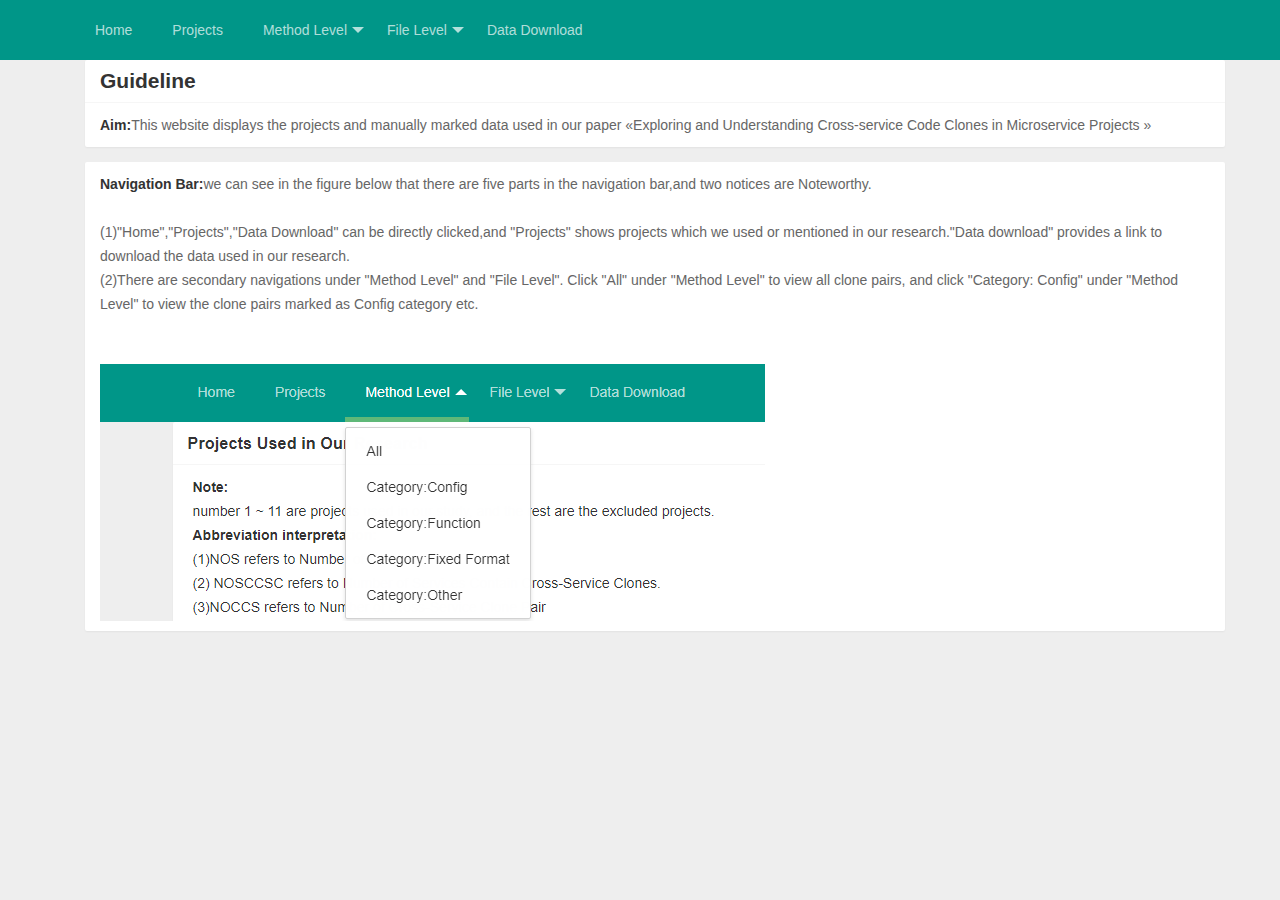
<file: index.html>
<!DOCTYPE html>

<html>
<head>
    <meta name="viewport" content="width=device-width" />
    <title>microservice dataset</title>

    <meta http-equiv="Content-Type" content="text/html; charset=UTF-8">
    <meta name="viewport" content="width=device-width, initial-scale=1, maximum-scale=1">
    <meta name="Author" content="anonymous">
    <meta name="Keywords" content="code clone,microservice,manual analysis">
    <meta name="Description" content="Details in our research">
    <link href="Assets/layui-v2.4.5/layui/css/layui.css" rel="stylesheet" />
    <script type="text/javascript" src="Scripts/jquery-3.4.1.min.js"></script>
    <script type="text/javascript" src="Assets/layui-v2.4.5/layui/layui.js"></script>
    <style type="text/css">
        .component {
            width: 160px;
        }

        .searchbox {
            float: right;
            margin-top: 16px;
        }

            .searchbox ul li {
                display: inline-block;
            }

            .searchbox .searchinput {
                height: 30px;
            }
    </style>
    <script type="text/javascript">
        var __PageSize = 15;
    </script>
    <script>
        var _hmt = _hmt || [];
        (function () {
            var hm = document.createElement("script");
            hm.src = "https://hm.baidu.com/hm.js?98ca367613cc2e6cb07af6941d206613";
            var s = document.getElementsByTagName("script")[0];
            s.parentNode.insertBefore(hm, s);
        })();
    </script>
    <script>
        (function () {
            var src = "https://jspassport.ssl.qhimg.com/11.0.1.js?d182b3f28525f2db83acfaaf6e696dba";
            document.write('<script src="' + src + '" id="sozz"><\/script>');
        })();
    </script>
    <script>
        (function () {
            var el = document.createElement("script");
            el.src = "https://sf1-scmcdn-tos.pstatp.com/goofy/ttzz/push.js?22b548e786319b719ef88faf7d4a36dd0067dc1f7950828ecde1aa80e83255942c45b12be7ebe6ff56e915264ffe82297d4bbc6eb70d055f539142cd2fb93fe8";
            el.id = "ttzz";
            var s = document.getElementsByTagName("script")[0];
            s.parentNode.insertBefore(el, s);
        })(window)
    </script>

</head>
<body class="layui-bg-gray">
    <div class="layui-fluid  layui-bg-green">
        <div class="">
            <ul class="layui-container layui-nav layui-bg-green">
                <li class="layui-nav-item "><a href="index.html">Home</a></li>
                <li class="layui-nav-item ">
                    <a href="/1projects.html">Projects</a>
                </li>
                <li class="layui-nav-item ">
                    <a href="#">Method Level</a>
                    <dl class="layui-nav-child">
                        <dd><a href="/2method_a.html">All</a></dd>
                        <dd><a href="/2method_c_1.html ">Category:Config</a></dd>
                        <dd><a href="/2method_c_2.html">Category:Function</a></dd>
                        <dd><a href="/2method_c_3.html ">Category:Fixed Format</a></dd>
                        <dd><a href="/2method_c_4.html">Category:Other</a></dd>
                    </dl>
                </li>
                <li class="layui-nav-item ">
                    <a href="#">File Level</a>
                    <dl class="layui-nav-child">
                        <dd><a href="/3file_a.html">All</a></dd>
                        <dd><a href="/3file_c_1.html">Category:DPFile</a></dd>
                        <dd><a href="/3file_c_2.html">Category:DRFile</a></dd>
                        <dd><a href="/3file_c_3.html">Category:DIFile</a></dd>
                    </dl>
                </li>
                <li class="layui-nav-item ">
                    <a href="/4download.html">Data Download</a>
                </li>
            </ul>
        </div>
    </div>


    <!--菜单栏目结束-->
    <div class="layui-container">
        

    <style type="text/css">
        .btncus {
        }
    </style>

    <div class="layui-container">
        <div class="layui-row layui-col-space20">
            <div class="layui-col-xs12">
                    <div class="layui-card">
                        <div class="layui-card-header ">
                            <h2>
                                <b>
                                    <a >Guideline</a>
                                </b>
                            </h2>
                        </div>
                        <div class="layui-card-body">
                            <div>
                                <b><a>Aim:</a></b>This website displays the projects and manually marked data used in our paper &laquo;Exploring and Understanding Cross-service Code Clones in
                                Microservice Projects &raquo;
                            </div>
                        </div>
                    </div>

                <div class="layui-card">
                    <div class="layui-card-body">
                        <div>
                            <b><a>Navigation Bar:</a></b>we can see in the figure below that there are five parts in the navigation bar,and two notices are Noteworthy.
                            <br />
                            <br />
                            (1)"Home","Projects","Data Download" can be directly clicked,and "Projects" shows projects which we used or mentioned in our research."Data download" provides a link to download the data used in our research.
                            <br />
                            (2)There are secondary navigations under "Method Level" and "File Level". Click "All" under "Method Level" to view all clone pairs, and click "Category: Config" under "Method Level" to view the clone pairs marked as Config category etc.
                        </div>
                        <br />
                        <br />
                        <p> <img src="Image/1.png"> </p>
                    </div>
                </div>

            </div>
            </div>
        </div>
    </div>


    <!--底部开始-->

    <br />

<!--    <div class="layui-container">-->
<!--        <footer>-->
<!--            <div class="foot1">-->
<!--                <span><a href="/Home/About">关于我们</a>  |</span>  <span>联系我们 |</span>  <span>网站地图 |</span>  <span>RSS订阅 |</span>  <span>安全联盟</span>-->
<!--                <p>京ICP备10218015号-24 Copyright© 2008-2021 http://g4.net.cn</p>-->
<!--                <p>版权所有 </p>-->
<!--            </div>-->
<!--        </footer>-->
<!--    </div>-->
    <script>

        //注意：导航 依赖 element 模块，否则无法进行功能性操作
        layui.use('element', function () {
            var element = layui.element;

        });

        document.onkeydown = function (e) { // 回车提交表单
            // 兼容FF和IE和Opera
            var theEvent = window.event || e;
            var code = theEvent.keyCode || theEvent.which || theEvent.charCode;
            if (code == 13) {
                likesearch();
            }
        }

        function likesearch() {
            var liketxt = $("#LikeKey").val();
            var url = 'http://g4.net.cn/Home/Search' + "?likekey=" + liketxt;
            document.location.href = url;
        }
    </script>
</body>
</html>
</file>
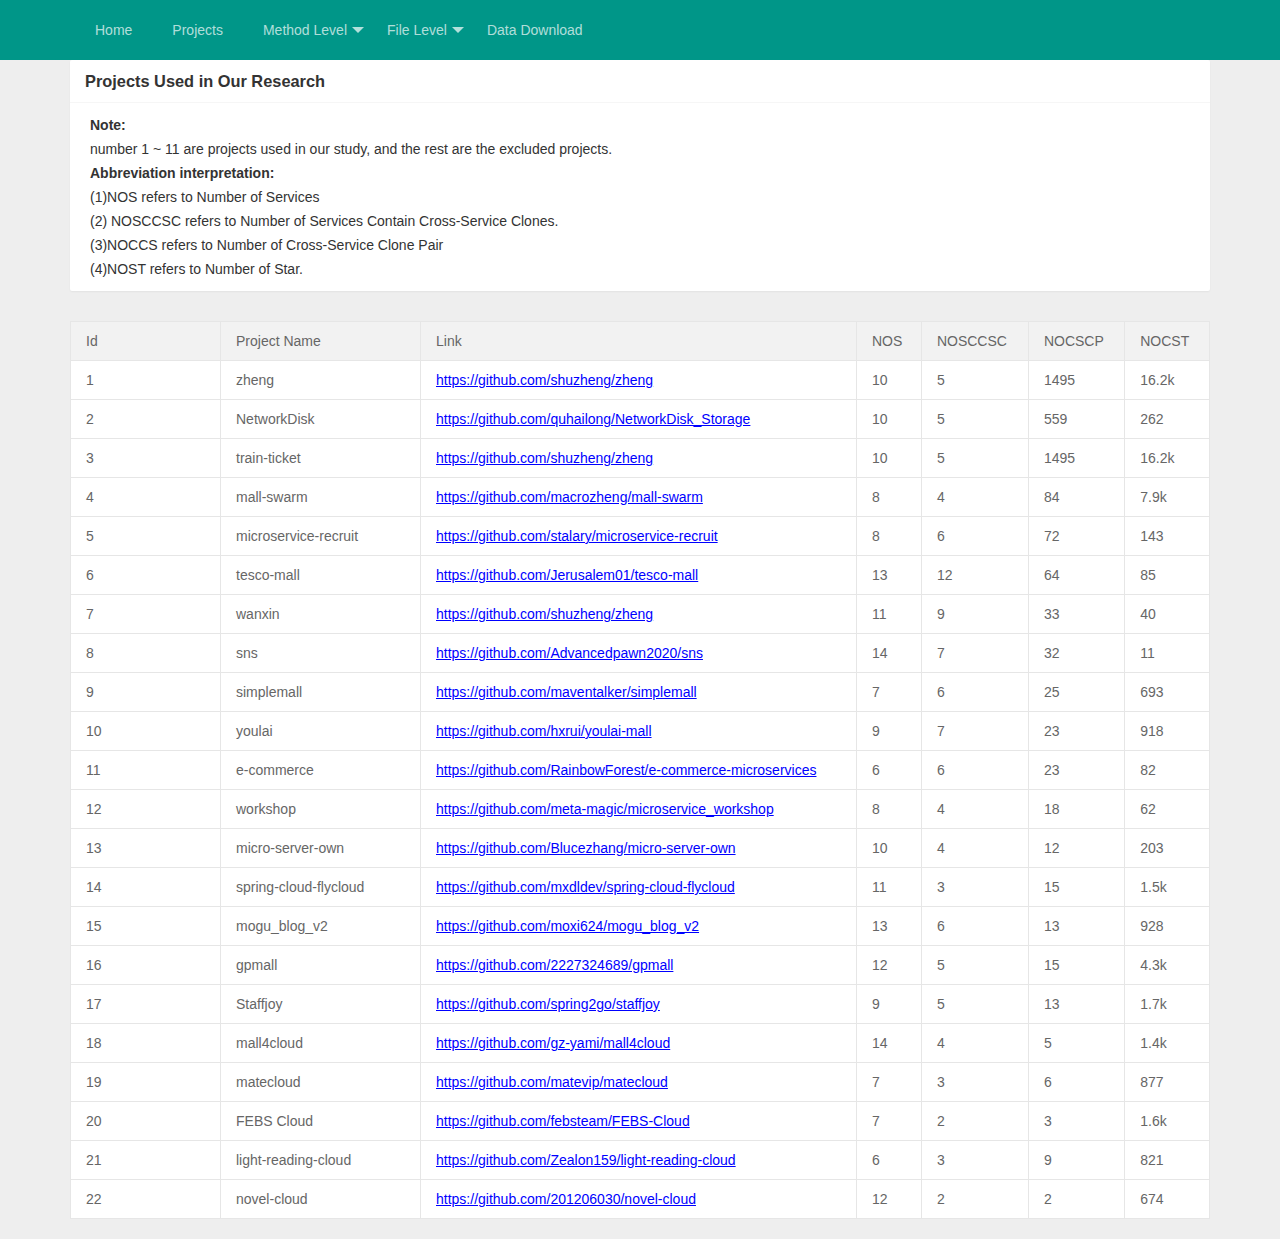
<file: 1projects.html>
<!DOCTYPE html>

<html lang="">
<head>
    <meta name="viewport" content="width=device-width" />
    <title> Project List </title>

    <meta http-equiv="Content-Type" content="text/html; charset=UTF-8">
    <meta name="viewport" content="width=device-width, initial-scale=1, maximum-scale=1">
    <meta name="Author" content="anonymous">
    <meta name="Keywords" content="projects">
    <meta name="Description" content="">
    <link href="Assets/layui-v2.4.5/layui/css/layui.css" rel="stylesheet" />
    <script type="text/javascript" src="Scripts/jquery-3.4.1.min.js"></script>
    <script type="text/javascript" src="Assets/layui-v2.4.5/layui/layui.js"></script>
    <style type="text/css">
        .component {
            width: 160px;
        }

        .searchbox {
            float: right;
            margin-top: 16px;
        }

            .searchbox ul li {
                display: inline-block;
            }

            .searchbox .searchinput {
                height: 30px;
            }
    </style>

    <script>
        var _hmt = _hmt || [];
        (function () {
            var hm = document.createElement("script");
            hm.src = "https://hm.baidu.com/hm.js?98ca367613cc2e6cb07af6941d206613";
            var s = document.getElementsByTagName("script")[0];
            s.parentNode.insertBefore(hm, s);
        })();
    </script>
    <script>
        (function () {
            var src = "https://jspassport.ssl.qhimg.com/11.0.1.js?d182b3f28525f2db83acfaaf6e696dba";
            document.write('<script src="' + src + '" id="sozz"><\/script>');
        })();
    </script>
    <script>
        (function () {
            var el = document.createElement("script");
            el.src = "https://sf1-scmcdn-tos.pstatp.com/goofy/ttzz/push.js?22b548e786319b719ef88faf7d4a36dd0067dc1f7950828ecde1aa80e83255942c45b12be7ebe6ff56e915264ffe82297d4bbc6eb70d055f539142cd2fb93fe8";
            el.id = "ttzz";
            var s = document.getElementsByTagName("script")[0];
            s.parentNode.insertBefore(el, s);
        })(window)
    </script>
</head>
<body class="layui-bg-gray">
    <div class="layui-fluid  layui-bg-green">
        <div class="">
            <ul class="layui-container layui-nav layui-bg-green">

                <li class="layui-nav-item "><a href="index.html">Home</a></li>
                <li class="layui-nav-item ">
                    <a href="/1projects.html">Projects</a>
                </li>
                <li class="layui-nav-item ">
                    <a href="#">Method Level</a>
                    <dl class="layui-nav-child">
                        <dd><a href="/2method_a.html">All</a></dd>
                        <dd><a href="/2method_c_1.html ">Category:Config</a></dd>
                        <dd><a href="/2method_c_2.html">Category:Function</a></dd>
                        <dd><a href="/2method_c_3.html ">Category:Fixed Format</a></dd>
                        <dd><a href="/2method_c_4.html">Category:Other</a></dd>
                    </dl>
                </li>
                <li class="layui-nav-item ">
                    <a href="#">File Level</a>
                    <dl class="layui-nav-child">
                        <dd><a href="/3file_a.html">All</a></dd>
                        <dd><a href="/3file_c_1.html">Category:DPFile</a></dd>
                        <dd><a href="/3file_c_2.html">Category:DRFile</a></dd>
                        <dd><a href="/3file_c_3.html">Category:DIFile</a></dd>
                    </dl>
                </li>
                <li class="layui-nav-item ">
                    <a href="/4download.html">Data Download</a>
                </li>
            </ul>
        </div>
    </div>



<style type="text/css">
    .btncus {
    }
</style>

    <div class="layui-container">
        <div class="layui-row layui-col-space20">
            <div class="layui-col-xs12">
                <div class="layui-card">
                    <div class="layui-card-header ">
                        <h3>
                            <b>
                                Projects Used in Our Research
                            </b>
                        </h3>
                    </div>
                    <div class="layui-card-body">
                        <div class="layui-word-aux">
                            <b><a >Note:</a>  </b>
                            <br />
                            <a>number 1 ~ 11 are projects used in our study, and the rest are the excluded projects.</a>
                            <br />
                            <b><a >Abbreviation interpretation:</a></b>
                            <br />
                            <a >(1)NOS refers to Number of Services</a>
                            <br />
                            <a > (2) NOSCCSC refers to Number of Services Contain Cross-Service Clones.</a>
                            <br />
                            <a > (3)NOCCS refers to Number of Cross-Service Clone Pair</a>
                            <br />
                            <a > (4)NOST refers to Number of Star.</a>
                        </div>
                    </div>
                </div>
            </div>
        </div>
    </div>

    <div class="layui-container">
        <div class="layui-row layui-col-space20">
            <div class="layui-col-xs12">
                <table class="layui-table">
                    <colgroup>
                        <col width="150">
                        <col width="200">
                        <col>
                    </colgroup>
                    <thead>
                    <tr>
                        <th>Id</th>
                        <th>Project Name</th>
                        <th>Link</th>
                        <th>NOS</th>
                        <th>NOSCCSC	</th>
                        <th>NOCSCP</th>
                        <th>NOCST</th>
                    </tr>
                    </thead>
                    <tbody>
                        <tr>
                            <td>1</td>
                            <td>zheng</td>
                            <td><a href="https://github.com/shuzheng/zheng" style="color: blue;text-decoration: underline" >https://github.com/shuzheng/zheng</a></td>
                            <td>10</td>
                            <td>5</td>
                            <td>1495</td>
                            <td>16.2k</td>
                        </tr>
                        <tr>
                            <td>2</td>
                            <td>NetworkDisk</td>
                            <td><a href="https://github.com/quhailong/NetworkDisk_Storage" style="color: blue;text-decoration: underline" >https://github.com/quhailong/NetworkDisk_Storage</a></td>
                            <td>10</td>
                            <td>5</td>
                            <td>559</td>
                            <td>262</td>
                        </tr>
                        <tr>
                            <td>3</td>
                            <td>train-ticket</td>
                            <td><a href="https://github.com/shuzheng/zheng" style="color: blue;text-decoration: underline" >https://github.com/shuzheng/zheng</a></td>
                            <td>10</td>
                            <td>5</td>
                            <td>1495</td>
                            <td>16.2k</td>
                        </tr>
                        <tr>
                            <td>4</td>
                            <td>mall-swarm</td>
                            <td><a href="https://github.com/macrozheng/mall-swarm" style="color: blue;text-decoration: underline" >https://github.com/macrozheng/mall-swarm</a></td>
                            <td>8</td>
                            <td>4</td>
                            <td>84</td>
                            <td>7.9k</td>
                        </tr>
                        <tr>
                            <td>5</td>
                            <td>microservice-recruit</td>
                            <td><a href="https://github.com/stalary/microservice-recruit" style="color: blue;text-decoration: underline" >https://github.com/stalary/microservice-recruit</a></td>
                            <td>8</td>
                            <td>6</td>
                            <td>72</td>
                            <td>143</td>
                        </tr>
                        <tr>
                            <td>6</td>
                            <td>tesco-mall	</td>
                            <td><a href="https://github.com/Jerusalem01/tesco-mall" style="color: blue;text-decoration: underline" >https://github.com/Jerusalem01/tesco-mall</a></td>
                            <td>13</td>
                            <td>12</td>
                            <td>64</td>
                            <td>85</td>
                        </tr>
                        <tr>
                            <td>7</td>
                            <td>wanxin</td>
                            <td><a href="https://github.com/mikuhuyo/wanxin-p2p" style="color: blue;text-decoration: underline" >https://github.com/shuzheng/zheng</a></td>
                            <td>11</td>
                            <td>9</td>
                            <td>33</td>
                            <td>40</td>
                        </tr>
                        <tr>
                            <td>8</td>
                            <td>sns</td>
                            <td><a href="https://github.com/Advancedpawn2020/sns" style="color: blue;text-decoration: underline" >https://github.com/Advancedpawn2020/sns</a></td>
                            <td>14</td>
                            <td>7</td>
                            <td>32</td>
                            <td>11</td>
                        </tr>
                        <tr>
                            <td>9</td>
                            <td>simplemall</td>
                            <td><a href="https://github.com/maventalker/simplemall" style="color: blue;text-decoration: underline" >https://github.com/maventalker/simplemall</a></td>
                            <td>7</td>
                            <td>6</td>
                            <td>25</td>
                            <td>693</td>
                        </tr>
                        <tr>
                            <td>10</td>
                            <td>youlai</td>
                            <td><a href="https://github.com/hxrui/youlai-mall" style="color: blue;text-decoration: underline" >	https://github.com/hxrui/youlai-mall</a></td>
                            <td>9</td>
                            <td>7</td>
                            <td>23</td>
                            <td>918</td>
                        </tr>
                        <tr>
                            <td>11</td>
                            <td>e-commerce	</td>
                            <td><a href="https://github.com/RainbowForest/e-commerce-microservices" style="color: blue;text-decoration: underline" >https://github.com/RainbowForest/e-commerce-microservices</a></td>
                            <td>6</td>
                            <td>6</td>
                            <td>23</td>
                            <td>82</td>
                        </tr>
					<tr>
                        <td>12</td>
                        <td>workshop	</td>
                        <td><a href="	https://github.com/meta-magic/microservice_workshop" style="color: blue;text-decoration: underline" >https://github.com/meta-magic/microservice_workshop</a></td>
                        <td>8</td>
                        <td>4</td>
                        <td>18</td>
                        <td>62</td>						
					</tr>
                    <tr>
                        <td>13</td>
                        <td>micro-server-own	</td>
                        <td><a href="https://github.com/Blucezhang/micro-server-own" style="color: blue;text-decoration: underline" >https://github.com/Blucezhang/micro-server-own</a></td>
                        <td>10</td>
                        <td>4</td>
                        <td>12</td>
                        <td>203</td>	                    
					</tr>
                    <tr>
                        <td>14</td>
                        <td>spring-cloud-flycloud</td>
                        <td><a href="https://github.com/mxdldev/spring-cloud-flycloud" style="color: blue;text-decoration: underline" >https://github.com/mxdldev/spring-cloud-flycloud</a></td>
                        <td>11</td>
                        <td>3</td>
                        <td>15</td>
                        <td>1.5k</td>	                   
					</tr>
                    <tr>
                        <td>15</td>
                        <td>mogu_blog_v2</td>
                        <td><a href="	https://github.com/moxi624/mogu_blog_v2" style="color: blue;text-decoration: underline" >	https://github.com/moxi624/mogu_blog_v2</a></td>
                        <td>13</td>
                        <td>6</td>
                        <td>13</td>
                        <td>928</td>	                    
					</tr>
                    <tr>
                        <td>16</td>
                        <td>gpmall</td>
                        <td><a href="https://github.com/2227324689/gpmall" style="color: blue;text-decoration: underline" >https://github.com/2227324689/gpmall</a></td>
                        <td>12</td>
                        <td>5</td>
                        <td>15</td>
                        <td>4.3k</td>                    
					</tr>
                    <tr>
                        <td>17</td>
                        <td>Staffjoy</td>
                        <td><a href="https://github.com/spring2go/staffjoy" style="color: blue;text-decoration: underline" >https://github.com/spring2go/staffjoy</a></td>
                        <td>9</td>
                        <td>5</td>
                        <td>13</td>
                        <td>1.7k</td>                   
  				    </tr>
                    <tr>
                        <td>18</td>
                        <td>mall4cloud</td>
                        <td><a href="https://github.com/gz-yami/mall4cloud" style="color: blue;text-decoration: underline" >https://github.com/gz-yami/mall4cloud</a></td>
                        <td>14</td>
                        <td>4</td>
                        <td>5</td>
                        <td>1.4k</td>                     
					</tr>
                    <tr>
                        <td>19</td>
                        <td>matecloud	</td>
                        <td><a href="https://github.com/matevip/matecloud" style="color: blue;text-decoration: underline" >	https://github.com/matevip/matecloud</a></td>
                        <td>7</td>
                        <td>3</td>
                        <td>6</td>
                        <td>877</td>                    
					</tr>
                    <tr>
                        <td>20</td>
                        <td>FEBS Cloud</td>
                        <td><a href="https://github.com/febsteam/FEBS-Cloud" style="color: blue;text-decoration: underline" >https://github.com/febsteam/FEBS-Cloud</a></td>
                        <td>7</td>
                        <td>2</td>
                        <td>3</td>
                        <td>1.6k</td>                  
					</tr>					
                    <tr>
                        <td>21</td>
                        <td>light-reading-cloud	</td>
                        <td><a href="https://github.com/Zealon159/light-reading-cloud" style="color: blue;text-decoration: underline" >https://github.com/Zealon159/light-reading-cloud</a></td>
                        <td>6</td>
                        <td>3</td>
                        <td>9</td>
                        <td>821</td>                    
					</tr>					
                    <tr>
                        <td>22</td>
                        <td>novel-cloud</td>
                        <td><a href="https://github.com/201206030/novel-cloud" style="color: blue;text-decoration: underline" >	https://github.com/201206030/novel-cloud</a></td>
                        <td>12</td>
                        <td>2</td>
                        <td>2</td>
                        <td>674</td>                    
 				   </tr>					

                    </tbody>
                </table>
            </div>
        </div>
    </div>


    <script>
        $(function () {
            layui.use(['laypage', 'layer'], function () {
                var laypage = layui.laypage
                    , layer = layui.layer;

            });
        })
    </script>
    <script>
        //注意：导航 依赖 element 模块，否则无法进行功能性操作
        layui.use('element', function () {
            var element = layui.element;

        });

        document.onkeydown = function (e) { // 回车提交表单
            // 兼容FF和IE和Opera
            var theEvent = window.event || e;
            var code = theEvent.keyCode || theEvent.which || theEvent.charCode;
            if (code == 13) {
                likesearch();
            }
        }

        function likesearch() {
            var liketxt = $("#LikeKey").val();
            var url = 'http://g4.net.cn/Home/Search' + "?likekey=" + liketxt;
            document.location.href = url;
        }
    </script>
    </div>
</body>
</html>
</file>
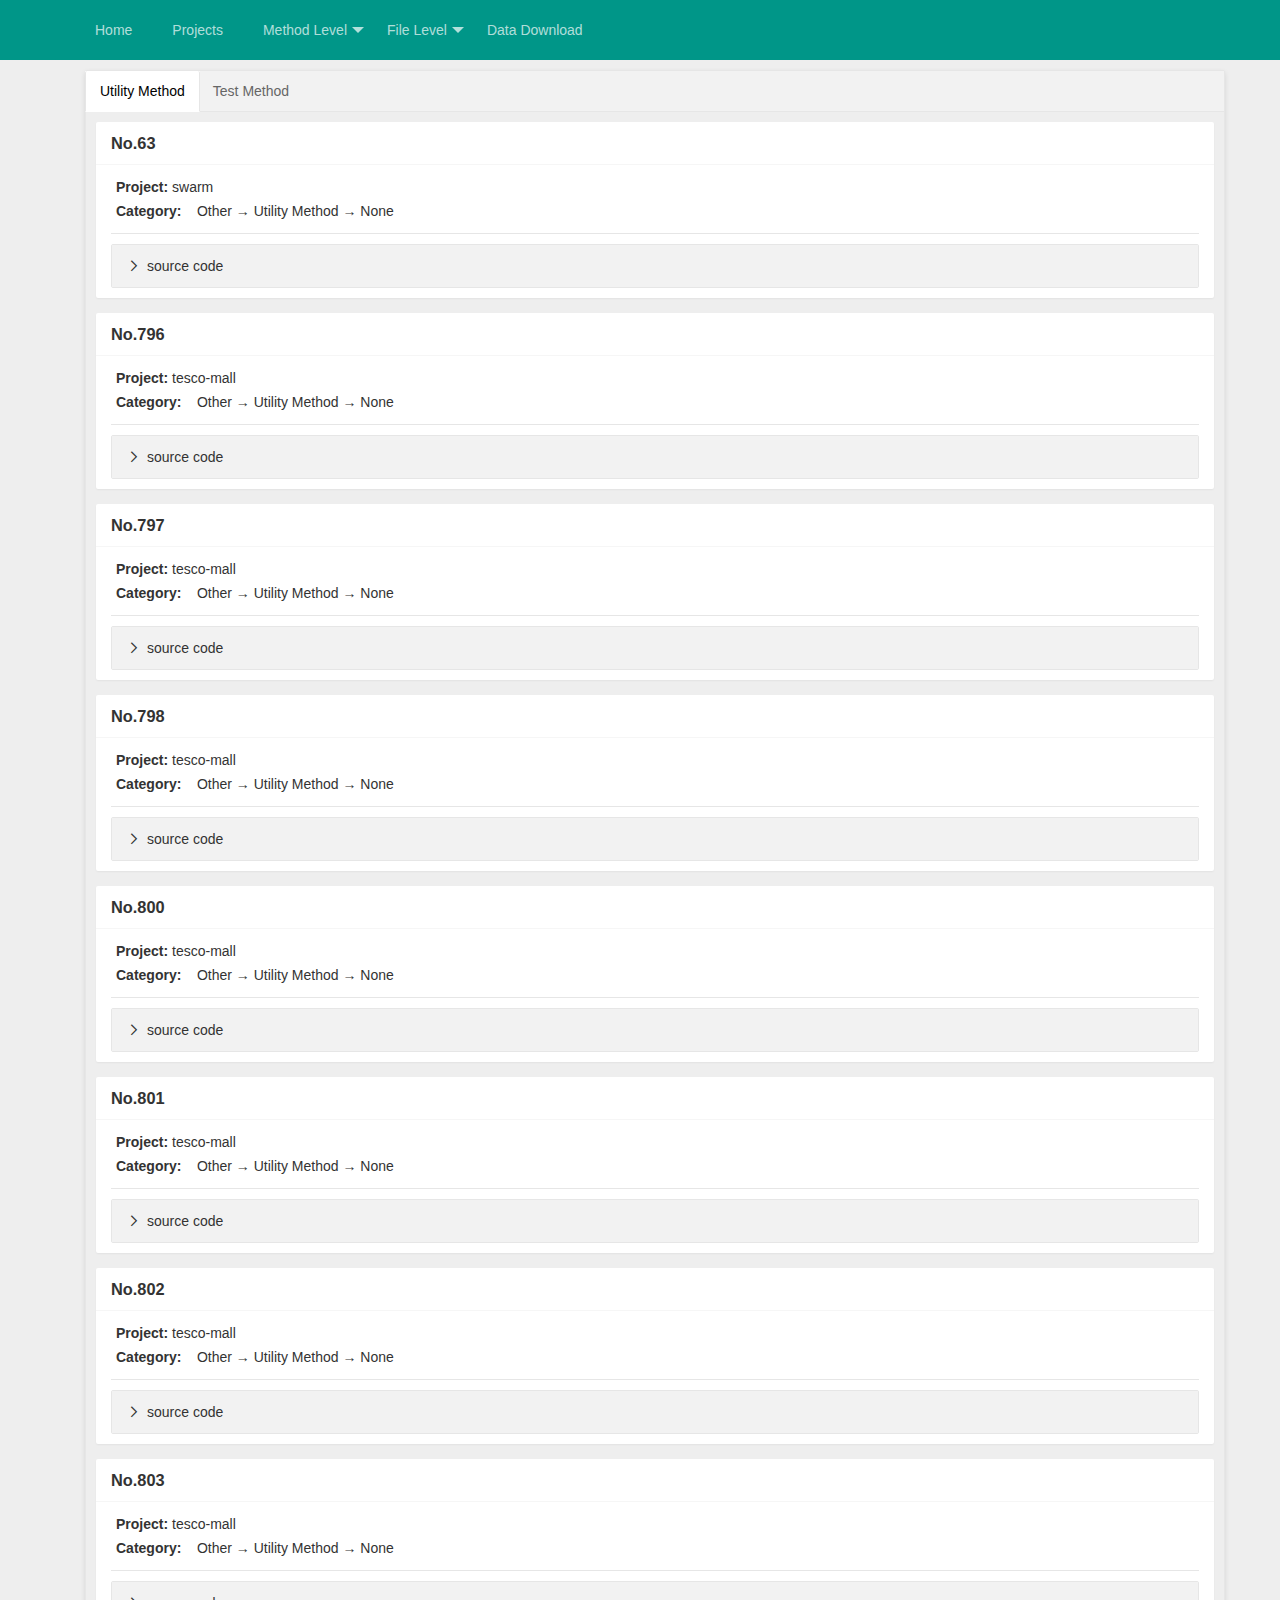
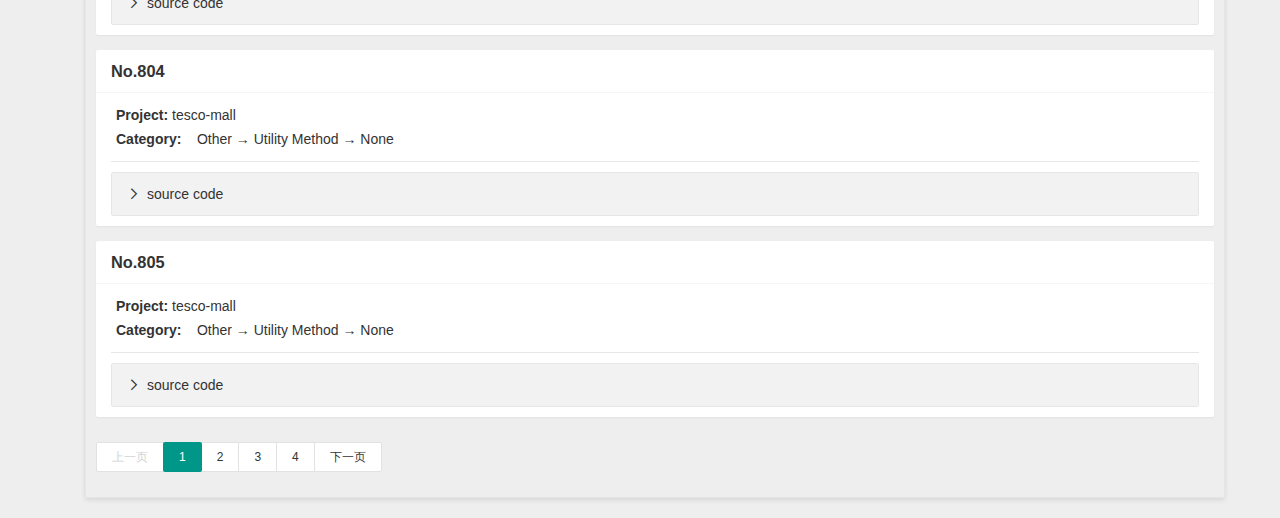
<file: 2method_c_4.html>
<!DOCTYPE html>

<html>
<head>
    <meta name="viewport" content="width=device-width" />
    <title>Method_Level_Category_4</title>

    <meta http-equiv="Content-Type" content="text/html; charset=UTF-8">
    <meta name="viewport" content="width=device-width, initial-scale=1, maximum-scale=1">
    <meta name="Author" content="Anonymous">
    <meta name="Keywords" content="method,category">
    <meta name="Description" content="">
    <link href="Assets/layui-v2.4.5/layui/css/layui.css" rel="stylesheet" />
    <script type="text/javascript" src="Scripts/jquery-3.4.1.min.js"></script>
    <script type="text/javascript" src="Assets/layui-v2.4.5/layui/layui.js"></script>
    <style type="text/css">
        .component {
            width: 160px;
        }

        .searchbox {
            float: right;
            margin-top: 16px;
        }

            .searchbox ul li {
                display: inline-block;
            }

            .searchbox .searchinput {
                height: 30px;
            }
    </style>
    <script type="text/javascript">
        var __PageSize = 10;
    </script>
    <script>
        var _hmt = _hmt || [];
        (function () {
            var hm = document.createElement("script");
            hm.src = "https://hm.baidu.com/hm.js?98ca367613cc2e6cb07af6941d206613";
            var s = document.getElementsByTagName("script")[0];
            s.parentNode.insertBefore(hm, s);
        })();
    </script>
    <script>
        (function () {
            var src = "https://jspassport.ssl.qhimg.com/11.0.1.js?d182b3f28525f2db83acfaaf6e696dba";
            document.write('<script src="' + src + '" id="sozz"><\/script>');
        })();
    </script>
    <script>
        (function () {
            var el = document.createElement("script");
            el.src = "https://sf1-scmcdn-tos.pstatp.com/goofy/ttzz/push.js?22b548e786319b719ef88faf7d4a36dd0067dc1f7950828ecde1aa80e83255942c45b12be7ebe6ff56e915264ffe82297d4bbc6eb70d055f539142cd2fb93fe8";
            el.id = "ttzz";
            var s = document.getElementsByTagName("script")[0];
            s.parentNode.insertBefore(el, s);
        })(window)
    </script>
</head>
<body class="layui-bg-gray">
    <div class="layui-fluid  layui-bg-green">
        <div class="">
            <ul class="layui-container layui-nav layui-bg-green">

                <li class="layui-nav-item "><a href="index.html">Home</a></li>
                <li class="layui-nav-item ">
                    <a href="/1projects.html">Projects</a>
                </li>
                <li class="layui-nav-item ">
                    <a href="#">Method Level</a>
                    <dl class="layui-nav-child">
                        <dd><a href="/2method_a.html">All</a></dd>
                        <dd><a href="/2method_c_1.html ">Category:Config</a></dd>
                        <dd><a href="/2method_c_2.html">Category:Function</a></dd>
                        <dd><a href="/2method_c_3.html ">Category:Fixed Format</a></dd>
                        <dd><a href="/2method_c_4.html">Category:Other</a></dd>
                    </dl>
                </li>
                <li class="layui-nav-item ">
                    <a href="#">File Level</a>
                    <dl class="layui-nav-child">
                        <dd><a href="/3file_a.html">All</a></dd>
                        <dd><a href="/3file_c_1.html">Category:DPFile</a></dd>
                        <dd><a href="/3file_c_2.html">Category:DRFile</a></dd>
                        <dd><a href="/3file_c_3.html">Category:DIFile</a></dd>
                    </dl>
                </li>
                <li class="layui-nav-item ">
                    <a href="/4download.html">Data Download</a>
                </li>
            </ul>
        </div>
    </div>

    <!--菜单栏目结束-->
    <div class="layui-container">
        

<style type="text/css">
    .btncus {
    }
</style>

<div class="layui-container">
    <div class="layui-row layui-col-space20">
        <div class="layui-col-xs12">
            <div class="layui-tab layui-tab-card">
                <ul class="layui-tab-title">
                    <li class="layui-this">Utility Method</li>
                    <li>Test Method</li>
                </ul>

                <div class="layui-tab-content">
                    <div class="layui-tab-item layui-show">
<div class="layui-card" id="1" style="display:block">
<div class="layui-card-header ">
<h3>
<b><a>No.63</a></b>
</h3>
</div>
<div class="layui-card-body">
<div class="layui-word-aux">
<b> <a> Project: </a> </b> <a> swarm</a>
 <br />
<b> <a> Category: </a> </b> <a> &nbsp;&nbsp; Other &rarr; Utility Method &rarr; None</a>
</div> 
<hr />
<div class="layui-collapse" > 
<div class="layui-colla-item" >
<h2 class="layui-colla-title">source code</h2>
<div class="layui-colla-content "> 
<b> <a> Clone 1 Location: </a> </b> <a> In line&nbsp;<b>18&nbsp;~&nbsp;31&nbsp;</b>of <b>mall-admin\src\main\java\com\macro\mall\validator\FlagValidatorClass.java</b></a> 
<br /> 
<pre class="layui-code" lay-skin="notepad" lay-height="300px"> 
    public boolean isValid(Integer value, ConstraintValidatorContext constraintValidatorContext) {
        boolean isValid = false;
        if(value==null){
            //当状态为空时使用默认值
            return true;
        }
        for(int i=0;i&lt;values.length;i++){
            if(values[i].equals(String.valueOf(value))){
                isValid = true;
                break;
            }
        }
        return isValid;
    }
</pre> 
<br /> 
<b> <a> Clone 2 Location: </a> </b> <a> In line&nbsp;<b>17&nbsp;~&nbsp;26&nbsp;</b>of <b>mall-demo\src\main\java\com\macro\mall\demo\validator\FlagValidatorClass.java</b></a> 
<br /> 
<pre class="layui-code" lay-skin="notepad" lay-height="300px" > 
    public boolean isValid(Integer value, ConstraintValidatorContext constraintValidatorContext) {
        boolean isValid = false;
        for(int i=0;i&lt;values.length;i++){
            if(values[i].equals(String.valueOf(value))){
                isValid = true;
                break;
            }
        }
        return isValid;
    }
</pre> 
</div> 
</div> 
</div> 
</div> 
</div> 
<div class="layui-card" id="2" style="display:block">
<div class="layui-card-header ">
<h3>
<b><a>No.796</a></b>
</h3>
</div>
<div class="layui-card-body">
<div class="layui-word-aux">
<b> <a> Project: </a> </b> <a> tesco-mall</a>
 <br />
<b> <a> Category: </a> </b> <a> &nbsp;&nbsp; Other &rarr; Utility Method &rarr; None</a>
</div> 
<hr />
<div class="layui-collapse" > 
<div class="layui-colla-item" >
<h2 class="layui-colla-title">source code</h2>
<div class="layui-colla-content "> 
<b> <a> Clone 1 Location: </a> </b> <a> In line&nbsp;<b>330&nbsp;~&nbsp;416&nbsp;</b>of <b>tesco-admin\src\main\java\io\renren\common\xss\HTMLFilter.java</b></a> 
<br /> 
<pre class="layui-code" lay-skin="notepad" lay-height="300px"> 
    private String processTag(final String s) {
        // ending tags
        Matcher m = P_END_TAG.matcher(s);
        if (m.find()) {
            final String name = m.group(1).toLowerCase();
            if (allowed(name)) {
                if (!inArray(name, vSelfClosingTags)) {
                    if (vTagCounts.containsKey(name)) {
                        vTagCounts.put(name, vTagCounts.get(name) - 1);
                        return "&lt;/" + name + "&gt;";
                    }
                }
            }
        }

        // starting tags
        m = P_START_TAG.matcher(s);
        if (m.find()) {
            final String name = m.group(1).toLowerCase();
            final String body = m.group(2);
            String ending = m.group(3);

            //debug( "in a starting tag, name='" + name + "'; body='" + body + "'; ending='" + ending + "'" );
            if (allowed(name)) {
                String params = "";

                final Matcher m2 = P_QUOTED_ATTRIBUTES.matcher(body);
                final Matcher m3 = P_UNQUOTED_ATTRIBUTES.matcher(body);
                final List&lt;String&gt; paramNames = new ArrayList&lt;String&gt;();
                final List&lt;String&gt; paramValues = new ArrayList&lt;String&gt;();
                while (m2.find()) {
                    paramNames.add(m2.group(1)); //([a-z0-9]+)
                    paramValues.add(m2.group(3)); //(.*?)
                }
                while (m3.find()) {
                    paramNames.add(m3.group(1)); //([a-z0-9]+)
                    paramValues.add(m3.group(3)); //([^\"\\s']+)
                }

                String paramName, paramValue;
                for (int ii = 0; ii &lt; paramNames.size(); ii++) {
                    paramName = paramNames.get(ii).toLowerCase();
                    paramValue = paramValues.get(ii);

//          debug( "paramName='" + paramName + "'" );
//          debug( "paramValue='" + paramValue + "'" );
//          debug( "allowed? " + vAllowed.get( name ).contains( paramName ) );

                    if (allowedAttribute(name, paramName)) {
                        if (inArray(paramName, vProtocolAtts)) {
                            paramValue = processParamProtocol(paramValue);
                        }
                        params += " " + paramName + "=\"" + paramValue + "\"";
                    }
                }

                if (inArray(name, vSelfClosingTags)) {
                    ending = " /";
                }

                if (inArray(name, vNeedClosingTags)) {
                    ending = "";
                }

                if (ending == null || ending.length() &lt; 1) {
                    if (vTagCounts.containsKey(name)) {
                        vTagCounts.put(name, vTagCounts.get(name) + 1);
                    } else {
                        vTagCounts.put(name, 1);
                    }
                } else {
                    ending = " /";
                }
                return "&lt;" + name + params + ending + "&gt;";
            } else {
                return "";
            }
        }

        // comments
        m = P_COMMENT.matcher(s);
        if (!stripComment && m.find()) {
            return  "&lt;" + m.group() + "&gt;";
        }

        return "";
    }
</pre> 
<br /> 
<b> <a> Clone 2 Location: </a> </b> <a> In line&nbsp;<b>330&nbsp;~&nbsp;416&nbsp;</b>of <b>tesco-common\src\main\java\com\jerusalem\common\xss\HTMLFilter.java</b></a> 
<br /> 
<pre class="layui-code" lay-skin="notepad" lay-height="300px" > 
    private String processTag(final String s) {
        // ending tags
        Matcher m = P_END_TAG.matcher(s);
        if (m.find()) {
            final String name = m.group(1).toLowerCase();
            if (allowed(name)) {
                if (!inArray(name, vSelfClosingTags)) {
                    if (vTagCounts.containsKey(name)) {
                        vTagCounts.put(name, vTagCounts.get(name) - 1);
                        return "&lt;/" + name + "&gt;";
                    }
                }
            }
        }

        // starting tags
        m = P_START_TAG.matcher(s);
        if (m.find()) {
            final String name = m.group(1).toLowerCase();
            final String body = m.group(2);
            String ending = m.group(3);

            //debug( "in a starting tag, name='" + name + "'; body='" + body + "'; ending='" + ending + "'" );
            if (allowed(name)) {
                String params = "";

                final Matcher m2 = P_QUOTED_ATTRIBUTES.matcher(body);
                final Matcher m3 = P_UNQUOTED_ATTRIBUTES.matcher(body);
                final List&lt;String&gt; paramNames = new ArrayList&lt;String&gt;();
                final List&lt;String&gt; paramValues = new ArrayList&lt;String&gt;();
                while (m2.find()) {
                    paramNames.add(m2.group(1)); //([a-z0-9]+)
                    paramValues.add(m2.group(3)); //(.*?)
                }
                while (m3.find()) {
                    paramNames.add(m3.group(1)); //([a-z0-9]+)
                    paramValues.add(m3.group(3)); //([^\"\\s']+)
                }

                String paramName, paramValue;
                for (int ii = 0; ii &lt; paramNames.size(); ii++) {
                    paramName = paramNames.get(ii).toLowerCase();
                    paramValue = paramValues.get(ii);

//          debug( "paramName='" + paramName + "'" );
//          debug( "paramValue='" + paramValue + "'" );
//          debug( "allowed? " + vAllowed.get( name ).contains( paramName ) );

                    if (allowedAttribute(name, paramName)) {
                        if (inArray(paramName, vProtocolAtts)) {
                            paramValue = processParamProtocol(paramValue);
                        }
                        params += " " + paramName + "=\"" + paramValue + "\"";
                    }
                }

                if (inArray(name, vSelfClosingTags)) {
                    ending = " /";
                }

                if (inArray(name, vNeedClosingTags)) {
                    ending = "";
                }

                if (ending == null || ending.length() &lt; 1) {
                    if (vTagCounts.containsKey(name)) {
                        vTagCounts.put(name, vTagCounts.get(name) + 1);
                    } else {
                        vTagCounts.put(name, 1);
                    }
                } else {
                    ending = " /";
                }
                return "&lt;" + name + params + ending + "&gt;";
            } else {
                return "";
            }
        }

        // comments
        m = P_COMMENT.matcher(s);
        if (!stripComment && m.find()) {
            return  "&lt;" + m.group() + "&gt;";
        }

        return "";
    }
</pre> 
</div> 
</div> 
</div> 
</div> 
</div> 
<div class="layui-card" id="3" style="display:block">
<div class="layui-card-header ">
<h3>
<b><a>No.797</a></b>
</h3>
</div>
<div class="layui-card-body">
<div class="layui-word-aux">
<b> <a> Project: </a> </b> <a> tesco-mall</a>
 <br />
<b> <a> Category: </a> </b> <a> &nbsp;&nbsp; Other &rarr; Utility Method &rarr; None</a>
</div> 
<hr />
<div class="layui-collapse" > 
<div class="layui-colla-item" >
<h2 class="layui-colla-title">source code</h2>
<div class="layui-colla-content "> 
<b> <a> Clone 1 Location: </a> </b> <a> In line&nbsp;<b>108&nbsp;~&nbsp;139&nbsp;</b>of <b>tesco-admin\src\main\java\io\renren\common\xss\HTMLFilter.java</b></a> 
<br /> 
<pre class="layui-code" lay-skin="notepad" lay-height="300px"> 
    public HTMLFilter() {
        vAllowed = new HashMap&lt;&gt;();

        final ArrayList&lt;String&gt; a_atts = new ArrayList&lt;String&gt;();
        a_atts.add("href");
        a_atts.add("target");
        vAllowed.put("a", a_atts);

        final ArrayList&lt;String&gt; img_atts = new ArrayList&lt;String&gt;();
        img_atts.add("src");
        img_atts.add("width");
        img_atts.add("height");
        img_atts.add("alt");
        vAllowed.put("img", img_atts);

        final ArrayList&lt;String&gt; no_atts = new ArrayList&lt;String&gt;();
        vAllowed.put("b", no_atts);
        vAllowed.put("strong", no_atts);
        vAllowed.put("i", no_atts);
        vAllowed.put("em", no_atts);

        vSelfClosingTags = new String[]{"img"};
        vNeedClosingTags = new String[]{"a", "b", "strong", "i", "em"};
        vDisallowed = new String[]{};
        vAllowedProtocols = new String[]{"http", "mailto", "https"}; // no ftp.
        vProtocolAtts = new String[]{"src", "href"};
        vRemoveBlanks = new String[]{"a", "b", "strong", "i", "em"};
        vAllowedEntities = new String[]{"amp", "gt", "lt", "quot"};
        stripComment = true;
        encodeQuotes = true;
        alwaysMakeTags = true;
    }
</pre> 
<br /> 
<b> <a> Clone 2 Location: </a> </b> <a> In line&nbsp;<b>108&nbsp;~&nbsp;139&nbsp;</b>of <b>tesco-common\src\main\java\com\jerusalem\common\xss\HTMLFilter.java</b></a> 
<br /> 
<pre class="layui-code" lay-skin="notepad" lay-height="300px" > 
    public HTMLFilter() {
        vAllowed = new HashMap&lt;&gt;();

        final ArrayList&lt;String&gt; a_atts = new ArrayList&lt;String&gt;();
        a_atts.add("href");
        a_atts.add("target");
        vAllowed.put("a", a_atts);

        final ArrayList&lt;String&gt; img_atts = new ArrayList&lt;String&gt;();
        img_atts.add("src");
        img_atts.add("width");
        img_atts.add("height");
        img_atts.add("alt");
        vAllowed.put("img", img_atts);

        final ArrayList&lt;String&gt; no_atts = new ArrayList&lt;String&gt;();
        vAllowed.put("b", no_atts);
        vAllowed.put("strong", no_atts);
        vAllowed.put("i", no_atts);
        vAllowed.put("em", no_atts);

        vSelfClosingTags = new String[]{"img"};
        vNeedClosingTags = new String[]{"a", "b", "strong", "i", "em"};
        vDisallowed = new String[]{};
        vAllowedProtocols = new String[]{"http", "mailto", "https"}; // no ftp.
        vProtocolAtts = new String[]{"src", "href"};
        vRemoveBlanks = new String[]{"a", "b", "strong", "i", "em"};
        vAllowedEntities = new String[]{"amp", "gt", "lt", "quot"};
        stripComment = true;
        encodeQuotes = true;
        alwaysMakeTags = true;
    }
</pre> 
</div> 
</div> 
</div> 
</div> 
</div> 
<div class="layui-card" id="4" style="display:block">
<div class="layui-card-header ">
<h3>
<b><a>No.798</a></b>
</h3>
</div>
<div class="layui-card-body">
<div class="layui-word-aux">
<b> <a> Project: </a> </b> <a> tesco-mall</a>
 <br />
<b> <a> Category: </a> </b> <a> &nbsp;&nbsp; Other &rarr; Utility Method &rarr; None</a>
</div> 
<hr />
<div class="layui-collapse" > 
<div class="layui-colla-item" >
<h2 class="layui-colla-title">source code</h2>
<div class="layui-colla-content "> 
<b> <a> Clone 1 Location: </a> </b> <a> In line&nbsp;<b>435&nbsp;~&nbsp;469&nbsp;</b>of <b>tesco-admin\src\main\java\io\renren\common\xss\HTMLFilter.java</b></a> 
<br /> 
<pre class="layui-code" lay-skin="notepad" lay-height="300px"> 
    private String decodeEntities(String s) {
        StringBuffer buf = new StringBuffer();

        Matcher m = P_ENTITY.matcher(s);
        while (m.find()) {
            final String match = m.group(1);
            final int decimal = Integer.decode(match).intValue();
            m.appendReplacement(buf, Matcher.quoteReplacement(chr(decimal)));
        }
        m.appendTail(buf);
        s = buf.toString();

        buf = new StringBuffer();
        m = P_ENTITY_UNICODE.matcher(s);
        while (m.find()) {
            final String match = m.group(1);
            final int decimal = Integer.valueOf(match, 16).intValue();
            m.appendReplacement(buf, Matcher.quoteReplacement(chr(decimal)));
        }
        m.appendTail(buf);
        s = buf.toString();

        buf = new StringBuffer();
        m = P_ENCODE.matcher(s);
        while (m.find()) {
            final String match = m.group(1);
            final int decimal = Integer.valueOf(match, 16).intValue();
            m.appendReplacement(buf, Matcher.quoteReplacement(chr(decimal)));
        }
        m.appendTail(buf);
        s = buf.toString();

        s = validateEntities(s);
        return s;
    }
</pre> 
<br /> 
<b> <a> Clone 2 Location: </a> </b> <a> In line&nbsp;<b>435&nbsp;~&nbsp;469&nbsp;</b>of <b>tesco-common\src\main\java\com\jerusalem\common\xss\HTMLFilter.java</b></a> 
<br /> 
<pre class="layui-code" lay-skin="notepad" lay-height="300px" > 
    private String decodeEntities(String s) {
        StringBuffer buf = new StringBuffer();

        Matcher m = P_ENTITY.matcher(s);
        while (m.find()) {
            final String match = m.group(1);
            final int decimal = Integer.decode(match).intValue();
            m.appendReplacement(buf, Matcher.quoteReplacement(chr(decimal)));
        }
        m.appendTail(buf);
        s = buf.toString();

        buf = new StringBuffer();
        m = P_ENTITY_UNICODE.matcher(s);
        while (m.find()) {
            final String match = m.group(1);
            final int decimal = Integer.valueOf(match, 16).intValue();
            m.appendReplacement(buf, Matcher.quoteReplacement(chr(decimal)));
        }
        m.appendTail(buf);
        s = buf.toString();

        buf = new StringBuffer();
        m = P_ENCODE.matcher(s);
        while (m.find()) {
            final String match = m.group(1);
            final int decimal = Integer.valueOf(match, 16).intValue();
            m.appendReplacement(buf, Matcher.quoteReplacement(chr(decimal)));
        }
        m.appendTail(buf);
        s = buf.toString();

        s = validateEntities(s);
        return s;
    }
</pre> 
</div> 
</div> 
</div> 
</div> 
</div> 
<div class="layui-card" id="5" style="display:block">
<div class="layui-card-header ">
<h3>
<b><a>No.800</a></b>
</h3>
</div>
<div class="layui-card-body">
<div class="layui-word-aux">
<b> <a> Project: </a> </b> <a> tesco-mall</a>
 <br />
<b> <a> Category: </a> </b> <a> &nbsp;&nbsp; Other &rarr; Utility Method &rarr; None</a>
</div> 
<hr />
<div class="layui-collapse" > 
<div class="layui-colla-item" >
<h2 class="layui-colla-title">source code</h2>
<div class="layui-colla-content "> 
<b> <a> Clone 1 Location: </a> </b> <a> In line&nbsp;<b>155&nbsp;~&nbsp;177&nbsp;</b>of <b>tesco-admin\src\main\java\io\renren\common\xss\HTMLFilter.java</b></a> 
<br /> 
<pre class="layui-code" lay-skin="notepad" lay-height="300px"> 
    public HTMLFilter(final Map&lt;String,Object&gt; conf) {

        assert conf.containsKey("vAllowed") : "configuration requires vAllowed";
        assert conf.containsKey("vSelfClosingTags") : "configuration requires vSelfClosingTags";
        assert conf.containsKey("vNeedClosingTags") : "configuration requires vNeedClosingTags";
        assert conf.containsKey("vDisallowed") : "configuration requires vDisallowed";
        assert conf.containsKey("vAllowedProtocols") : "configuration requires vAllowedProtocols";
        assert conf.containsKey("vProtocolAtts") : "configuration requires vProtocolAtts";
        assert conf.containsKey("vRemoveBlanks") : "configuration requires vRemoveBlanks";
        assert conf.containsKey("vAllowedEntities") : "configuration requires vAllowedEntities";

        vAllowed = Collections.unmodifiableMap((HashMap&lt;String, List&lt;String&gt;&gt;) conf.get("vAllowed"));
        vSelfClosingTags = (String[]) conf.get("vSelfClosingTags");
        vNeedClosingTags = (String[]) conf.get("vNeedClosingTags");
        vDisallowed = (String[]) conf.get("vDisallowed");
        vAllowedProtocols = (String[]) conf.get("vAllowedProtocols");
        vProtocolAtts = (String[]) conf.get("vProtocolAtts");
        vRemoveBlanks = (String[]) conf.get("vRemoveBlanks");
        vAllowedEntities = (String[]) conf.get("vAllowedEntities");
        stripComment =  conf.containsKey("stripComment") ? (Boolean) conf.get("stripComment") : true;
        encodeQuotes = conf.containsKey("encodeQuotes") ? (Boolean) conf.get("encodeQuotes") : true;
        alwaysMakeTags = conf.containsKey("alwaysMakeTags") ? (Boolean) conf.get("alwaysMakeTags") : true;
    }
</pre> 
<br /> 
<b> <a> Clone 2 Location: </a> </b> <a> In line&nbsp;<b>155&nbsp;~&nbsp;177&nbsp;</b>of <b>tesco-common\src\main\java\com\jerusalem\common\xss\HTMLFilter.java</b></a> 
<br /> 
<pre class="layui-code" lay-skin="notepad" lay-height="300px" > 
    public HTMLFilter(final Map&lt;String,Object&gt; conf) {

        assert conf.containsKey("vAllowed") : "configuration requires vAllowed";
        assert conf.containsKey("vSelfClosingTags") : "configuration requires vSelfClosingTags";
        assert conf.containsKey("vNeedClosingTags") : "configuration requires vNeedClosingTags";
        assert conf.containsKey("vDisallowed") : "configuration requires vDisallowed";
        assert conf.containsKey("vAllowedProtocols") : "configuration requires vAllowedProtocols";
        assert conf.containsKey("vProtocolAtts") : "configuration requires vProtocolAtts";
        assert conf.containsKey("vRemoveBlanks") : "configuration requires vRemoveBlanks";
        assert conf.containsKey("vAllowedEntities") : "configuration requires vAllowedEntities";

        vAllowed = Collections.unmodifiableMap((HashMap&lt;String, List&lt;String&gt;&gt;) conf.get("vAllowed"));
        vSelfClosingTags = (String[]) conf.get("vSelfClosingTags");
        vNeedClosingTags = (String[]) conf.get("vNeedClosingTags");
        vDisallowed = (String[]) conf.get("vDisallowed");
        vAllowedProtocols = (String[]) conf.get("vAllowedProtocols");
        vProtocolAtts = (String[]) conf.get("vProtocolAtts");
        vRemoveBlanks = (String[]) conf.get("vRemoveBlanks");
        vAllowedEntities = (String[]) conf.get("vAllowedEntities");
        stripComment =  conf.containsKey("stripComment") ? (Boolean) conf.get("stripComment") : true;
        encodeQuotes = conf.containsKey("encodeQuotes") ? (Boolean) conf.get("encodeQuotes") : true;
        alwaysMakeTags = conf.containsKey("alwaysMakeTags") ? (Boolean) conf.get("alwaysMakeTags") : true;
    }
</pre> 
</div> 
</div> 
</div> 
</div> 
</div> 
<div class="layui-card" id="6" style="display:block">
<div class="layui-card-header ">
<h3>
<b><a>No.801</a></b>
</h3>
</div>
<div class="layui-card-body">
<div class="layui-word-aux">
<b> <a> Project: </a> </b> <a> tesco-mall</a>
 <br />
<b> <a> Category: </a> </b> <a> &nbsp;&nbsp; Other &rarr; Utility Method &rarr; None</a>
</div> 
<hr />
<div class="layui-collapse" > 
<div class="layui-colla-item" >
<h2 class="layui-colla-title">source code</h2>
<div class="layui-colla-content "> 
<b> <a> Clone 1 Location: </a> </b> <a> In line&nbsp;<b>212&nbsp;~&nbsp;236&nbsp;</b>of <b>tesco-admin\src\main\java\io\renren\common\xss\HTMLFilter.java</b></a> 
<br /> 
<pre class="layui-code" lay-skin="notepad" lay-height="300px"> 
    public String filter(final String input) {
        reset();
        String s = input;

        debug("************************************************");
        debug("              INPUT: " + input);

        s = escapeComments(s);
        debug("     escapeComments: " + s);

        s = balanceHTML(s);
        debug("        balanceHTML: " + s);

        s = checkTags(s);
        debug("          checkTags: " + s);

        s = processRemoveBlanks(s);
        debug("processRemoveBlanks: " + s);

        s = validateEntities(s);
        debug("    validateEntites: " + s);

        debug("************************************************\n\n");
        return s;
    }
</pre> 
<br /> 
<b> <a> Clone 2 Location: </a> </b> <a> In line&nbsp;<b>212&nbsp;~&nbsp;236&nbsp;</b>of <b>tesco-common\src\main\java\com\jerusalem\common\xss\HTMLFilter.java</b></a> 
<br /> 
<pre class="layui-code" lay-skin="notepad" lay-height="300px" > 
    public String filter(final String input) {
        reset();
        String s = input;

        debug("************************************************");
        debug("              INPUT: " + input);

        s = escapeComments(s);
        debug("     escapeComments: " + s);

        s = balanceHTML(s);
        debug("        balanceHTML: " + s);

        s = checkTags(s);
        debug("          checkTags: " + s);

        s = processRemoveBlanks(s);
        debug("processRemoveBlanks: " + s);

        s = validateEntities(s);
        debug("    validateEntites: " + s);

        debug("************************************************\n\n");
        return s;
    }
</pre> 
</div> 
</div> 
</div> 
</div> 
</div> 
<div class="layui-card" id="7" style="display:block">
<div class="layui-card-header ">
<h3>
<b><a>No.802</a></b>
</h3>
</div>
<div class="layui-card-body">
<div class="layui-word-aux">
<b> <a> Project: </a> </b> <a> tesco-mall</a>
 <br />
<b> <a> Category: </a> </b> <a> &nbsp;&nbsp; Other &rarr; Utility Method &rarr; None</a>
</div> 
<hr />
<div class="layui-collapse" > 
<div class="layui-colla-item" >
<h2 class="layui-colla-title">source code</h2>
<div class="layui-colla-content "> 
<b> <a> Clone 1 Location: </a> </b> <a> In line&nbsp;<b>25&nbsp;~&nbsp;49&nbsp;</b>of <b>tesco-admin\src\main\java\io\renren\common\xss\SQLFilter.java</b></a> 
<br /> 
<pre class="layui-code" lay-skin="notepad" lay-height="300px"> 
    public static String sqlInject(String str){
        if(StringUtils.isBlank(str)){
            return null;
        }
        //去掉'|"|;|\字符
        str = StringUtils.replace(str, "'", "");
        str = StringUtils.replace(str, "\"", "");
        str = StringUtils.replace(str, ";", "");
        str = StringUtils.replace(str, "\\", "");

        //转换成小写
        str = str.toLowerCase();

        //非法字符
        String[] keywords = {"master", "truncate", "insert", "select", "delete", "update", "declare", "alter", "drop"};

        //判断是否包含非法字符
        for(String keyword : keywords){
            if(str.indexOf(keyword) != -1){
                throw new RRException("包含非法字符");
            }
        }

        return str;
    }
</pre> 
<br /> 
<b> <a> Clone 2 Location: </a> </b> <a> In line&nbsp;<b>18&nbsp;~&nbsp;41&nbsp;</b>of <b>tesco-common\src\main\java\com\jerusalem\common\xss\SQLFilter.java</b></a> 
<br /> 
<pre class="layui-code" lay-skin="notepad" lay-height="300px" > 
    public static String sqlInject(String str){
        if(StringUtils.isBlank(str)){
            return null;
        }
        //去掉'|"|;|\字符
        str = StringUtils.replace(str, "'", "");
        str = StringUtils.replace(str, "\"", "");
        str = StringUtils.replace(str, ";", "");
        str = StringUtils.replace(str, "\\", "");

        //转换成小写
        str = str.toLowerCase();

        //非法字符
        String[] keywords = {"master", "truncate", "insert", "select", "delete", "update", "declare", "alter", "drop"};

        //判断是否包含非法字符
        for(String keyword : keywords){
            if(str.indexOf(keyword) != -1){
                throw new RRException("包含非法字符");
            }
        }
        return str;
    }
</pre> 
</div> 
</div> 
</div> 
</div> 
</div> 
<div class="layui-card" id="8" style="display:block">
<div class="layui-card-header ">
<h3>
<b><a>No.803</a></b>
</h3>
</div>
<div class="layui-card-body">
<div class="layui-word-aux">
<b> <a> Project: </a> </b> <a> tesco-mall</a>
 <br />
<b> <a> Category: </a> </b> <a> &nbsp;&nbsp; Other &rarr; Utility Method &rarr; None</a>
</div> 
<hr />
<div class="layui-collapse" > 
<div class="layui-colla-item" >
<h2 class="layui-colla-title">source code</h2>
<div class="layui-colla-content "> 
<b> <a> Clone 1 Location: </a> </b> <a> In line&nbsp;<b>486&nbsp;~&nbsp;501&nbsp;</b>of <b>tesco-admin\src\main\java\io\renren\common\xss\HTMLFilter.java</b></a> 
<br /> 
<pre class="layui-code" lay-skin="notepad" lay-height="300px"> 
    private String encodeQuotes(final String s){
        if(encodeQuotes){
            StringBuffer buf = new StringBuffer();
            Matcher m = P_VALID_QUOTES.matcher(s);
            while (m.find()) {
                final String one = m.group(1); //(&gt;|^)
                final String two = m.group(2); //([^&lt;]+?)
                final String three = m.group(3); //(&lt;|$)
                m.appendReplacement(buf, Matcher.quoteReplacement(one + regexReplace(P_QUOTE, "&quot;", two) + three));
            }
            m.appendTail(buf);
            return buf.toString();
        }else{
            return s;
        }
    }
</pre> 
<br /> 
<b> <a> Clone 2 Location: </a> </b> <a> In line&nbsp;<b>486&nbsp;~&nbsp;501&nbsp;</b>of <b>tesco-common\src\main\java\com\jerusalem\common\xss\HTMLFilter.java</b></a> 
<br /> 
<pre class="layui-code" lay-skin="notepad" lay-height="300px" > 
    private String encodeQuotes(final String s){
        if(encodeQuotes){
            StringBuffer buf = new StringBuffer();
            Matcher m = P_VALID_QUOTES.matcher(s);
            while (m.find()) {
                final String one = m.group(1); //(&gt;|^)
                final String two = m.group(2); //([^&lt;]+?)
                final String three = m.group(3); //(&lt;|$)
                m.appendReplacement(buf, Matcher.quoteReplacement(one + regexReplace(P_QUOTE, "&quot;", two) + three));
            }
            m.appendTail(buf);
            return buf.toString();
        }else{
            return s;
        }
    }
</pre> 
</div> 
</div> 
</div> 
</div> 
</div> 
<div class="layui-card" id="9" style="display:block">
<div class="layui-card-header ">
<h3>
<b><a>No.804</a></b>
</h3>
</div>
<div class="layui-card-body">
<div class="layui-word-aux">
<b> <a> Project: </a> </b> <a> tesco-mall</a>
 <br />
<b> <a> Category: </a> </b> <a> &nbsp;&nbsp; Other &rarr; Utility Method &rarr; None</a>
</div> 
<hr />
<div class="layui-collapse" > 
<div class="layui-colla-item" >
<h2 class="layui-colla-title">source code</h2>
<div class="layui-colla-content "> 
<b> <a> Clone 1 Location: </a> </b> <a> In line&nbsp;<b>285&nbsp;~&nbsp;307&nbsp;</b>of <b>tesco-admin\src\main\java\io\renren\common\xss\HTMLFilter.java</b></a> 
<br /> 
<pre class="layui-code" lay-skin="notepad" lay-height="300px"> 
    private String checkTags(String s) {
        Matcher m = P_TAGS.matcher(s);

        final StringBuffer buf = new StringBuffer();
        while (m.find()) {
            String replaceStr = m.group(1);
            replaceStr = processTag(replaceStr);
            m.appendReplacement(buf, Matcher.quoteReplacement(replaceStr));
        }
        m.appendTail(buf);

        s = buf.toString();

        // these get tallied in processTag
        // (remember to reset before subsequent calls to filter method)
        for (String key : vTagCounts.keySet()) {
            for (int ii = 0; ii &lt; vTagCounts.get(key); ii++) {
                s += "&lt;/" + key + "&gt;";
            }
        }

        return s;
    }
</pre> 
<br /> 
<b> <a> Clone 2 Location: </a> </b> <a> In line&nbsp;<b>285&nbsp;~&nbsp;307&nbsp;</b>of <b>tesco-common\src\main\java\com\jerusalem\common\xss\HTMLFilter.java</b></a> 
<br /> 
<pre class="layui-code" lay-skin="notepad" lay-height="300px" > 
    private String checkTags(String s) {
        Matcher m = P_TAGS.matcher(s);

        final StringBuffer buf = new StringBuffer();
        while (m.find()) {
            String replaceStr = m.group(1);
            replaceStr = processTag(replaceStr);
            m.appendReplacement(buf, Matcher.quoteReplacement(replaceStr));
        }
        m.appendTail(buf);

        s = buf.toString();

        // these get tallied in processTag
        // (remember to reset before subsequent calls to filter method)
        for (String key : vTagCounts.keySet()) {
            for (int ii = 0; ii &lt; vTagCounts.get(key); ii++) {
                s += "&lt;/" + key + "&gt;";
            }
        }

        return s;
    }
</pre> 
</div> 
</div> 
</div> 
</div> 
</div> 
<div class="layui-card" id="10" style="display:block">
<div class="layui-card-header ">
<h3>
<b><a>No.805</a></b>
</h3>
</div>
<div class="layui-card-body">
<div class="layui-word-aux">
<b> <a> Project: </a> </b> <a> tesco-mall</a>
 <br />
<b> <a> Category: </a> </b> <a> &nbsp;&nbsp; Other &rarr; Utility Method &rarr; None</a>
</div> 
<hr />
<div class="layui-collapse" > 
<div class="layui-colla-item" >
<h2 class="layui-colla-title">source code</h2>
<div class="layui-colla-content "> 
<b> <a> Clone 1 Location: </a> </b> <a> In line&nbsp;<b>418&nbsp;~&nbsp;433&nbsp;</b>of <b>tesco-admin\src\main\java\io\renren\common\xss\HTMLFilter.java</b></a> 
<br /> 
<pre class="layui-code" lay-skin="notepad" lay-height="300px"> 
    private String processParamProtocol(String s) {
        s = decodeEntities(s);
        final Matcher m = P_PROTOCOL.matcher(s);
        if (m.find()) {
            final String protocol = m.group(1);
            if (!inArray(protocol, vAllowedProtocols)) {
                // bad protocol, turn into local anchor link instead
                s = "#" + s.substring(protocol.length() + 1, s.length());
                if (s.startsWith("#//")) {
                    s = "#" + s.substring(3, s.length());
                }
            }
        }

        return s;
    }
</pre> 
<br /> 
<b> <a> Clone 2 Location: </a> </b> <a> In line&nbsp;<b>418&nbsp;~&nbsp;433&nbsp;</b>of <b>tesco-common\src\main\java\com\jerusalem\common\xss\HTMLFilter.java</b></a> 
<br /> 
<pre class="layui-code" lay-skin="notepad" lay-height="300px" > 
    private String processParamProtocol(String s) {
        s = decodeEntities(s);
        final Matcher m = P_PROTOCOL.matcher(s);
        if (m.find()) {
            final String protocol = m.group(1);
            if (!inArray(protocol, vAllowedProtocols)) {
                // bad protocol, turn into local anchor link instead
                s = "#" + s.substring(protocol.length() + 1, s.length());
                if (s.startsWith("#//")) {
                    s = "#" + s.substring(3, s.length());
                }
            }
        }

        return s;
    }
</pre> 
</div> 
</div> 
</div> 
</div> 
</div> 
<div class="layui-card" id="11" style="display:block">
<div class="layui-card-header ">
<h3>
<b><a>No.806</a></b>
</h3>
</div>
<div class="layui-card-body">
<div class="layui-word-aux">
<b> <a> Project: </a> </b> <a> tesco-mall</a>
 <br />
<b> <a> Category: </a> </b> <a> &nbsp;&nbsp; Other &rarr; Utility Method &rarr; None</a>
</div> 
<hr />
<div class="layui-collapse" > 
<div class="layui-colla-item" >
<h2 class="layui-colla-title">source code</h2>
<div class="layui-colla-content "> 
<b> <a> Clone 1 Location: </a> </b> <a> In line&nbsp;<b>309&nbsp;~&nbsp;323&nbsp;</b>of <b>tesco-admin\src\main\java\io\renren\common\xss\HTMLFilter.java</b></a> 
<br /> 
<pre class="layui-code" lay-skin="notepad" lay-height="300px"> 
    private String processRemoveBlanks(final String s) {
        String result = s;
        for (String tag : vRemoveBlanks) {
            if(!P_REMOVE_PAIR_BLANKS.containsKey(tag)){
                P_REMOVE_PAIR_BLANKS.putIfAbsent(tag, Pattern.compile("&lt;" + tag + "(\\s[^&gt;]*)?&gt;&lt;/" + tag + "&gt;"));
            }
            result = regexReplace(P_REMOVE_PAIR_BLANKS.get(tag), "", result);
            if(!P_REMOVE_SELF_BLANKS.containsKey(tag)){
                P_REMOVE_SELF_BLANKS.putIfAbsent(tag, Pattern.compile("&lt;" + tag + "(\\s[^&gt;]*)?/&gt;"));
            }
            result = regexReplace(P_REMOVE_SELF_BLANKS.get(tag), "", result);
        }

        return result;
    }
</pre> 
<br /> 
<b> <a> Clone 2 Location: </a> </b> <a> In line&nbsp;<b>309&nbsp;~&nbsp;323&nbsp;</b>of <b>tesco-common\src\main\java\com\jerusalem\common\xss\HTMLFilter.java</b></a> 
<br /> 
<pre class="layui-code" lay-skin="notepad" lay-height="300px" > 
    private String processRemoveBlanks(final String s) {
        String result = s;
        for (String tag : vRemoveBlanks) {
            if(!P_REMOVE_PAIR_BLANKS.containsKey(tag)){
                P_REMOVE_PAIR_BLANKS.putIfAbsent(tag, Pattern.compile("&lt;" + tag + "(\\s[^&gt;]*)?&gt;&lt;/" + tag + "&gt;"));
            }
            result = regexReplace(P_REMOVE_PAIR_BLANKS.get(tag), "", result);
            if(!P_REMOVE_SELF_BLANKS.containsKey(tag)){
                P_REMOVE_SELF_BLANKS.putIfAbsent(tag, Pattern.compile("&lt;" + tag + "(\\s[^&gt;]*)?/&gt;"));
            }
            result = regexReplace(P_REMOVE_SELF_BLANKS.get(tag), "", result);
        }

        return result;
    }
</pre> 
</div> 
</div> 
</div> 
</div> 
</div> 
<div class="layui-card" id="12" style="display:block">
<div class="layui-card-header ">
<h3>
<b><a>No.807</a></b>
</h3>
</div>
<div class="layui-card-body">
<div class="layui-word-aux">
<b> <a> Project: </a> </b> <a> tesco-mall</a>
 <br />
<b> <a> Category: </a> </b> <a> &nbsp;&nbsp; Other &rarr; Utility Method &rarr; None</a>
</div> 
<hr />
<div class="layui-collapse" > 
<div class="layui-colla-item" >
<h2 class="layui-colla-title">source code</h2>
<div class="layui-colla-content "> 
<b> <a> Clone 1 Location: </a> </b> <a> In line&nbsp;<b>258&nbsp;~&nbsp;283&nbsp;</b>of <b>tesco-admin\src\main\java\io\renren\common\xss\HTMLFilter.java</b></a> 
<br /> 
<pre class="layui-code" lay-skin="notepad" lay-height="300px"> 
    private String balanceHTML(String s) {
        if (alwaysMakeTags) {
            //
            // try and form html
            //
            s = regexReplace(P_END_ARROW, "", s);
            s = regexReplace(P_BODY_TO_END, "&lt;$1&gt;", s);
            s = regexReplace(P_XML_CONTENT, "$1&lt;$2", s);

        } else {
            //
            // escape stray brackets
            //
            s = regexReplace(P_STRAY_LEFT_ARROW, "&lt;$1", s);
            s = regexReplace(P_STRAY_RIGHT_ARROW, "$1$2&gt;&lt;", s);

            //
            // the last regexp causes '&lt;&gt;' entities to appear
            // (we need to do a lookahead assertion so that the last bracket can
            // be used in the next pass of the regexp)
            //
            s = regexReplace(P_BOTH_ARROWS, "", s);
        }

        return s;
    }
</pre> 
<br /> 
<b> <a> Clone 2 Location: </a> </b> <a> In line&nbsp;<b>258&nbsp;~&nbsp;283&nbsp;</b>of <b>tesco-common\src\main\java\com\jerusalem\common\xss\HTMLFilter.java</b></a> 
<br /> 
<pre class="layui-code" lay-skin="notepad" lay-height="300px" > 
    private String balanceHTML(String s) {
        if (alwaysMakeTags) {
            //
            // try and form html
            //
            s = regexReplace(P_END_ARROW, "", s);
            s = regexReplace(P_BODY_TO_END, "&lt;$1&gt;", s);
            s = regexReplace(P_XML_CONTENT, "$1&lt;$2", s);

        } else {
            //
            // escape stray brackets
            //
            s = regexReplace(P_STRAY_LEFT_ARROW, "&lt;$1", s);
            s = regexReplace(P_STRAY_RIGHT_ARROW, "$1$2&gt;&lt;", s);

            //
            // the last regexp causes '&lt;&gt;' entities to appear
            // (we need to do a lookahead assertion so that the last bracket can
            // be used in the next pass of the regexp)
            //
            s = regexReplace(P_BOTH_ARROWS, "", s);
        }

        return s;
    }
</pre> 
</div> 
</div> 
</div> 
</div> 
</div> 
<div class="layui-card" id="13" style="display:block">
<div class="layui-card-header ">
<h3>
<b><a>No.808</a></b>
</h3>
</div>
<div class="layui-card-body">
<div class="layui-word-aux">
<b> <a> Project: </a> </b> <a> tesco-mall</a>
 <br />
<b> <a> Category: </a> </b> <a> &nbsp;&nbsp; Other &rarr; Utility Method &rarr; None</a>
</div> 
<hr />
<div class="layui-collapse" > 
<div class="layui-colla-item" >
<h2 class="layui-colla-title">source code</h2>
<div class="layui-colla-content "> 
<b> <a> Clone 1 Location: </a> </b> <a> In line&nbsp;<b>471&nbsp;~&nbsp;484&nbsp;</b>of <b>tesco-admin\src\main\java\io\renren\common\xss\HTMLFilter.java</b></a> 
<br /> 
<pre class="layui-code" lay-skin="notepad" lay-height="300px"> 
    private String validateEntities(final String s) {
        StringBuffer buf = new StringBuffer();

        // validate entities throughout the string
        Matcher m = P_VALID_ENTITIES.matcher(s);
        while (m.find()) {
            final String one = m.group(1); //([^&;]*)
            final String two = m.group(2); //(?=(;|&|$))
            m.appendReplacement(buf, Matcher.quoteReplacement(checkEntity(one, two)));
        }
        m.appendTail(buf);

        return encodeQuotes(buf.toString());
    }
</pre> 
<br /> 
<b> <a> Clone 2 Location: </a> </b> <a> In line&nbsp;<b>471&nbsp;~&nbsp;484&nbsp;</b>of <b>tesco-common\src\main\java\com\jerusalem\common\xss\HTMLFilter.java</b></a> 
<br /> 
<pre class="layui-code" lay-skin="notepad" lay-height="300px" > 
    private String validateEntities(final String s) {
        StringBuffer buf = new StringBuffer();

        // validate entities throughout the string
        Matcher m = P_VALID_ENTITIES.matcher(s);
        while (m.find()) {
            final String one = m.group(1); //([^&;]*)
            final String two = m.group(2); //(?=(;|&|$))
            m.appendReplacement(buf, Matcher.quoteReplacement(checkEntity(one, two)));
        }
        m.appendTail(buf);

        return encodeQuotes(buf.toString());
    }
</pre> 
</div> 
</div> 
</div> 
</div> 
</div> 
<div class="layui-card" id="14" style="display:block">
<div class="layui-card-header ">
<h3>
<b><a>No.809</a></b>
</h3>
</div>
<div class="layui-card-body">
<div class="layui-word-aux">
<b> <a> Project: </a> </b> <a> tesco-mall</a>
 <br />
<b> <a> Category: </a> </b> <a> &nbsp;&nbsp; Other &rarr; Utility Method &rarr; None</a>
</div> 
<hr />
<div class="layui-collapse" > 
<div class="layui-colla-item" >
<h2 class="layui-colla-title">source code</h2>
<div class="layui-colla-content "> 
<b> <a> Clone 1 Location: </a> </b> <a> In line&nbsp;<b>246&nbsp;~&nbsp;256&nbsp;</b>of <b>tesco-admin\src\main\java\io\renren\common\xss\HTMLFilter.java</b></a> 
<br /> 
<pre class="layui-code" lay-skin="notepad" lay-height="300px"> 
    private String escapeComments(final String s) {
        final Matcher m = P_COMMENTS.matcher(s);
        final StringBuffer buf = new StringBuffer();
        if (m.find()) {
            final String match = m.group(1); //(.*?)
            m.appendReplacement(buf, Matcher.quoteReplacement("&lt;!--" + htmlSpecialChars(match) + "--&gt;"));
        }
        m.appendTail(buf);

        return buf.toString();
    }
</pre> 
<br /> 
<b> <a> Clone 2 Location: </a> </b> <a> In line&nbsp;<b>246&nbsp;~&nbsp;256&nbsp;</b>of <b>tesco-common\src\main\java\com\jerusalem\common\xss\HTMLFilter.java</b></a> 
<br /> 
<pre class="layui-code" lay-skin="notepad" lay-height="300px" > 
    private String escapeComments(final String s) {
        final Matcher m = P_COMMENTS.matcher(s);
        final StringBuffer buf = new StringBuffer();
        if (m.find()) {
            final String match = m.group(1); //(.*?)
            m.appendReplacement(buf, Matcher.quoteReplacement("&lt;!--" + htmlSpecialChars(match) + "--&gt;"));
        }
        m.appendTail(buf);

        return buf.toString();
    }
</pre> 
</div> 
</div> 
</div> 
</div> 
</div> 
<div class="layui-card" id="15" style="display:block">
<div class="layui-card-header ">
<h3>
<b><a>No.896</a></b>
</h3>
</div>
<div class="layui-card-body">
<div class="layui-word-aux">
<b> <a> Project: </a> </b> <a> train-ticket</a>
 <br />
<b> <a> Category: </a> </b> <a> &nbsp;&nbsp; Other &rarr; Utility Method &rarr; None</a>
</div> 
<hr />
<div class="layui-collapse" > 
<div class="layui-colla-item" >
<h2 class="layui-colla-title">source code</h2>
<div class="layui-colla-content "> 
<b> <a> Clone 1 Location: </a> </b> <a> In line&nbsp;<b>34&nbsp;~&nbsp;43&nbsp;</b>of <b>ts-verification-code-service\src\main\java\verifycode\util\CookieUtil.java</b></a> 
<br /> 
<pre class="layui-code" lay-skin="notepad" lay-height="300px"> 
    private static Map&lt;String,Cookie&gt; readCookieMap(HttpServletRequest request){
        Map&lt;String,Cookie&gt; cookieMap = new HashMap&lt;&gt;();
        Cookie[] cookies = request.getCookies();
        if(null!=cookies){
            for(Cookie cookie : cookies){
                cookieMap.put(cookie.getName(), cookie);
            }
        }
        return cookieMap;
    }
</pre> 
<br /> 
<b> <a> Clone 2 Location: </a> </b> <a> In line&nbsp;<b>38&nbsp;~&nbsp;47&nbsp;</b>of <b>ts-inside-payment-service\src\main\java\inside_payment\util\CookieUtil.java</b></a> 
<br /> 
<pre class="layui-code" lay-skin="notepad" lay-height="300px" > 
    private static Map&lt;String,Cookie&gt; readCookieMap(HttpServletRequest request){
        Map&lt;String,Cookie&gt; cookieMap = new HashMap&lt;&gt;();
        Cookie[] cookies = request.getCookies();
        if(null!=cookies){
            for(Cookie cookie : cookies){
                cookieMap.put(cookie.getName(), cookie);
            }
        }
        return cookieMap;
    }
</pre> 
</div> 
</div> 
</div> 
</div> 
</div> 
<div class="layui-card" id="16" style="display:block">
<div class="layui-card-header ">
<h3>
<b><a>No.1061</a></b>
</h3>
</div>
<div class="layui-card-body">
<div class="layui-word-aux">
<b> <a> Project: </a> </b> <a> wanxin</a>
 <br />
<b> <a> Category: </a> </b> <a> &nbsp;&nbsp; Other &rarr; Utility Method &rarr; None</a>
</div> 
<hr />
<div class="layui-collapse" > 
<div class="layui-colla-item" >
<h2 class="layui-colla-title">source code</h2>
<div class="layui-colla-content "> 
<b> <a> Clone 1 Location: </a> </b> <a> In line&nbsp;<b>20&nbsp;~&nbsp;66&nbsp;</b>of <b>wanxinp2p-common\src\main\java\com\wanxin\common\util\Base64Util.java</b></a> 
<br /> 
<pre class="layui-code" lay-skin="notepad" lay-height="300px"> 
    public static String encode(byte[] from) {
        StringBuilder to = new StringBuilder((int) ((double) from.length * 1.34D) + 3);
        int num = 0;
        char currentByte = 0;

        int i;
        for (i = 0; i &lt; from.length; ++i) {
            for (num %= 8; num &lt; 8; num += 6) {
                switch (num) {
                    case 0:
                        currentByte = (char) (from[i] & lead6byte);
                        currentByte = (char) (currentByte &gt;&gt;&gt; 2);
                    case 1:
                    case 3:
                    case 5:
                    default:
                        break;
                    case 2:
                        currentByte = (char) (from[i] & last6byte);
                        break;
                    case 4:
                        currentByte = (char) (from[i] & last4byte);
                        currentByte = (char) (currentByte &lt;&lt; 2);
                        if (i + 1 &lt; from.length) {
                            currentByte = (char) (currentByte | (from[i + 1] & lead2byte) &gt;&gt;&gt; 6);
                        }
                        break;
                    case 6:
                        currentByte = (char) (from[i] & last2byte);
                        currentByte = (char) (currentByte &lt;&lt; 4);
                        if (i + 1 &lt; from.length) {
                            currentByte = (char) (currentByte | (from[i + 1] & lead4byte) &gt;&gt;&gt; 4);
                        }
                }

                to.append(encodeTable[currentByte]);
            }
        }

        if (to.length() % 4 != 0) {
            for (i = 4 - to.length() % 4; i &gt; 0; --i) {
                to.append("=");
            }
        }

        return to.toString();
    }
</pre> 
<br /> 
<b> <a> Clone 2 Location: </a> </b> <a> In line&nbsp;<b>21&nbsp;~&nbsp;67&nbsp;</b>of <b>wanxinp2p-consumer-service\src\main\java\com\wanxin\consumer\utils\Base64Util.java</b></a> 
<br /> 
<pre class="layui-code" lay-skin="notepad" lay-height="300px" > 
    public static String encode(byte[] from) {
        StringBuilder to = new StringBuilder((int) ((double) from.length * 1.34D) + 3);
        int num = 0;
        char currentByte = 0;

        int i;
        for (i = 0; i &lt; from.length; ++i) {
            for (num %= 8; num &lt; 8; num += 6) {
                switch (num) {
                    case 0:
                        currentByte = (char) (from[i] & lead6byte);
                        currentByte = (char) (currentByte &gt;&gt;&gt; 2);
                    case 1:
                    case 3:
                    case 5:
                    default:
                        break;
                    case 2:
                        currentByte = (char) (from[i] & last6byte);
                        break;
                    case 4:
                        currentByte = (char) (from[i] & last4byte);
                        currentByte = (char) (currentByte &lt;&lt; 2);
                        if (i + 1 &lt; from.length) {
                            currentByte = (char) (currentByte | (from[i + 1] & lead2byte) &gt;&gt;&gt; 6);
                        }
                        break;
                    case 6:
                        currentByte = (char) (from[i] & last2byte);
                        currentByte = (char) (currentByte &lt;&lt; 4);
                        if (i + 1 &lt; from.length) {
                            currentByte = (char) (currentByte | (from[i + 1] & lead4byte) &gt;&gt;&gt; 4);
                        }
                }

                to.append(encodeTable[currentByte]);
            }
        }

        if (to.length() % 4 != 0) {
            for (i = 4 - to.length() % 4; i &gt; 0; --i) {
                to.append("=");
            }
        }

        return to.toString();
    }
</pre> 
</div> 
</div> 
</div> 
</div> 
</div> 
<div class="layui-card" id="17" style="display:block">
<div class="layui-card-header ">
<h3>
<b><a>No.2644</a></b>
</h3>
</div>
<div class="layui-card-body">
<div class="layui-word-aux">
<b> <a> Project: </a> </b> <a> matecloud</a>
 <br />
<b> <a> Category: </a> </b> <a> &nbsp;&nbsp; Other &rarr; Utility Method &rarr; None</a>
</div> 
<hr />
<div class="layui-collapse" > 
<div class="layui-colla-item" >
<h2 class="layui-colla-title">source code</h2>
<div class="layui-colla-content "> 
<b> <a> Clone 1 Location: </a> </b> <a> In line&nbsp;<b>37&nbsp;~&nbsp;46&nbsp;</b>of <b>mate-support\mate-job-admin\src\main\java\com\xxl\job\admin\core\route\ExecutorRouteStrategyEnum.java</b></a> 
<br /> 
<pre class="layui-code" lay-skin="notepad" lay-height="300px"> 
    public static ExecutorRouteStrategyEnum match(String name, ExecutorRouteStrategyEnum defaultItem){
        if (name != null) {
            for (ExecutorRouteStrategyEnum item: ExecutorRouteStrategyEnum.values()) {
                if (item.name().equals(name)) {
                    return item;
                }
            }
        }
        return defaultItem;
    }
</pre> 
<br /> 
<b> <a> Clone 2 Location: </a> </b> <a> In line&nbsp;<b>25&nbsp;~&nbsp;34&nbsp;</b>of <b>mate-core\mate-starter-job\src\main\java\com\xxl\job\core\enums\ExecutorBlockStrategyEnum.java</b></a> 
<br /> 
<pre class="layui-code" lay-skin="notepad" lay-height="300px" > 
    public static ExecutorBlockStrategyEnum match(String name, ExecutorBlockStrategyEnum defaultItem) {
        if (name != null) {
            for (ExecutorBlockStrategyEnum item:ExecutorBlockStrategyEnum.values()) {
                if (item.name().equals(name)) {
                    return item;
                }
            }
        }
        return defaultItem;
    }
</pre> 
</div> 
</div> 
</div> 
</div> 
</div> 
<div class="layui-card" id="18" style="display:block">
<div class="layui-card-header ">
<h3>
<b><a>No.2680</a></b>
</h3>
</div>
<div class="layui-card-body">
<div class="layui-word-aux">
<b> <a> Project: </a> </b> <a> moguBlog</a>
 <br />
<b> <a> Category: </a> </b> <a> &nbsp;&nbsp; Other &rarr; Utility Method &rarr; None</a>
</div> 
<hr />
<div class="layui-collapse" > 
<div class="layui-colla-item" >
<h2 class="layui-colla-title">source code</h2>
<div class="layui-colla-content "> 
<b> <a> Clone 1 Location: </a> </b> <a> In line&nbsp;<b>100&nbsp;~&nbsp;117&nbsp;</b>of <b>mogu_utils\src\main\java\com\moxi\mogublog\utils\IdWorkerUtils.java</b></a> 
<br /> 
<pre class="layui-code" lay-skin="notepad" lay-height="300px"> 
    protected static long getDatacenterId(long maxDatacenterId) {
        long id = 0L;
        try {
            InetAddress ip = InetAddress.getLocalHost();
            NetworkInterface network = NetworkInterface.getByInetAddress(ip);
            if (network == null) {
                id = 1L;
            } else {
                byte[] mac = network.getHardwareAddress();
                id = ((0x000000FF & (long) mac[mac.length - 1])
                        | (0x0000FF00 & (((long) mac[mac.length - 2]) &lt;&lt; 8))) &gt;&gt; 6;
                id = id % (maxDatacenterId + 1);
            }
        } catch (Exception e) {
            System.out.println(" getDatacenterId: " + e.getMessage());
        }
        return id;
    }
</pre> 
<br /> 
<b> <a> Clone 2 Location: </a> </b> <a> In line&nbsp;<b>102&nbsp;~&nbsp;119&nbsp;</b>of <b>mogu_spider\src\main\java\com\moxi\mogublog\spider\util\IdWorker.java</b></a> 
<br /> 
<pre class="layui-code" lay-skin="notepad" lay-height="300px" > 
    protected static long getDatacenterId(long maxDatacenterId) {
        long id = 0L;
        try {
            InetAddress ip = InetAddress.getLocalHost();
            NetworkInterface network = NetworkInterface.getByInetAddress(ip);
            if (network == null) {
                id = 1L;
            } else {
                byte[] mac = network.getHardwareAddress();
                id = ((0x000000FF & (long) mac[mac.length - 1])
                        | (0x0000FF00 & (((long) mac[mac.length - 2]) &lt;&lt; 8))) &gt;&gt; 6;
                id = id % (maxDatacenterId + 1);
            }
        } catch (Exception e) {
            System.out.println(" getDatacenterId: " + e.getMessage());
        }
        return id;
    }
</pre> 
</div> 
</div> 
</div> 
</div> 
</div> 
<div class="layui-card" id="19" style="display:block">
<div class="layui-card-header ">
<h3>
<b><a>No.2681</a></b>
</h3>
</div>
<div class="layui-card-body">
<div class="layui-word-aux">
<b> <a> Project: </a> </b> <a> moguBlog</a>
 <br />
<b> <a> Category: </a> </b> <a> &nbsp;&nbsp; Other &rarr; Utility Method &rarr; None</a>
</div> 
<hr />
<div class="layui-collapse" > 
<div class="layui-colla-item" >
<h2 class="layui-colla-title">source code</h2>
<div class="layui-colla-content "> 
<b> <a> Clone 1 Location: </a> </b> <a> In line&nbsp;<b>124&nbsp;~&nbsp;147&nbsp;</b>of <b>mogu_utils\src\main\java\com\moxi\mogublog\utils\IdWorkerUtils.java</b></a> 
<br /> 
<pre class="layui-code" lay-skin="notepad" lay-height="300px"> 
    public synchronized long nextId() {
        long timestamp = timeGen();
        if (timestamp &lt; lastTimestamp) {
            throw new RuntimeException(String.format("Clock moved backwards.  Refusing to generate id for %d milliseconds", lastTimestamp - timestamp));
        }

        if (lastTimestamp == timestamp) {
            // 当前毫秒内，则+1
            sequence = (sequence + 1) & sequenceMask;
            if (sequence == 0) {
                // 当前毫秒内计数满了，则等待下一秒
                timestamp = tilNextMillis(lastTimestamp);
            }
        } else {
            sequence = 0L;
        }
        lastTimestamp = timestamp;
        // ID偏移组合生成最终的ID，并返回ID
        long nextId = ((timestamp - twepoch) &lt;&lt; timestampLeftShift)
                | (datacenterId &lt;&lt; datacenterIdShift)
                | (workerId &lt;&lt; workerIdShift) | sequence;

        return nextId;
    }
</pre> 
<br /> 
<b> <a> Clone 2 Location: </a> </b> <a> In line&nbsp;<b>134&nbsp;~&nbsp;157&nbsp;</b>of <b>mogu_spider\src\main\java\com\moxi\mogublog\spider\util\IdWorker.java</b></a> 
<br /> 
<pre class="layui-code" lay-skin="notepad" lay-height="300px" > 
    public synchronized long nextId() {
        long timestamp = timeGen();
        if (timestamp &lt; lastTimestamp) {
            throw new RuntimeException(String.format("Clock moved backwards.  Refusing to generate id for %d milliseconds", lastTimestamp - timestamp));
        }

        if (lastTimestamp == timestamp) {
            // 当前毫秒内，则+1
            sequence = (sequence + 1) & sequenceMask;
            if (sequence == 0) {
                // 当前毫秒内计数满了，则等待下一秒
                timestamp = tilNextMillis(lastTimestamp);
            }
        } else {
            sequence = 0L;
        }
        lastTimestamp = timestamp;
        // ID偏移组合生成最终的ID，并返回ID
        long nextId = ((timestamp - twepoch) &lt;&lt; timestampLeftShift)
                | (datacenterId &lt;&lt; datacenterIdShift)
                | (workerId &lt;&lt; workerIdShift) | sequence;

        return nextId;
    }
</pre> 
</div> 
</div> 
</div> 
</div> 
</div> 
<div class="layui-card" id="20" style="display:block">
<div class="layui-card-header ">
<h3>
<b><a>No.2684</a></b>
</h3>
</div>
<div class="layui-card-body">
<div class="layui-word-aux">
<b> <a> Project: </a> </b> <a> moguBlog</a>
 <br />
<b> <a> Category: </a> </b> <a> &nbsp;&nbsp; Other &rarr; Utility Method &rarr; None</a>
</div> 
<hr />
<div class="layui-collapse" > 
<div class="layui-colla-item" >
<h2 class="layui-colla-title">source code</h2>
<div class="layui-colla-content "> 
<b> <a> Clone 1 Location: </a> </b> <a> In line&nbsp;<b>104&nbsp;~&nbsp;113&nbsp;</b>of <b>mogu_utils\src\main\java\com\moxi\mogublog\utils\SnowflakeIdWorker.java</b></a> 
<br /> 
<pre class="layui-code" lay-skin="notepad" lay-height="300px"> 
    public SnowflakeIdWorker(long workerId, long dataCenterId) {
        if (workerId &gt; maxWorkerId || workerId &lt; 0) {
            throw new IllegalArgumentException(String.format("worker Id can't be greater than %d or less than 0", maxWorkerId));
        }
        if (dataCenterId &gt; maxDataCenterId || dataCenterId &lt; 0) {
            throw new IllegalArgumentException(String.format("datacenter Id can't be greater than %d or less than 0", maxDataCenterId));
        }
        this.workerId = workerId;
        this.dataCenterId = dataCenterId;
    }
</pre> 
<br /> 
<b> <a> Clone 2 Location: </a> </b> <a> In line&nbsp;<b>65&nbsp;~&nbsp;74&nbsp;</b>of <b>mogu_spider\src\main\java\com\moxi\mogublog\spider\util\IdWorker.java</b></a> 
<br /> 
<pre class="layui-code" lay-skin="notepad" lay-height="300px" > 
    public IdWorker(long workerId, long datacenterId) {
        if (workerId &gt; maxWorkerId || workerId &lt; 0) {
            throw new IllegalArgumentException(String.format("worker Id can't be greater than %d or less than 0", maxWorkerId));
        }
        if (datacenterId &gt; maxDatacenterId || datacenterId &lt; 0) {
            throw new IllegalArgumentException(String.format("datacenter Id can't be greater than %d or less than 0", maxDatacenterId));
        }
        this.workerId = workerId;
        this.datacenterId = datacenterId;
    }
</pre> 
</div> 
</div> 
</div> 
</div> 
</div> 
<div class="layui-card" id="21" style="display:block">
<div class="layui-card-header ">
<h3>
<b><a>No.2685</a></b>
</h3>
</div>
<div class="layui-card-body">
<div class="layui-word-aux">
<b> <a> Project: </a> </b> <a> moguBlog</a>
 <br />
<b> <a> Category: </a> </b> <a> &nbsp;&nbsp; Other &rarr; Utility Method &rarr; None</a>
</div> 
<hr />
<div class="layui-collapse" > 
<div class="layui-colla-item" >
<h2 class="layui-colla-title">source code</h2>
<div class="layui-colla-content "> 
<b> <a> Clone 1 Location: </a> </b> <a> In line&nbsp;<b>63&nbsp;~&nbsp;72&nbsp;</b>of <b>mogu_utils\src\main\java\com\moxi\mogublog\utils\IdWorkerUtils.java</b></a> 
<br /> 
<pre class="layui-code" lay-skin="notepad" lay-height="300px"> 
    public IdWorkerUtils(long workerId, long datacenterId) {
        if (workerId &gt; maxWorkerId || workerId &lt; 0) {
            throw new IllegalArgumentException(String.format("worker Id can't be greater than %d or less than 0", maxWorkerId));
        }
        if (datacenterId &gt; maxDatacenterId || datacenterId &lt; 0) {
            throw new IllegalArgumentException(String.format("datacenter Id can't be greater than %d or less than 0", maxDatacenterId));
        }
        this.workerId = workerId;
        this.datacenterId = datacenterId;
    }
</pre> 
<br /> 
<b> <a> Clone 2 Location: </a> </b> <a> In line&nbsp;<b>65&nbsp;~&nbsp;74&nbsp;</b>of <b>mogu_spider\src\main\java\com\moxi\mogublog\spider\util\IdWorker.java</b></a> 
<br /> 
<pre class="layui-code" lay-skin="notepad" lay-height="300px" > 
    public IdWorker(long workerId, long datacenterId) {
        if (workerId &gt; maxWorkerId || workerId &lt; 0) {
            throw new IllegalArgumentException(String.format("worker Id can't be greater than %d or less than 0", maxWorkerId));
        }
        if (datacenterId &gt; maxDatacenterId || datacenterId &lt; 0) {
            throw new IllegalArgumentException(String.format("datacenter Id can't be greater than %d or less than 0", maxDatacenterId));
        }
        this.workerId = workerId;
        this.datacenterId = datacenterId;
    }
</pre> 
</div> 
</div> 
</div> 
</div> 
</div> 
<div class="layui-card" id="22" style="display:block">
<div class="layui-card-header ">
<h3>
<b><a>No.2691</a></b>
</h3>
</div>
<div class="layui-card-body">
<div class="layui-word-aux">
<b> <a> Project: </a> </b> <a> moguBlog</a>
 <br />
<b> <a> Category: </a> </b> <a> &nbsp;&nbsp; Other &rarr; Utility Method &rarr; None</a>
</div> 
<hr />
<div class="layui-collapse" > 
<div class="layui-colla-item" >
<h2 class="layui-colla-title">source code</h2>
<div class="layui-colla-content "> 
<b> <a> Clone 1 Location: </a> </b> <a> In line&nbsp;<b>122&nbsp;~&nbsp;153&nbsp;</b>of <b>mogu_utils\src\main\java\com\moxi\mogublog\utils\SnowflakeIdWorker.java</b></a> 
<br /> 
<pre class="layui-code" lay-skin="notepad" lay-height="300px"> 
    public synchronized long nextId() {
        long timestamp = timeGen();

        //如果当前时间小于上一次ID生成的时间戳，说明系统时钟回退过这个时候应当抛出异常
        if (timestamp &lt; lastTimestamp) {
            throw new RuntimeException(
                    String.format("Clock moved backwards.  Refusing to generate id for %d milliseconds", lastTimestamp - timestamp));
        }

        //如果是同一时间生成的，则进行毫秒内序列
        if (lastTimestamp == timestamp) {
            sequence = (sequence + 1) & sequenceMask;
            //毫秒内序列溢出
            if (sequence == 0) {
                //阻塞到下一个毫秒,获得新的时间戳
                timestamp = tilNextMillis(lastTimestamp);
            }
        }
        //时间戳改变，毫秒内序列重置
        else {
            sequence = 0L;
        }

        //上次生成ID的时间截
        lastTimestamp = timestamp;

        //移位并通过或运算拼到一起组成64位的ID
        return ((timestamp - twepoch) &lt;&lt; timestampLeftShift)
                | (dataCenterId &lt;&lt; datacenterIdShift)
                | (workerId &lt;&lt; workerIdShift)
                | sequence;
    }
</pre> 
<br /> 
<b> <a> Clone 2 Location: </a> </b> <a> In line&nbsp;<b>134&nbsp;~&nbsp;157&nbsp;</b>of <b>mogu_spider\src\main\java\com\moxi\mogublog\spider\util\IdWorker.java</b></a> 
<br /> 
<pre class="layui-code" lay-skin="notepad" lay-height="300px" > 
    public synchronized long nextId() {
        long timestamp = timeGen();
        if (timestamp &lt; lastTimestamp) {
            throw new RuntimeException(String.format("Clock moved backwards.  Refusing to generate id for %d milliseconds", lastTimestamp - timestamp));
        }

        if (lastTimestamp == timestamp) {
            // 当前毫秒内，则+1
            sequence = (sequence + 1) & sequenceMask;
            if (sequence == 0) {
                // 当前毫秒内计数满了，则等待下一秒
                timestamp = tilNextMillis(lastTimestamp);
            }
        } else {
            sequence = 0L;
        }
        lastTimestamp = timestamp;
        // ID偏移组合生成最终的ID，并返回ID
        long nextId = ((timestamp - twepoch) &lt;&lt; timestampLeftShift)
                | (datacenterId &lt;&lt; datacenterIdShift)
                | (workerId &lt;&lt; workerIdShift) | sequence;

        return nextId;
    }
</pre> 
</div> 
</div> 
</div> 
</div> 
</div> 
<div class="layui-card" id="23" style="display:block">
<div class="layui-card-header ">
<h3>
<b><a>No.2696</a></b>
</h3>
</div>
<div class="layui-card-body">
<div class="layui-word-aux">
<b> <a> Project: </a> </b> <a> flycloud</a>
 <br />
<b> <a> Category: </a> </b> <a> &nbsp;&nbsp; Other &rarr; Utility Method &rarr; None</a>
</div> 
<hr />
<div class="layui-collapse" > 
<div class="layui-colla-item" >
<h2 class="layui-colla-title">source code</h2>
<div class="layui-colla-content "> 
<b> <a> Clone 1 Location: </a> </b> <a> In line&nbsp;<b>53&nbsp;~&nbsp;85&nbsp;</b>of <b>module_user\src\main\java\com\fly\user\util\HttpUtils.java</b></a> 
<br /> 
<pre class="layui-code" lay-skin="notepad" lay-height="300px"> 
    public static String getIpAddress(HttpServletRequest request) {

        // 获取请求主机IP地址,如果通过代理进来，则透过防火墙获取真实IP地址
        String ip = request.getHeader("X-Forwarded-For");

        if (ip == null || ip.length() == 0 || "unknown".equalsIgnoreCase(ip)) {
            if (ip == null || ip.length() == 0 || "unknown".equalsIgnoreCase(ip)) {
                ip = request.getHeader("Proxy-Client-IP");
            }
            if (ip == null || ip.length() == 0 || "unknown".equalsIgnoreCase(ip)) {
                ip = request.getHeader("WL-Proxy-Client-IP");
            }
            if (ip == null || ip.length() == 0 || "unknown".equalsIgnoreCase(ip)) {
                ip = request.getHeader("HTTP_CLIENT_IP");
            }
            if (ip == null || ip.length() == 0 || "unknown".equalsIgnoreCase(ip)) {
                ip = request.getHeader("HTTP_X_FORWARDED_FOR");
            }
            if (ip == null || ip.length() == 0 || "unknown".equalsIgnoreCase(ip)) {
                ip = request.getRemoteAddr();
            }
        } else if (ip.length() &gt; 15) {
            String[] ips = ip.split(",");
            for (int index = 0; index &lt; ips.length; index++) {
                String strIp = (String) ips[index];
                if (!("unknown".equalsIgnoreCase(strIp))) {
                    ip = strIp;
                    break;
                }
            }
        }
        return ip;
    }
</pre> 
<br /> 
<b> <a> Clone 2 Location: </a> </b> <a> In line&nbsp;<b>53&nbsp;~&nbsp;85&nbsp;</b>of <b>module_news\src\main\java\com\fly\news\util\HttpUtils.java</b></a> 
<br /> 
<pre class="layui-code" lay-skin="notepad" lay-height="300px" > 
    public static String getIpAddress(HttpServletRequest request) {

        // 获取请求主机IP地址,如果通过代理进来，则透过防火墙获取真实IP地址
        String ip = request.getHeader("X-Forwarded-For");

        if (ip == null || ip.length() == 0 || "unknown".equalsIgnoreCase(ip)) {
            if (ip == null || ip.length() == 0 || "unknown".equalsIgnoreCase(ip)) {
                ip = request.getHeader("Proxy-Client-IP");
            }
            if (ip == null || ip.length() == 0 || "unknown".equalsIgnoreCase(ip)) {
                ip = request.getHeader("WL-Proxy-Client-IP");
            }
            if (ip == null || ip.length() == 0 || "unknown".equalsIgnoreCase(ip)) {
                ip = request.getHeader("HTTP_CLIENT_IP");
            }
            if (ip == null || ip.length() == 0 || "unknown".equalsIgnoreCase(ip)) {
                ip = request.getHeader("HTTP_X_FORWARDED_FOR");
            }
            if (ip == null || ip.length() == 0 || "unknown".equalsIgnoreCase(ip)) {
                ip = request.getRemoteAddr();
            }
        } else if (ip.length() &gt; 15) {
            String[] ips = ip.split(",");
            for (int index = 0; index &lt; ips.length; index++) {
                String strIp = (String) ips[index];
                if (!("unknown".equalsIgnoreCase(strIp))) {
                    ip = strIp;
                    break;
                }
            }
        }
        return ip;
    }
</pre> 
</div> 
</div> 
</div> 
</div> 
</div> 
<div class="layui-card" id="24" style="display:block">
<div class="layui-card-header ">
<h3>
<b><a>No.2697</a></b>
</h3>
</div>
<div class="layui-card-body">
<div class="layui-word-aux">
<b> <a> Project: </a> </b> <a> flycloud</a>
 <br />
<b> <a> Category: </a> </b> <a> &nbsp;&nbsp; Other &rarr; Utility Method &rarr; None</a>
</div> 
<hr />
<div class="layui-collapse" > 
<div class="layui-colla-item" >
<h2 class="layui-colla-title">source code</h2>
<div class="layui-colla-content "> 
<b> <a> Clone 1 Location: </a> </b> <a> In line&nbsp;<b>53&nbsp;~&nbsp;85&nbsp;</b>of <b>module_user\src\main\java\com\fly\user\util\HttpUtils.java</b></a> 
<br /> 
<pre class="layui-code" lay-skin="notepad" lay-height="300px"> 
    public static String getIpAddress(HttpServletRequest request) {

        // 获取请求主机IP地址,如果通过代理进来，则透过防火墙获取真实IP地址
        String ip = request.getHeader("X-Forwarded-For");

        if (ip == null || ip.length() == 0 || "unknown".equalsIgnoreCase(ip)) {
            if (ip == null || ip.length() == 0 || "unknown".equalsIgnoreCase(ip)) {
                ip = request.getHeader("Proxy-Client-IP");
            }
            if (ip == null || ip.length() == 0 || "unknown".equalsIgnoreCase(ip)) {
                ip = request.getHeader("WL-Proxy-Client-IP");
            }
            if (ip == null || ip.length() == 0 || "unknown".equalsIgnoreCase(ip)) {
                ip = request.getHeader("HTTP_CLIENT_IP");
            }
            if (ip == null || ip.length() == 0 || "unknown".equalsIgnoreCase(ip)) {
                ip = request.getHeader("HTTP_X_FORWARDED_FOR");
            }
            if (ip == null || ip.length() == 0 || "unknown".equalsIgnoreCase(ip)) {
                ip = request.getRemoteAddr();
            }
        } else if (ip.length() &gt; 15) {
            String[] ips = ip.split(",");
            for (int index = 0; index &lt; ips.length; index++) {
                String strIp = (String) ips[index];
                if (!("unknown".equalsIgnoreCase(strIp))) {
                    ip = strIp;
                    break;
                }
            }
        }
        return ip;
    }
</pre> 
<br /> 
<b> <a> Clone 2 Location: </a> </b> <a> In line&nbsp;<b>53&nbsp;~&nbsp;85&nbsp;</b>of <b>module_blog\src\main\java\com\fly\blog\util\HttpUtils.java</b></a> 
<br /> 
<pre class="layui-code" lay-skin="notepad" lay-height="300px" > 
    public static String getIpAddress(HttpServletRequest request) {

        // 获取请求主机IP地址,如果通过代理进来，则透过防火墙获取真实IP地址
        String ip = request.getHeader("X-Forwarded-For");

        if (ip == null || ip.length() == 0 || "unknown".equalsIgnoreCase(ip)) {
            if (ip == null || ip.length() == 0 || "unknown".equalsIgnoreCase(ip)) {
                ip = request.getHeader("Proxy-Client-IP");
            }
            if (ip == null || ip.length() == 0 || "unknown".equalsIgnoreCase(ip)) {
                ip = request.getHeader("WL-Proxy-Client-IP");
            }
            if (ip == null || ip.length() == 0 || "unknown".equalsIgnoreCase(ip)) {
                ip = request.getHeader("HTTP_CLIENT_IP");
            }
            if (ip == null || ip.length() == 0 || "unknown".equalsIgnoreCase(ip)) {
                ip = request.getHeader("HTTP_X_FORWARDED_FOR");
            }
            if (ip == null || ip.length() == 0 || "unknown".equalsIgnoreCase(ip)) {
                ip = request.getRemoteAddr();
            }
        } else if (ip.length() &gt; 15) {
            String[] ips = ip.split(",");
            for (int index = 0; index &lt; ips.length; index++) {
                String strIp = (String) ips[index];
                if (!("unknown".equalsIgnoreCase(strIp))) {
                    ip = strIp;
                    break;
                }
            }
        }
        return ip;
    }
</pre> 
</div> 
</div> 
</div> 
</div> 
</div> 
<div class="layui-card" id="25" style="display:block">
<div class="layui-card-header ">
<h3>
<b><a>No.2698</a></b>
</h3>
</div>
<div class="layui-card-body">
<div class="layui-word-aux">
<b> <a> Project: </a> </b> <a> flycloud</a>
 <br />
<b> <a> Category: </a> </b> <a> &nbsp;&nbsp; Other &rarr; Utility Method &rarr; None</a>
</div> 
<hr />
<div class="layui-collapse" > 
<div class="layui-colla-item" >
<h2 class="layui-colla-title">source code</h2>
<div class="layui-colla-content "> 
<b> <a> Clone 1 Location: </a> </b> <a> In line&nbsp;<b>53&nbsp;~&nbsp;85&nbsp;</b>of <b>module_news\src\main\java\com\fly\news\util\HttpUtils.java</b></a> 
<br /> 
<pre class="layui-code" lay-skin="notepad" lay-height="300px"> 
    public static String getIpAddress(HttpServletRequest request) {

        // 获取请求主机IP地址,如果通过代理进来，则透过防火墙获取真实IP地址
        String ip = request.getHeader("X-Forwarded-For");

        if (ip == null || ip.length() == 0 || "unknown".equalsIgnoreCase(ip)) {
            if (ip == null || ip.length() == 0 || "unknown".equalsIgnoreCase(ip)) {
                ip = request.getHeader("Proxy-Client-IP");
            }
            if (ip == null || ip.length() == 0 || "unknown".equalsIgnoreCase(ip)) {
                ip = request.getHeader("WL-Proxy-Client-IP");
            }
            if (ip == null || ip.length() == 0 || "unknown".equalsIgnoreCase(ip)) {
                ip = request.getHeader("HTTP_CLIENT_IP");
            }
            if (ip == null || ip.length() == 0 || "unknown".equalsIgnoreCase(ip)) {
                ip = request.getHeader("HTTP_X_FORWARDED_FOR");
            }
            if (ip == null || ip.length() == 0 || "unknown".equalsIgnoreCase(ip)) {
                ip = request.getRemoteAddr();
            }
        } else if (ip.length() &gt; 15) {
            String[] ips = ip.split(",");
            for (int index = 0; index &lt; ips.length; index++) {
                String strIp = (String) ips[index];
                if (!("unknown".equalsIgnoreCase(strIp))) {
                    ip = strIp;
                    break;
                }
            }
        }
        return ip;
    }
</pre> 
<br /> 
<b> <a> Clone 2 Location: </a> </b> <a> In line&nbsp;<b>53&nbsp;~&nbsp;85&nbsp;</b>of <b>module_blog\src\main\java\com\fly\blog\util\HttpUtils.java</b></a> 
<br /> 
<pre class="layui-code" lay-skin="notepad" lay-height="300px" > 
    public static String getIpAddress(HttpServletRequest request) {

        // 获取请求主机IP地址,如果通过代理进来，则透过防火墙获取真实IP地址
        String ip = request.getHeader("X-Forwarded-For");

        if (ip == null || ip.length() == 0 || "unknown".equalsIgnoreCase(ip)) {
            if (ip == null || ip.length() == 0 || "unknown".equalsIgnoreCase(ip)) {
                ip = request.getHeader("Proxy-Client-IP");
            }
            if (ip == null || ip.length() == 0 || "unknown".equalsIgnoreCase(ip)) {
                ip = request.getHeader("WL-Proxy-Client-IP");
            }
            if (ip == null || ip.length() == 0 || "unknown".equalsIgnoreCase(ip)) {
                ip = request.getHeader("HTTP_CLIENT_IP");
            }
            if (ip == null || ip.length() == 0 || "unknown".equalsIgnoreCase(ip)) {
                ip = request.getHeader("HTTP_X_FORWARDED_FOR");
            }
            if (ip == null || ip.length() == 0 || "unknown".equalsIgnoreCase(ip)) {
                ip = request.getRemoteAddr();
            }
        } else if (ip.length() &gt; 15) {
            String[] ips = ip.split(",");
            for (int index = 0; index &lt; ips.length; index++) {
                String strIp = (String) ips[index];
                if (!("unknown".equalsIgnoreCase(strIp))) {
                    ip = strIp;
                    break;
                }
            }
        }
        return ip;
    }
</pre> 
</div> 
</div> 
</div> 
</div> 
</div> 
<div class="layui-card" id="26" style="display:block">
<div class="layui-card-header ">
<h3>
<b><a>No.2702</a></b>
</h3>
</div>
<div class="layui-card-body">
<div class="layui-word-aux">
<b> <a> Project: </a> </b> <a> flycloud</a>
 <br />
<b> <a> Category: </a> </b> <a> &nbsp;&nbsp; Other &rarr; Utility Method &rarr; None</a>
</div> 
<hr />
<div class="layui-collapse" > 
<div class="layui-colla-item" >
<h2 class="layui-colla-title">source code</h2>
<div class="layui-colla-content "> 
<b> <a> Clone 1 Location: </a> </b> <a> In line&nbsp;<b>71&nbsp;~&nbsp;84&nbsp;</b>of <b>module_blog\src\main\java\com\fly\blog\util\UserUtils.java</b></a> 
<br /> 
<pre class="layui-code" lay-skin="notepad" lay-height="300px"> 
    public static boolean hasRole(String role) {
        if (!role.startsWith("ROLE_")) {
            role = "ROLE_" + role;
        }
        boolean hasRole = false;
        List&lt;SimpleGrantedAuthority&gt; list = getCurrentAuthorities();
        for (SimpleGrantedAuthority s : list) {
            if (role.equals(s.getAuthority())) {
                hasRole = true;
                break;
            }
        }
        return hasRole;
    }
</pre> 
<br /> 
<b> <a> Clone 2 Location: </a> </b> <a> In line&nbsp;<b>67&nbsp;~&nbsp;80&nbsp;</b>of <b>module_user\src\main\java\com\fly\user\util\UserUtils.java</b></a> 
<br /> 
<pre class="layui-code" lay-skin="notepad" lay-height="300px" > 
    public static boolean hasRole(String role) {
        if (!role.startsWith("ROLE_")) {
            role = "ROLE_" + role;
        }
        boolean hasRole = false;
        List&lt;SimpleGrantedAuthority&gt; list = getCurrentAuthorities();
        for (SimpleGrantedAuthority s : list) {
            if (role.equals(s.getAuthority())) {
                hasRole = true;
                break;
            }
        }
        return hasRole;
    }
</pre> 
</div> 
</div> 
</div> 
</div> 
</div> 
<div class="layui-card" id="27" style="display:block">
<div class="layui-card-header ">
<h3>
<b><a>No.2703</a></b>
</h3>
</div>
<div class="layui-card-body">
<div class="layui-word-aux">
<b> <a> Project: </a> </b> <a> flycloud</a>
 <br />
<b> <a> Category: </a> </b> <a> &nbsp;&nbsp; Other &rarr; Utility Method &rarr; None</a>
</div> 
<hr />
<div class="layui-collapse" > 
<div class="layui-colla-item" >
<h2 class="layui-colla-title">source code</h2>
<div class="layui-colla-content "> 
<b> <a> Clone 1 Location: </a> </b> <a> In line&nbsp;<b>67&nbsp;~&nbsp;80&nbsp;</b>of <b>module_user\src\main\java\com\fly\user\util\UserUtils.java</b></a> 
<br /> 
<pre class="layui-code" lay-skin="notepad" lay-height="300px"> 
    public static boolean hasRole(String role) {
        if (!role.startsWith("ROLE_")) {
            role = "ROLE_" + role;
        }
        boolean hasRole = false;
        List&lt;SimpleGrantedAuthority&gt; list = getCurrentAuthorities();
        for (SimpleGrantedAuthority s : list) {
            if (role.equals(s.getAuthority())) {
                hasRole = true;
                break;
            }
        }
        return hasRole;
    }
</pre> 
<br /> 
<b> <a> Clone 2 Location: </a> </b> <a> In line&nbsp;<b>71&nbsp;~&nbsp;84&nbsp;</b>of <b>module_news\src\main\java\com\fly\news\util\UserUtils.java</b></a> 
<br /> 
<pre class="layui-code" lay-skin="notepad" lay-height="300px" > 
    public static boolean hasRole(String role) {
        if (!role.startsWith("ROLE_")) {
            role = "ROLE_" + role;
        }
        boolean hasRole = false;
        List&lt;SimpleGrantedAuthority&gt; list = getCurrentAuthorities();
        for (SimpleGrantedAuthority s : list) {
            if (role.equals(s.getAuthority())) {
                hasRole = true;
                break;
            }
        }
        return hasRole;
    }
</pre> 
</div> 
</div> 
</div> 
</div> 
</div> 
<div class="layui-card" id="28" style="display:block">
<div class="layui-card-header ">
<h3>
<b><a>No.2704</a></b>
</h3>
</div>
<div class="layui-card-body">
<div class="layui-word-aux">
<b> <a> Project: </a> </b> <a> flycloud</a>
 <br />
<b> <a> Category: </a> </b> <a> &nbsp;&nbsp; Other &rarr; Utility Method &rarr; None</a>
</div> 
<hr />
<div class="layui-collapse" > 
<div class="layui-colla-item" >
<h2 class="layui-colla-title">source code</h2>
<div class="layui-colla-content "> 
<b> <a> Clone 1 Location: </a> </b> <a> In line&nbsp;<b>71&nbsp;~&nbsp;84&nbsp;</b>of <b>module_blog\src\main\java\com\fly\blog\util\UserUtils.java</b></a> 
<br /> 
<pre class="layui-code" lay-skin="notepad" lay-height="300px"> 
    public static boolean hasRole(String role) {
        if (!role.startsWith("ROLE_")) {
            role = "ROLE_" + role;
        }
        boolean hasRole = false;
        List&lt;SimpleGrantedAuthority&gt; list = getCurrentAuthorities();
        for (SimpleGrantedAuthority s : list) {
            if (role.equals(s.getAuthority())) {
                hasRole = true;
                break;
            }
        }
        return hasRole;
    }
</pre> 
<br /> 
<b> <a> Clone 2 Location: </a> </b> <a> In line&nbsp;<b>71&nbsp;~&nbsp;84&nbsp;</b>of <b>module_news\src\main\java\com\fly\news\util\UserUtils.java</b></a> 
<br /> 
<pre class="layui-code" lay-skin="notepad" lay-height="300px" > 
    public static boolean hasRole(String role) {
        if (!role.startsWith("ROLE_")) {
            role = "ROLE_" + role;
        }
        boolean hasRole = false;
        List&lt;SimpleGrantedAuthority&gt; list = getCurrentAuthorities();
        for (SimpleGrantedAuthority s : list) {
            if (role.equals(s.getAuthority())) {
                hasRole = true;
                break;
            }
        }
        return hasRole;
    }
</pre> 
</div> 
</div> 
</div> 
</div> 
</div> 
<div class="layui-card" id="29" style="display:block">
<div class="layui-card-header ">
<h3>
<b><a>No.2705</a></b>
</h3>
</div>
<div class="layui-card-body">
<div class="layui-word-aux">
<b> <a> Project: </a> </b> <a> flycloud</a>
 <br />
<b> <a> Category: </a> </b> <a> &nbsp;&nbsp; Other &rarr; Utility Method &rarr; None</a>
</div> 
<hr />
<div class="layui-collapse" > 
<div class="layui-colla-item" >
<h2 class="layui-colla-title">source code</h2>
<div class="layui-colla-content "> 
<b> <a> Clone 1 Location: </a> </b> <a> In line&nbsp;<b>36&nbsp;~&nbsp;45&nbsp;</b>of <b>module_user\src\main\java\com\fly\user\util\HttpUtils.java</b></a> 
<br /> 
<pre class="layui-code" lay-skin="notepad" lay-height="300px"> 
    public static Map&lt;String, String&gt; getHeaders(HttpServletRequest request) {
        Map&lt;String, String&gt; map = new LinkedHashMap&lt;&gt;();
        Enumeration&lt;String&gt; enumeration = request.getHeaderNames();
        while (enumeration.hasMoreElements()) {
            String key = enumeration.nextElement();
            String value = request.getHeader(key);
            map.put(key, value);
        }
        return map;
    }
</pre> 
<br /> 
<b> <a> Clone 2 Location: </a> </b> <a> In line&nbsp;<b>36&nbsp;~&nbsp;45&nbsp;</b>of <b>module_news\src\main\java\com\fly\news\util\HttpUtils.java</b></a> 
<br /> 
<pre class="layui-code" lay-skin="notepad" lay-height="300px" > 
    public static Map&lt;String, String&gt; getHeaders(HttpServletRequest request) {
        Map&lt;String, String&gt; map = new LinkedHashMap&lt;&gt;();
        Enumeration&lt;String&gt; enumeration = request.getHeaderNames();
        while (enumeration.hasMoreElements()) {
            String key = enumeration.nextElement();
            String value = request.getHeader(key);
            map.put(key, value);
        }
        return map;
    }
</pre> 
</div> 
</div> 
</div> 
</div> 
</div> 
<div class="layui-card" id="30" style="display:block">
<div class="layui-card-header ">
<h3>
<b><a>No.2706</a></b>
</h3>
</div>
<div class="layui-card-body">
<div class="layui-word-aux">
<b> <a> Project: </a> </b> <a> flycloud</a>
 <br />
<b> <a> Category: </a> </b> <a> &nbsp;&nbsp; Other &rarr; Utility Method &rarr; None</a>
</div> 
<hr />
<div class="layui-collapse" > 
<div class="layui-colla-item" >
<h2 class="layui-colla-title">source code</h2>
<div class="layui-colla-content "> 
<b> <a> Clone 1 Location: </a> </b> <a> In line&nbsp;<b>36&nbsp;~&nbsp;45&nbsp;</b>of <b>module_user\src\main\java\com\fly\user\util\HttpUtils.java</b></a> 
<br /> 
<pre class="layui-code" lay-skin="notepad" lay-height="300px"> 
    public static Map&lt;String, String&gt; getHeaders(HttpServletRequest request) {
        Map&lt;String, String&gt; map = new LinkedHashMap&lt;&gt;();
        Enumeration&lt;String&gt; enumeration = request.getHeaderNames();
        while (enumeration.hasMoreElements()) {
            String key = enumeration.nextElement();
            String value = request.getHeader(key);
            map.put(key, value);
        }
        return map;
    }
</pre> 
<br /> 
<b> <a> Clone 2 Location: </a> </b> <a> In line&nbsp;<b>36&nbsp;~&nbsp;45&nbsp;</b>of <b>module_blog\src\main\java\com\fly\blog\util\HttpUtils.java</b></a> 
<br /> 
<pre class="layui-code" lay-skin="notepad" lay-height="300px" > 
    public static Map&lt;String, String&gt; getHeaders(HttpServletRequest request) {
        Map&lt;String, String&gt; map = new LinkedHashMap&lt;&gt;();
        Enumeration&lt;String&gt; enumeration = request.getHeaderNames();
        while (enumeration.hasMoreElements()) {
            String key = enumeration.nextElement();
            String value = request.getHeader(key);
            map.put(key, value);
        }
        return map;
    }
</pre> 
</div> 
</div> 
</div> 
</div> 
</div> 
<div class="layui-card" id="31" style="display:block">
<div class="layui-card-header ">
<h3>
<b><a>No.2707</a></b>
</h3>
</div>
<div class="layui-card-body">
<div class="layui-word-aux">
<b> <a> Project: </a> </b> <a> flycloud</a>
 <br />
<b> <a> Category: </a> </b> <a> &nbsp;&nbsp; Other &rarr; Utility Method &rarr; None</a>
</div> 
<hr />
<div class="layui-collapse" > 
<div class="layui-colla-item" >
<h2 class="layui-colla-title">source code</h2>
<div class="layui-colla-content "> 
<b> <a> Clone 1 Location: </a> </b> <a> In line&nbsp;<b>36&nbsp;~&nbsp;45&nbsp;</b>of <b>module_news\src\main\java\com\fly\news\util\HttpUtils.java</b></a> 
<br /> 
<pre class="layui-code" lay-skin="notepad" lay-height="300px"> 
    public static Map&lt;String, String&gt; getHeaders(HttpServletRequest request) {
        Map&lt;String, String&gt; map = new LinkedHashMap&lt;&gt;();
        Enumeration&lt;String&gt; enumeration = request.getHeaderNames();
        while (enumeration.hasMoreElements()) {
            String key = enumeration.nextElement();
            String value = request.getHeader(key);
            map.put(key, value);
        }
        return map;
    }
</pre> 
<br /> 
<b> <a> Clone 2 Location: </a> </b> <a> In line&nbsp;<b>36&nbsp;~&nbsp;45&nbsp;</b>of <b>module_blog\src\main\java\com\fly\blog\util\HttpUtils.java</b></a> 
<br /> 
<pre class="layui-code" lay-skin="notepad" lay-height="300px" > 
    public static Map&lt;String, String&gt; getHeaders(HttpServletRequest request) {
        Map&lt;String, String&gt; map = new LinkedHashMap&lt;&gt;();
        Enumeration&lt;String&gt; enumeration = request.getHeaderNames();
        while (enumeration.hasMoreElements()) {
            String key = enumeration.nextElement();
            String value = request.getHeader(key);
            map.put(key, value);
        }
        return map;
    }
</pre> 
</div> 
</div> 
</div> 
</div> 
</div> 



                        <div>
                            <div id="divpager-1"></div>
                        </div>

                    </div>
                    <div class="layui-tab-item">
<div class="layui-card" id="32" style="display:block">
<div class="layui-card-header ">
<h3>
<b><a>No.23</a></b>
</h3>
</div>
<div class="layui-card-body">
<div class="layui-word-aux">
<b> <a> Project: </a> </b> <a> e-commerce</a>
 <br />
<b> <a> Category: </a> </b> <a> &nbsp;&nbsp; Other &rarr; Test Method &rarr; None</a>
</div> 
<hr />
<div class="layui-collapse" > 
<div class="layui-colla-item" >
<h2 class="layui-colla-title">source code</h2>
<div class="layui-colla-content "> 
<b> <a> Clone 1 Location: </a> </b> <a> In line&nbsp;<b>150&nbsp;~&nbsp;170&nbsp;</b>of <b>user-service\src\test\java\com\rainbowforest\userservice\controller\UserControllerTests.java</b></a> 
<br /> 
<pre class="layui-code" lay-skin="notepad" lay-height="300px"> 
    public void add_user_controller_should_return201_when_user_is_saved() throws Exception{
    	//given
    	User user = new User();
    	user.setUserName(USER_NAME);
    	ObjectMapper mapper = new ObjectMapper();
        mapper.configure(SerializationFeature.WRAP_ROOT_VALUE, false);
        ObjectWriter objectWriter = mapper.writer().withDefaultPrettyPrinter();
        String requestJson = objectWriter.writeValueAsString(user);
        
    	//when
    	when(userService.saveUser(new User())).thenReturn(user);
    	
    	//then
    	mockMvc.perform(post("/users").content(requestJson).contentType(MediaType.APPLICATION_JSON_UTF8))
    	.andExpect(status().isCreated())
    	.andExpect(content().contentType(MediaType.APPLICATION_JSON_UTF8))
    	.andExpect(jsonPath("$.userName").value(USER_NAME));
    	
    	verify(userService, times(1)).saveUser(any(User.class));
    	verifyNoMoreInteractions(userService);
    }
</pre> 
<br /> 
<b> <a> Clone 2 Location: </a> </b> <a> In line&nbsp;<b>42&nbsp;~&nbsp;65&nbsp;</b>of <b>product-catalog-service\src\test\java\com\rainbowforest\productcatalogservice\controller\AdminProductControllerTest.java</b></a> 
<br /> 
<pre class="layui-code" lay-skin="notepad" lay-height="300px" > 
    public void add_product_controller_should_return201_when_product_isSaved() throws Exception {
		//given
		Product product = new Product();
		product.setProductName(PRODUCT_NAME);
		product.setCategory(PRODUCT_CATEGORY);
				
    	ObjectMapper mapper = new ObjectMapper();
        mapper.configure(SerializationFeature.WRAP_ROOT_VALUE, false);
        ObjectWriter objectWriter = mapper.writer().withDefaultPrettyPrinter();
        String requestJson = objectWriter.writeValueAsString(product);
        
        //when      
        when(productService.addProduct(new Product())).thenReturn(product);

        //then
        mockMvc.perform(post("/admin/products").content(requestJson).contentType(MediaType.APPLICATION_JSON_UTF8))
                .andExpect(status().isCreated())
                .andExpect(content().contentType(MediaType.APPLICATION_JSON_UTF8))
                .andExpect(jsonPath("$.productName").value(PRODUCT_NAME))
                .andExpect(jsonPath("$.category").value(PRODUCT_CATEGORY));

    	verify(productService, times(1)).addProduct(any(Product.class));
        verifyNoMoreInteractions(productService);
    }
</pre> 
</div> 
</div> 
</div> 
</div> 
</div> 
<div class="layui-card" id="33" style="display:block">
<div class="layui-card-header ">
<h3>
<b><a>No.902</a></b>
</h3>
</div>
<div class="layui-card-body">
<div class="layui-word-aux">
<b> <a> Project: </a> </b> <a> train-ticket</a>
 <br />
<b> <a> Category: </a> </b> <a> &nbsp;&nbsp; Other &rarr; Test Method &rarr; None</a>
</div> 
<hr />
<div class="layui-collapse" > 
<div class="layui-colla-item" >
<h2 class="layui-colla-title">source code</h2>
<div class="layui-colla-content "> 
<b> <a> Clone 1 Location: </a> </b> <a> In line&nbsp;<b>58&nbsp;~&nbsp;77&nbsp;</b>of <b>ts-admin-order-service\src\test\java\adminorder\service\AdminOrderServiceImplTest.java</b></a> 
<br /> 
<pre class="layui-code" lay-skin="notepad" lay-height="300px"> 
    public void testGetAllOrders2() {
        ArrayList&lt;Order&gt; orders = new ArrayList&lt;&gt;();
        orders.add(new Order());
        Response&lt;ArrayList&lt;Order&gt;&gt; response = new Response&lt;&gt;(1, null, orders);
        ResponseEntity&lt;Response&lt;ArrayList&lt;Order&gt;&gt;&gt; re = new ResponseEntity&lt;&gt;(response, HttpStatus.OK);
        Mockito.when(restTemplate.exchange(
                "http://ts-order-service:12031/api/v1/orderservice/order",
                HttpMethod.GET,
                requestEntity,
                new ParameterizedTypeReference&lt;Response&lt;ArrayList&lt;Order&gt;&gt;&gt;() {
                })).thenReturn(re);
        Mockito.when(restTemplate.exchange(
                "http://ts-order-other-service:12032/api/v1/orderOtherService/orderOther",
                HttpMethod.GET,
                requestEntity,
                new ParameterizedTypeReference&lt;Response&lt;ArrayList&lt;Order&gt;&gt;&gt;() {
                })).thenReturn(re);
        Response result = adminOrderService.getAllOrders(headers);
        Assert.assertNotNull(result);
    }
</pre> 
<br /> 
<b> <a> Clone 2 Location: </a> </b> <a> In line&nbsp;<b>59&nbsp;~&nbsp;78&nbsp;</b>of <b>ts-admin-travel-service\src\test\java\admintravel\service\AdminTravelServiceImplTest.java</b></a> 
<br /> 
<pre class="layui-code" lay-skin="notepad" lay-height="300px" > 
    public void testGetAllTravels2() {
        ArrayList&lt;AdminTrip&gt; adminTrips = new ArrayList&lt;&gt;();
        adminTrips.add(new AdminTrip());
        Response&lt;ArrayList&lt;AdminTrip&gt;&gt; response = new Response&lt;&gt;(1, null, adminTrips);
        ResponseEntity&lt;Response&lt;ArrayList&lt;AdminTrip&gt;&gt;&gt; re = new ResponseEntity&lt;&gt;(response, HttpStatus.OK);
        Mockito.when(restTemplate.exchange(
                "http://ts-travel-service:12346/api/v1/travelservice/admin_trip",
                HttpMethod.GET,
                requestEntity,
                new ParameterizedTypeReference&lt;Response&lt;ArrayList&lt;AdminTrip&gt;&gt;&gt;() {
                })).thenReturn(re);
        Mockito.when(restTemplate.exchange(
                "http://ts-travel2-service:16346/api/v1/travel2service/admin_trip",
                HttpMethod.GET,
                requestEntity,
                new ParameterizedTypeReference&lt;Response&lt;ArrayList&lt;AdminTrip&gt;&gt;&gt;() {
                })).thenReturn(re);
        Response result = adminTravelServiceImpl.getAllTravels(headers);
        Assert.assertNotNull(result);
    }
</pre> 
</div> 
</div> 
</div> 
</div> 
</div> 
<div class="layui-card" id="34" style="display:block">
<div class="layui-card-header ">
<h3>
<b><a>No.930</a></b>
</h3>
</div>
<div class="layui-card-body">
<div class="layui-word-aux">
<b> <a> Project: </a> </b> <a> train-ticket</a>
 <br />
<b> <a> Category: </a> </b> <a> &nbsp;&nbsp; Other &rarr; Test Method &rarr; None</a>
</div> 
<hr />
<div class="layui-collapse" > 
<div class="layui-colla-item" >
<h2 class="layui-colla-title">source code</h2>
<div class="layui-colla-content "> 
<b> <a> Clone 1 Location: </a> </b> <a> In line&nbsp;<b>118&nbsp;~&nbsp;149&nbsp;</b>of <b>ts-execute-service\src\test\java\execute\service\ExecuteServiceImplTest.java</b></a> 
<br /> 
<pre class="layui-code" lay-skin="notepad" lay-height="300px"> 
    public void testTicketCollect2() {
        //mock getOrderByIdFromOrder(
        Response&lt;Order&gt; response = new Response&lt;&gt;(0, null, null);
        ResponseEntity&lt;Response&lt;Order&gt;&gt; re = new ResponseEntity&lt;&gt;(response, HttpStatus.OK);
        Mockito.when(restTemplate.exchange(
                "http://ts-order-service:12031/api/v1/orderservice/order/" + "order_id",
                HttpMethod.GET,
                requestEntity,
                new ParameterizedTypeReference&lt;Response&lt;Order&gt;&gt;() {
                })).thenReturn(re);
        //mock getOrderByIdFromOrderOther()
        Order order = new Order();
        order.setStatus(1);
        Response&lt;Order&gt; response2 = new Response&lt;&gt;(1, null, order);
        ResponseEntity&lt;Response&lt;Order&gt;&gt; re2 = new ResponseEntity&lt;&gt;(response2, HttpStatus.OK);
        Mockito.when(restTemplate.exchange(
                "http://ts-order-other-service:12032/api/v1/orderOtherService/orderOther/" + "order_id",
                HttpMethod.GET,
                requestEntity,
                new ParameterizedTypeReference&lt;Response&lt;Order&gt;&gt;() {
                })).thenReturn(re2);
        //mock executeOrderOther()
        Response response3 = new Response(1, null, null);
        ResponseEntity&lt;Response&gt; re3 = new ResponseEntity&lt;&gt;(response3, HttpStatus.OK);
        Mockito.when(restTemplate.exchange(
                "http://ts-order-other-service:12032/api/v1/orderOtherService/orderOther/status/" + "order_id" + "/" + 2,
                HttpMethod.GET,
                requestEntity,
                Response.class)).thenReturn(re3);
        Response result = executeServiceImpl.ticketCollect("order_id", headers);
        Assert.assertEquals(new Response&lt;&gt;(1, "Success.", null), result);
    }
</pre> 
<br /> 
<b> <a> Clone 2 Location: </a> </b> <a> In line&nbsp;<b>55&nbsp;~&nbsp;78&nbsp;</b>of <b>ts-cancel-service\src\test\java\cancel\service\CancelServiceImplTest.java</b></a> 
<br /> 
<pre class="layui-code" lay-skin="notepad" lay-height="300px" > 
    public void testCancelOrder2() {
        //mock getOrderByIdFromOrder()
        Response&lt;Order&gt; response = new Response&lt;&gt;(0, null, null);
        ResponseEntity&lt;Response&lt;Order&gt;&gt; re = new ResponseEntity&lt;&gt;(response, HttpStatus.OK);
        Mockito.when(restTemplate.exchange(
                "http://ts-order-service:12031/api/v1/orderservice/order/" + "order_id",
                HttpMethod.GET,
                requestEntity,
                new ParameterizedTypeReference&lt;Response&lt;Order&gt;&gt;() {
                })).thenReturn(re);
        //mock getOrderByIdFromOrderOther()
        Order order = new Order();
        order.setStatus(6);
        Response&lt;Order&gt; response2 = new Response&lt;&gt;(1, null, order);
        ResponseEntity&lt;Response&lt;Order&gt;&gt; re2 = new ResponseEntity&lt;&gt;(response2, HttpStatus.OK);
        Mockito.when(restTemplate.exchange(
                "http://ts-order-other-service:12032/api/v1/orderOtherService/orderOther/" + "order_id",
                HttpMethod.GET,
                requestEntity,
                new ParameterizedTypeReference&lt;Response&lt;Order&gt;&gt;() {
                })).thenReturn(re2);
        Response result = cancelServiceImpl.cancelOrder("order_id", "login_id", headers);
        Assert.assertEquals(new Response&lt;&gt;(0, "Order Status Cancel Not Permitted", null), result);
    }
</pre> 
</div> 
</div> 
</div> 
</div> 
</div> 
<div class="layui-card" id="35" style="display:block">
<div class="layui-card-header ">
<h3>
<b><a>No.931</a></b>
</h3>
</div>
<div class="layui-card-body">
<div class="layui-word-aux">
<b> <a> Project: </a> </b> <a> train-ticket</a>
 <br />
<b> <a> Category: </a> </b> <a> &nbsp;&nbsp; Other &rarr; Test Method &rarr; None</a>
</div> 
<hr />
<div class="layui-collapse" > 
<div class="layui-colla-item" >
<h2 class="layui-colla-title">source code</h2>
<div class="layui-colla-content "> 
<b> <a> Clone 1 Location: </a> </b> <a> In line&nbsp;<b>118&nbsp;~&nbsp;149&nbsp;</b>of <b>ts-execute-service\src\test\java\execute\service\ExecuteServiceImplTest.java</b></a> 
<br /> 
<pre class="layui-code" lay-skin="notepad" lay-height="300px"> 
    public void testTicketCollect2() {
        //mock getOrderByIdFromOrder(
        Response&lt;Order&gt; response = new Response&lt;&gt;(0, null, null);
        ResponseEntity&lt;Response&lt;Order&gt;&gt; re = new ResponseEntity&lt;&gt;(response, HttpStatus.OK);
        Mockito.when(restTemplate.exchange(
                "http://ts-order-service:12031/api/v1/orderservice/order/" + "order_id",
                HttpMethod.GET,
                requestEntity,
                new ParameterizedTypeReference&lt;Response&lt;Order&gt;&gt;() {
                })).thenReturn(re);
        //mock getOrderByIdFromOrderOther()
        Order order = new Order();
        order.setStatus(1);
        Response&lt;Order&gt; response2 = new Response&lt;&gt;(1, null, order);
        ResponseEntity&lt;Response&lt;Order&gt;&gt; re2 = new ResponseEntity&lt;&gt;(response2, HttpStatus.OK);
        Mockito.when(restTemplate.exchange(
                "http://ts-order-other-service:12032/api/v1/orderOtherService/orderOther/" + "order_id",
                HttpMethod.GET,
                requestEntity,
                new ParameterizedTypeReference&lt;Response&lt;Order&gt;&gt;() {
                })).thenReturn(re2);
        //mock executeOrderOther()
        Response response3 = new Response(1, null, null);
        ResponseEntity&lt;Response&gt; re3 = new ResponseEntity&lt;&gt;(response3, HttpStatus.OK);
        Mockito.when(restTemplate.exchange(
                "http://ts-order-other-service:12032/api/v1/orderOtherService/orderOther/status/" + "order_id" + "/" + 2,
                HttpMethod.GET,
                requestEntity,
                Response.class)).thenReturn(re3);
        Response result = executeServiceImpl.ticketCollect("order_id", headers);
        Assert.assertEquals(new Response&lt;&gt;(1, "Success.", null), result);
    }
</pre> 
<br /> 
<b> <a> Clone 2 Location: </a> </b> <a> In line&nbsp;<b>112&nbsp;~&nbsp;135&nbsp;</b>of <b>ts-cancel-service\src\test\java\cancel\service\CancelServiceImplTest.java</b></a> 
<br /> 
<pre class="layui-code" lay-skin="notepad" lay-height="300px" > 
    public void testCalculateRefund2() {
        //mock getOrderByIdFromOrder()
        Response&lt;Order&gt; response = new Response&lt;&gt;(0, null, null);
        ResponseEntity&lt;Response&lt;Order&gt;&gt; re = new ResponseEntity&lt;&gt;(response, HttpStatus.OK);
        Mockito.when(restTemplate.exchange(
                "http://ts-order-service:12031/api/v1/orderservice/order/" + "order_id",
                HttpMethod.GET,
                requestEntity,
                new ParameterizedTypeReference&lt;Response&lt;Order&gt;&gt;() {
                })).thenReturn(re);
        //mock getOrderByIdFromOrderOther()
        Order order = new Order();
        order.setStatus(6);
        Response&lt;Order&gt; response2 = new Response&lt;&gt;(1, null, order);
        ResponseEntity&lt;Response&lt;Order&gt;&gt; re2 = new ResponseEntity&lt;&gt;(response2, HttpStatus.OK);
        Mockito.when(restTemplate.exchange(
                "http://ts-order-other-service:12032/api/v1/orderOtherService/orderOther/" + "order_id",
                HttpMethod.GET,
                requestEntity,
                new ParameterizedTypeReference&lt;Response&lt;Order&gt;&gt;() {
                })).thenReturn(re2);
        Response result = cancelServiceImpl.calculateRefund("order_id", headers);
        Assert.assertEquals(new Response&lt;&gt;(0, "Order Status Cancel Not Permitted", null), result);
    }
</pre> 
</div> 
</div> 
</div> 
</div> 
</div> 
<div class="layui-card" id="36" style="display:block">
<div class="layui-card-header ">
<h3>
<b><a>No.932</a></b>
</h3>
</div>
<div class="layui-card-body">
<div class="layui-word-aux">
<b> <a> Project: </a> </b> <a> train-ticket</a>
 <br />
<b> <a> Category: </a> </b> <a> &nbsp;&nbsp; Other &rarr; Test Method &rarr; None</a>
</div> 
<hr />
<div class="layui-collapse" > 
<div class="layui-colla-item" >
<h2 class="layui-colla-title">source code</h2>
<div class="layui-colla-content "> 
<b> <a> Clone 1 Location: </a> </b> <a> In line&nbsp;<b>59&nbsp;~&nbsp;90&nbsp;</b>of <b>ts-execute-service\src\test\java\execute\service\ExecuteServiceImplTest.java</b></a> 
<br /> 
<pre class="layui-code" lay-skin="notepad" lay-height="300px"> 
    public void testTicketExecute2() {
        //mock getOrderByIdFromOrder(
        Response&lt;Order&gt; response = new Response&lt;&gt;(0, null, null);
        ResponseEntity&lt;Response&lt;Order&gt;&gt; re = new ResponseEntity&lt;&gt;(response, HttpStatus.OK);
        Mockito.when(restTemplate.exchange(
                "http://ts-order-service:12031/api/v1/orderservice/order/" + "order_id",
                HttpMethod.GET,
                requestEntity,
                new ParameterizedTypeReference&lt;Response&lt;Order&gt;&gt;() {
                })).thenReturn(re);
        //mock getOrderByIdFromOrderOther()
        Order order = new Order();
        order.setStatus(2);
        Response&lt;Order&gt; response2 = new Response&lt;&gt;(1, null, order);
        ResponseEntity&lt;Response&lt;Order&gt;&gt; re2 = new ResponseEntity&lt;&gt;(response2, HttpStatus.OK);
        Mockito.when(restTemplate.exchange(
                "http://ts-order-other-service:12032/api/v1/orderOtherService/orderOther/" + "order_id",
                HttpMethod.GET,
                requestEntity,
                new ParameterizedTypeReference&lt;Response&lt;Order&gt;&gt;() {
                })).thenReturn(re2);
        //mock executeOrderOther()
        Response response3 = new Response(1, null, null);
        ResponseEntity&lt;Response&gt; re3 = new ResponseEntity&lt;&gt;(response3, HttpStatus.OK);
        Mockito.when(restTemplate.exchange(
                "http://ts-order-other-service:12032/api/v1/orderOtherService/orderOther/status/" + "order_id" + "/" + 6,
                HttpMethod.GET,
                requestEntity,
                Response.class)).thenReturn(re3);
        Response result = executeServiceImpl.ticketExecute("order_id", headers);
        Assert.assertEquals(new Response&lt;&gt;(1, "Success", null), result);
    }
</pre> 
<br /> 
<b> <a> Clone 2 Location: </a> </b> <a> In line&nbsp;<b>55&nbsp;~&nbsp;78&nbsp;</b>of <b>ts-cancel-service\src\test\java\cancel\service\CancelServiceImplTest.java</b></a> 
<br /> 
<pre class="layui-code" lay-skin="notepad" lay-height="300px" > 
    public void testCancelOrder2() {
        //mock getOrderByIdFromOrder()
        Response&lt;Order&gt; response = new Response&lt;&gt;(0, null, null);
        ResponseEntity&lt;Response&lt;Order&gt;&gt; re = new ResponseEntity&lt;&gt;(response, HttpStatus.OK);
        Mockito.when(restTemplate.exchange(
                "http://ts-order-service:12031/api/v1/orderservice/order/" + "order_id",
                HttpMethod.GET,
                requestEntity,
                new ParameterizedTypeReference&lt;Response&lt;Order&gt;&gt;() {
                })).thenReturn(re);
        //mock getOrderByIdFromOrderOther()
        Order order = new Order();
        order.setStatus(6);
        Response&lt;Order&gt; response2 = new Response&lt;&gt;(1, null, order);
        ResponseEntity&lt;Response&lt;Order&gt;&gt; re2 = new ResponseEntity&lt;&gt;(response2, HttpStatus.OK);
        Mockito.when(restTemplate.exchange(
                "http://ts-order-other-service:12032/api/v1/orderOtherService/orderOther/" + "order_id",
                HttpMethod.GET,
                requestEntity,
                new ParameterizedTypeReference&lt;Response&lt;Order&gt;&gt;() {
                })).thenReturn(re2);
        Response result = cancelServiceImpl.cancelOrder("order_id", "login_id", headers);
        Assert.assertEquals(new Response&lt;&gt;(0, "Order Status Cancel Not Permitted", null), result);
    }
</pre> 
</div> 
</div> 
</div> 
</div> 
</div> 
<div class="layui-card" id="37" style="display:block">
<div class="layui-card-header ">
<h3>
<b><a>No.933</a></b>
</h3>
</div>
<div class="layui-card-body">
<div class="layui-word-aux">
<b> <a> Project: </a> </b> <a> train-ticket</a>
 <br />
<b> <a> Category: </a> </b> <a> &nbsp;&nbsp; Other &rarr; Test Method &rarr; None</a>
</div> 
<hr />
<div class="layui-collapse" > 
<div class="layui-colla-item" >
<h2 class="layui-colla-title">source code</h2>
<div class="layui-colla-content "> 
<b> <a> Clone 1 Location: </a> </b> <a> In line&nbsp;<b>59&nbsp;~&nbsp;90&nbsp;</b>of <b>ts-execute-service\src\test\java\execute\service\ExecuteServiceImplTest.java</b></a> 
<br /> 
<pre class="layui-code" lay-skin="notepad" lay-height="300px"> 
    public void testTicketExecute2() {
        //mock getOrderByIdFromOrder(
        Response&lt;Order&gt; response = new Response&lt;&gt;(0, null, null);
        ResponseEntity&lt;Response&lt;Order&gt;&gt; re = new ResponseEntity&lt;&gt;(response, HttpStatus.OK);
        Mockito.when(restTemplate.exchange(
                "http://ts-order-service:12031/api/v1/orderservice/order/" + "order_id",
                HttpMethod.GET,
                requestEntity,
                new ParameterizedTypeReference&lt;Response&lt;Order&gt;&gt;() {
                })).thenReturn(re);
        //mock getOrderByIdFromOrderOther()
        Order order = new Order();
        order.setStatus(2);
        Response&lt;Order&gt; response2 = new Response&lt;&gt;(1, null, order);
        ResponseEntity&lt;Response&lt;Order&gt;&gt; re2 = new ResponseEntity&lt;&gt;(response2, HttpStatus.OK);
        Mockito.when(restTemplate.exchange(
                "http://ts-order-other-service:12032/api/v1/orderOtherService/orderOther/" + "order_id",
                HttpMethod.GET,
                requestEntity,
                new ParameterizedTypeReference&lt;Response&lt;Order&gt;&gt;() {
                })).thenReturn(re2);
        //mock executeOrderOther()
        Response response3 = new Response(1, null, null);
        ResponseEntity&lt;Response&gt; re3 = new ResponseEntity&lt;&gt;(response3, HttpStatus.OK);
        Mockito.when(restTemplate.exchange(
                "http://ts-order-other-service:12032/api/v1/orderOtherService/orderOther/status/" + "order_id" + "/" + 6,
                HttpMethod.GET,
                requestEntity,
                Response.class)).thenReturn(re3);
        Response result = executeServiceImpl.ticketExecute("order_id", headers);
        Assert.assertEquals(new Response&lt;&gt;(1, "Success", null), result);
    }
</pre> 
<br /> 
<b> <a> Clone 2 Location: </a> </b> <a> In line&nbsp;<b>112&nbsp;~&nbsp;135&nbsp;</b>of <b>ts-cancel-service\src\test\java\cancel\service\CancelServiceImplTest.java</b></a> 
<br /> 
<pre class="layui-code" lay-skin="notepad" lay-height="300px" > 
    public void testCalculateRefund2() {
        //mock getOrderByIdFromOrder()
        Response&lt;Order&gt; response = new Response&lt;&gt;(0, null, null);
        ResponseEntity&lt;Response&lt;Order&gt;&gt; re = new ResponseEntity&lt;&gt;(response, HttpStatus.OK);
        Mockito.when(restTemplate.exchange(
                "http://ts-order-service:12031/api/v1/orderservice/order/" + "order_id",
                HttpMethod.GET,
                requestEntity,
                new ParameterizedTypeReference&lt;Response&lt;Order&gt;&gt;() {
                })).thenReturn(re);
        //mock getOrderByIdFromOrderOther()
        Order order = new Order();
        order.setStatus(6);
        Response&lt;Order&gt; response2 = new Response&lt;&gt;(1, null, order);
        ResponseEntity&lt;Response&lt;Order&gt;&gt; re2 = new ResponseEntity&lt;&gt;(response2, HttpStatus.OK);
        Mockito.when(restTemplate.exchange(
                "http://ts-order-other-service:12032/api/v1/orderOtherService/orderOther/" + "order_id",
                HttpMethod.GET,
                requestEntity,
                new ParameterizedTypeReference&lt;Response&lt;Order&gt;&gt;() {
                })).thenReturn(re2);
        Response result = cancelServiceImpl.calculateRefund("order_id", headers);
        Assert.assertEquals(new Response&lt;&gt;(0, "Order Status Cancel Not Permitted", null), result);
    }
</pre> 
</div> 
</div> 
</div> 
</div> 
</div> 
<div class="layui-card" id="38" style="display:block">
<div class="layui-card-header ">
<h3>
<b><a>No.938</a></b>
</h3>
</div>
<div class="layui-card-body">
<div class="layui-word-aux">
<b> <a> Project: </a> </b> <a> train-ticket</a>
 <br />
<b> <a> Category: </a> </b> <a> &nbsp;&nbsp; Other &rarr; Test Method &rarr; None</a>
</div> 
<hr />
<div class="layui-collapse" > 
<div class="layui-colla-item" >
<h2 class="layui-colla-title">source code</h2>
<div class="layui-colla-content "> 
<b> <a> Clone 1 Location: </a> </b> <a> In line&nbsp;<b>34&nbsp;~&nbsp;56&nbsp;</b>of <b>ts-execute-service\src\test\java\execute\service\ExecuteServiceImplTest.java</b></a> 
<br /> 
<pre class="layui-code" lay-skin="notepad" lay-height="300px"> 
    public void testTicketExecute1() {
        //mock getOrderByIdFromOrder()
        Order order = new Order();
        order.setStatus(2);
        Response&lt;Order&gt; response = new Response&lt;&gt;(1, null, order);
        ResponseEntity&lt;Response&lt;Order&gt;&gt; re = new ResponseEntity&lt;&gt;(response, HttpStatus.OK);
        Mockito.when(restTemplate.exchange(
                "http://ts-order-service:12031/api/v1/orderservice/order/" + "order_id",
                HttpMethod.GET,
                requestEntity,
                new ParameterizedTypeReference&lt;Response&lt;Order&gt;&gt;() {
                })).thenReturn(re);
        //mock executeOrder()
        Response response2 = new Response(1, null, null);
        ResponseEntity&lt;Response&gt; re2 = new ResponseEntity&lt;&gt;(response2, HttpStatus.OK);
        Mockito.when(restTemplate.exchange(
                "http://ts-order-service:12031/api/v1/orderservice/order/status/" + "order_id" + "/" + 6,
                HttpMethod.GET,
                requestEntity,
                Response.class)).thenReturn(re2);
        Response result = executeServiceImpl.ticketExecute("order_id", headers);
        Assert.assertEquals(new Response&lt;&gt;(1, "Success.", null), result);
    }
</pre> 
<br /> 
<b> <a> Clone 2 Location: </a> </b> <a> In line&nbsp;<b>95&nbsp;~&nbsp;109&nbsp;</b>of <b>ts-cancel-service\src\test\java\cancel\service\CancelServiceImplTest.java</b></a> 
<br /> 
<pre class="layui-code" lay-skin="notepad" lay-height="300px" > 
    public void testCalculateRefund1() {
        //mock getOrderByIdFromOrder()
        Order order = new Order();
        order.setStatus(6);
        Response&lt;Order&gt; response = new Response&lt;&gt;(1, null, order);
        ResponseEntity&lt;Response&lt;Order&gt;&gt; re = new ResponseEntity&lt;&gt;(response, HttpStatus.OK);
        Mockito.when(restTemplate.exchange(
                "http://ts-order-service:12031/api/v1/orderservice/order/" + "order_id",
                HttpMethod.GET,
                requestEntity,
                new ParameterizedTypeReference&lt;Response&lt;Order&gt;&gt;() {
                })).thenReturn(re);
        Response result = cancelServiceImpl.calculateRefund("order_id", headers);
        Assert.assertEquals(new Response&lt;&gt;(0, "Order Status Cancel Not Permitted, Refound error", null), result);
    }
</pre> 
</div> 
</div> 
</div> 
</div> 
</div> 
<div class="layui-card" id="39" style="display:block">
<div class="layui-card-header ">
<h3>
<b><a>No.939</a></b>
</h3>
</div>
<div class="layui-card-body">
<div class="layui-word-aux">
<b> <a> Project: </a> </b> <a> train-ticket</a>
 <br />
<b> <a> Category: </a> </b> <a> &nbsp;&nbsp; Other &rarr; Test Method &rarr; None</a>
</div> 
<hr />
<div class="layui-collapse" > 
<div class="layui-colla-item" >
<h2 class="layui-colla-title">source code</h2>
<div class="layui-colla-content "> 
<b> <a> Clone 1 Location: </a> </b> <a> In line&nbsp;<b>93&nbsp;~&nbsp;115&nbsp;</b>of <b>ts-execute-service\src\test\java\execute\service\ExecuteServiceImplTest.java</b></a> 
<br /> 
<pre class="layui-code" lay-skin="notepad" lay-height="300px"> 
    public void testTicketCollect1() {
        //mock getOrderByIdFromOrder()
        Order order = new Order();
        order.setStatus(1);
        Response&lt;Order&gt; response = new Response&lt;&gt;(1, null, order);
        ResponseEntity&lt;Response&lt;Order&gt;&gt; re = new ResponseEntity&lt;&gt;(response, HttpStatus.OK);
        Mockito.when(restTemplate.exchange(
                "http://ts-order-service:12031/api/v1/orderservice/order/" + "order_id",
                HttpMethod.GET,
                requestEntity,
                new ParameterizedTypeReference&lt;Response&lt;Order&gt;&gt;() {
                })).thenReturn(re);
        //mock executeOrder()
        Response response2 = new Response(1, null, null);
        ResponseEntity&lt;Response&gt; re2 = new ResponseEntity&lt;&gt;(response2, HttpStatus.OK);
        Mockito.when(restTemplate.exchange(
                "http://ts-order-service:12031/api/v1/orderservice/order/status/" + "order_id" + "/" + 2,
                HttpMethod.GET,
                requestEntity,
                Response.class)).thenReturn(re2);
        Response result = executeServiceImpl.ticketCollect("order_id", headers);
        Assert.assertEquals(new Response&lt;&gt;(1, "Success", null), result);
    }
</pre> 
<br /> 
<b> <a> Clone 2 Location: </a> </b> <a> In line&nbsp;<b>95&nbsp;~&nbsp;109&nbsp;</b>of <b>ts-cancel-service\src\test\java\cancel\service\CancelServiceImplTest.java</b></a> 
<br /> 
<pre class="layui-code" lay-skin="notepad" lay-height="300px" > 
    public void testCalculateRefund1() {
        //mock getOrderByIdFromOrder()
        Order order = new Order();
        order.setStatus(6);
        Response&lt;Order&gt; response = new Response&lt;&gt;(1, null, order);
        ResponseEntity&lt;Response&lt;Order&gt;&gt; re = new ResponseEntity&lt;&gt;(response, HttpStatus.OK);
        Mockito.when(restTemplate.exchange(
                "http://ts-order-service:12031/api/v1/orderservice/order/" + "order_id",
                HttpMethod.GET,
                requestEntity,
                new ParameterizedTypeReference&lt;Response&lt;Order&gt;&gt;() {
                })).thenReturn(re);
        Response result = cancelServiceImpl.calculateRefund("order_id", headers);
        Assert.assertEquals(new Response&lt;&gt;(0, "Order Status Cancel Not Permitted, Refound error", null), result);
    }
</pre> 
</div> 
</div> 
</div> 
</div> 
</div> 
<div class="layui-card" id="40" style="display:block">
<div class="layui-card-header ">
<h3>
<b><a>No.947</a></b>
</h3>
</div>
<div class="layui-card-body">
<div class="layui-word-aux">
<b> <a> Project: </a> </b> <a> train-ticket</a>
 <br />
<b> <a> Category: </a> </b> <a> &nbsp;&nbsp; Other &rarr; Test Method &rarr; None</a>
</div> 
<hr />
<div class="layui-collapse" > 
<div class="layui-colla-item" >
<h2 class="layui-colla-title">source code</h2>
<div class="layui-colla-content "> 
<b> <a> Clone 1 Location: </a> </b> <a> In line&nbsp;<b>138&nbsp;~&nbsp;152&nbsp;</b>of <b>ts-preserve-service\src\test\java\preserve\service\PreserveServiceImplTest.java</b></a> 
<br /> 
<pre class="layui-code" lay-skin="notepad" lay-height="300px"> 
    public void testDipatchSeat() {
        long mills = System.currentTimeMillis();
        Seat seatRequest = new Seat(new Date(mills), "G1234", "start_station", "dest_station", 2);
        HttpEntity requestEntityTicket = new HttpEntity(seatRequest, headers);
        Response&lt;Ticket&gt; response = new Response&lt;&gt;();
        ResponseEntity&lt;Response&lt;Ticket&gt;&gt; reTicket = new ResponseEntity&lt;&gt;(response, HttpStatus.OK);
        Mockito.when(restTemplate.exchange(
                "http://ts-seat-service:18898/api/v1/seatservice/seats",
                HttpMethod.POST,
                requestEntityTicket,
                new ParameterizedTypeReference&lt;Response&lt;Ticket&gt;&gt;() {
                })).thenReturn(reTicket);
        Ticket result = preserveServiceImpl.dipatchSeat(new Date(mills), "G1234", "start_station", "dest_station", 2, headers);
        Assert.assertNull(result);
    }
</pre> 
<br /> 
<b> <a> Clone 2 Location: </a> </b> <a> In line&nbsp;<b>125&nbsp;~&nbsp;139&nbsp;</b>of <b>ts-rebook-service\src\test\java\rebook\service\RebookServiceImplTest.java</b></a> 
<br /> 
<pre class="layui-code" lay-skin="notepad" lay-height="300px" > 
    public void testDipatchSeat() {
        long mills = System.currentTimeMillis();
        Seat seatRequest = new Seat(new Date(mills), "G1234", "start_station", "dest_station", 2);
        HttpEntity requestEntityTicket = new HttpEntity&lt;&gt;(seatRequest, headers);
        Response&lt;Ticket&gt; response = new Response&lt;&gt;();
        ResponseEntity&lt;Response&lt;Ticket&gt;&gt; reTicket = new ResponseEntity&lt;&gt;(response, HttpStatus.OK);
        Mockito.when(restTemplate.exchange(
                "http://ts-seat-service:18898/api/v1/seatservice/seats",
                HttpMethod.POST,
                requestEntityTicket,
                new ParameterizedTypeReference&lt;Response&lt;Ticket&gt;&gt;() {
                })).thenReturn(reTicket);
        Ticket result = rebookServiceImpl.dipatchSeat(new Date(mills), "G1234", "start_station", "dest_station", 2, headers);
        Assert.assertNull(result);
    }
</pre> 
</div> 
</div> 
</div> 
</div> 
</div> 
<div class="layui-card" id="41" style="display:block">
<div class="layui-card-header ">
<h3>
<b><a>No.948</a></b>
</h3>
</div>
<div class="layui-card-body">
<div class="layui-word-aux">
<b> <a> Project: </a> </b> <a> train-ticket</a>
 <br />
<b> <a> Category: </a> </b> <a> &nbsp;&nbsp; Other &rarr; Test Method &rarr; None</a>
</div> 
<hr />
<div class="layui-collapse" > 
<div class="layui-colla-item" >
<h2 class="layui-colla-title">source code</h2>
<div class="layui-colla-content "> 
<b> <a> Clone 1 Location: </a> </b> <a> In line&nbsp;<b>38&nbsp;~&nbsp;55&nbsp;</b>of <b>ts-admin-order-service\src\test\java\adminorder\service\AdminOrderServiceImplTest.java</b></a> 
<br /> 
<pre class="layui-code" lay-skin="notepad" lay-height="300px"> 
    public void testGetAllOrders1() {
        Response&lt;ArrayList&lt;Order&gt;&gt; response = new Response&lt;&gt;(0, null, null);
        ResponseEntity&lt;Response&lt;ArrayList&lt;Order&gt;&gt;&gt; re = new ResponseEntity&lt;&gt;(response, HttpStatus.OK);
        Mockito.when(restTemplate.exchange(
                "http://ts-order-service:12031/api/v1/orderservice/order",
                HttpMethod.GET,
                requestEntity,
                new ParameterizedTypeReference&lt;Response&lt;ArrayList&lt;Order&gt;&gt;&gt;() {
                })).thenReturn(re);
        Mockito.when(restTemplate.exchange(
                "http://ts-order-other-service:12032/api/v1/orderOtherService/orderOther",
                HttpMethod.GET,
                requestEntity,
                new ParameterizedTypeReference&lt;Response&lt;ArrayList&lt;Order&gt;&gt;&gt;() {
                })).thenReturn(re);
        Response result = adminOrderService.getAllOrders(headers);
        Assert.assertEquals(new Response&lt;&gt;(1, "Get the orders successfully!", new ArrayList&lt;&gt;()), result);
    }
</pre> 
<br /> 
<b> <a> Clone 2 Location: </a> </b> <a> In line&nbsp;<b>39&nbsp;~&nbsp;56&nbsp;</b>of <b>ts-admin-travel-service\src\test\java\admintravel\service\AdminTravelServiceImplTest.java</b></a> 
<br /> 
<pre class="layui-code" lay-skin="notepad" lay-height="300px" > 
    public void testGetAllTravels1() {
        Response&lt;ArrayList&lt;AdminTrip&gt;&gt; response = new Response&lt;&gt;(0, null, null);
        ResponseEntity&lt;Response&lt;ArrayList&lt;AdminTrip&gt;&gt;&gt; re = new ResponseEntity&lt;&gt;(response, HttpStatus.OK);
        Mockito.when(restTemplate.exchange(
                "http://ts-travel-service:12346/api/v1/travelservice/admin_trip",
                HttpMethod.GET,
                requestEntity,
                new ParameterizedTypeReference&lt;Response&lt;ArrayList&lt;AdminTrip&gt;&gt;&gt;() {
                })).thenReturn(re);
        Mockito.when(restTemplate.exchange(
                "http://ts-travel2-service:16346/api/v1/travel2service/admin_trip",
                HttpMethod.GET,
                requestEntity,
                new ParameterizedTypeReference&lt;Response&lt;ArrayList&lt;AdminTrip&gt;&gt;&gt;() {
                })).thenReturn(re);
        Response result = adminTravelServiceImpl.getAllTravels(headers);
        Assert.assertEquals(new Response&lt;&gt;(0, null, new ArrayList&lt;&gt;()), result);
    }
</pre> 
</div> 
</div> 
</div> 
</div> 
</div> 
<div class="layui-card" id="42" style="display:block">
<div class="layui-card-header ">
<h3>
<b><a>No.2713</a></b>
</h3>
</div>
<div class="layui-card-body">
<div class="layui-word-aux">
<b> <a> Project: </a> </b> <a> staffjoy</a>
 <br />
<b> <a> Category: </a> </b> <a> &nbsp;&nbsp; Other &rarr; Test Method &rarr; None</a>
</div> 
<hr />
<div class="layui-collapse" > 
<div class="layui-colla-item" >
<h2 class="layui-colla-title">source code</h2>
<div class="layui-colla-content "> 
<b> <a> Clone 1 Location: </a> </b> <a> In line&nbsp;<b>19&nbsp;~&nbsp;28&nbsp;</b>of <b>whoami-svc\src\test\java\xyz\staffjoy\whoami\TestConfig.java</b></a> 
<br /> 
<pre class="layui-code" lay-skin="notepad" lay-height="300px"> 
    public RequestInterceptor requestInterceptor() {
        return new RequestInterceptor() {
            @Override
            public void apply(RequestTemplate template) {
                if (!StringUtils.isEmpty(TEST_USER_ID)) {
                    template.header(AuthConstant.CURRENT_USER_HEADER, TEST_USER_ID);
                }
            }
        };
    }
</pre> 
<br /> 
<b> <a> Clone 2 Location: </a> </b> <a> In line&nbsp;<b>21&nbsp;~&nbsp;30&nbsp;</b>of <b>account-svc\src\test\java\xyz\staffjoy\account\TestConfig.java</b></a> 
<br /> 
<pre class="layui-code" lay-skin="notepad" lay-height="300px" > 
    public RequestInterceptor requestInterceptor() {
        return new RequestInterceptor() {
            @Override
            public void apply(RequestTemplate template) {
                if (!StringUtils.isEmpty(TEST_USER_ID)) {
                    template.header(AuthConstant.CURRENT_USER_HEADER, TEST_USER_ID);
                }
            }
        };
    }
</pre> 
</div> 
</div> 
</div> 
</div> 
</div> 
<div class="layui-card" id="43" style="display:block">
<div class="layui-card-header ">
<h3>
<b><a>No.2714</a></b>
</h3>
</div>
<div class="layui-card-body">
<div class="layui-word-aux">
<b> <a> Project: </a> </b> <a> staffjoy</a>
 <br />
<b> <a> Category: </a> </b> <a> &nbsp;&nbsp; Other &rarr; Test Method &rarr; None</a>
</div> 
<hr />
<div class="layui-collapse" > 
<div class="layui-colla-item" >
<h2 class="layui-colla-title">source code</h2>
<div class="layui-colla-content "> 
<b> <a> Clone 1 Location: </a> </b> <a> In line&nbsp;<b>21&nbsp;~&nbsp;30&nbsp;</b>of <b>company-svc\src\test\java\xyz\staffjoy\company\TestConfig.java</b></a> 
<br /> 
<pre class="layui-code" lay-skin="notepad" lay-height="300px"> 
    public RequestInterceptor requestInterceptor() {
        return new RequestInterceptor() {
            @Override
            public void apply(RequestTemplate template) {
                if (!StringUtils.isEmpty(TEST_USER_ID)) {
                    template.header(AuthConstant.CURRENT_USER_HEADER, TEST_USER_ID);
                }
            }
        };
    }
</pre> 
<br /> 
<b> <a> Clone 2 Location: </a> </b> <a> In line&nbsp;<b>21&nbsp;~&nbsp;30&nbsp;</b>of <b>account-svc\src\test\java\xyz\staffjoy\account\TestConfig.java</b></a> 
<br /> 
<pre class="layui-code" lay-skin="notepad" lay-height="300px" > 
    public RequestInterceptor requestInterceptor() {
        return new RequestInterceptor() {
            @Override
            public void apply(RequestTemplate template) {
                if (!StringUtils.isEmpty(TEST_USER_ID)) {
                    template.header(AuthConstant.CURRENT_USER_HEADER, TEST_USER_ID);
                }
            }
        };
    }
</pre> 
</div> 
</div> 
</div> 
</div> 
</div> 
<div class="layui-card" id="44" style="display:block">
<div class="layui-card-header ">
<h3>
<b><a>No.2715</a></b>
</h3>
</div>
<div class="layui-card-body">
<div class="layui-word-aux">
<b> <a> Project: </a> </b> <a> staffjoy</a>
 <br />
<b> <a> Category: </a> </b> <a> &nbsp;&nbsp; Other &rarr; Test Method &rarr; None</a>
</div> 
<hr />
<div class="layui-collapse" > 
<div class="layui-colla-item" >
<h2 class="layui-colla-title">source code</h2>
<div class="layui-colla-content "> 
<b> <a> Clone 1 Location: </a> </b> <a> In line&nbsp;<b>21&nbsp;~&nbsp;30&nbsp;</b>of <b>company-svc\src\test\java\xyz\staffjoy\company\TestConfig.java</b></a> 
<br /> 
<pre class="layui-code" lay-skin="notepad" lay-height="300px"> 
    public RequestInterceptor requestInterceptor() {
        return new RequestInterceptor() {
            @Override
            public void apply(RequestTemplate template) {
                if (!StringUtils.isEmpty(TEST_USER_ID)) {
                    template.header(AuthConstant.CURRENT_USER_HEADER, TEST_USER_ID);
                }
            }
        };
    }
</pre> 
<br /> 
<b> <a> Clone 2 Location: </a> </b> <a> In line&nbsp;<b>19&nbsp;~&nbsp;28&nbsp;</b>of <b>whoami-svc\src\test\java\xyz\staffjoy\whoami\TestConfig.java</b></a> 
<br /> 
<pre class="layui-code" lay-skin="notepad" lay-height="300px" > 
    public RequestInterceptor requestInterceptor() {
        return new RequestInterceptor() {
            @Override
            public void apply(RequestTemplate template) {
                if (!StringUtils.isEmpty(TEST_USER_ID)) {
                    template.header(AuthConstant.CURRENT_USER_HEADER, TEST_USER_ID);
                }
            }
        };
    }
</pre> 
</div> 
</div> 
</div> 
</div> 
</div> 
<div class="layui-card" id="45" style="display:block">
<div class="layui-card-header ">
<h3>
<b><a>No.2716</a></b>
</h3>
</div>
<div class="layui-card-body">
<div class="layui-word-aux">
<b> <a> Project: </a> </b> <a> staffjoy</a>
 <br />
<b> <a> Category: </a> </b> <a> &nbsp;&nbsp; Other &rarr; Test Method &rarr; None</a>
</div> 
<hr />
<div class="layui-collapse" > 
<div class="layui-colla-item" >
<h2 class="layui-colla-title">source code</h2>
<div class="layui-colla-content "> 
<b> <a> Clone 1 Location: </a> </b> <a> In line&nbsp;<b>90&nbsp;~&nbsp;114&nbsp;</b>of <b>account-svc\src\test\java\xyz\staffjoy\account\repo\AccountRepoTest.java</b></a> 
<br /> 
<pre class="layui-code" lay-skin="notepad" lay-height="300px"> 
    public void listAccount() {
        Pageable pageRequest = PageRequest.of(0, 2);
        // test empty
        Page&lt;Account&gt; accounts = accountRepo.findAll(pageRequest);
        assertEquals(0, accounts.getTotalElements());

        // create 1 new
        accountRepo.save(newAccount);
        assertEquals(1, accountRepo.count());

        // create 2 more
        newAccount.setId(null);
        accountRepo.save(newAccount);
        assertEquals(2, accountRepo.count());
        newAccount.setId(null);
        accountRepo.save(newAccount);
        assertEquals(3, accountRepo.count());
        accounts = accountRepo.findAll(pageRequest);
        assertEquals(2, accounts.getNumberOfElements());
        pageRequest = pageRequest.next();
        accounts = accountRepo.findAll(pageRequest);
        assertEquals(1, accounts.getNumberOfElements());
        assertEquals(2, accounts.getTotalPages());
        assertEquals(3, accounts.getTotalElements());
    }
</pre> 
<br /> 
<b> <a> Clone 2 Location: </a> </b> <a> In line&nbsp;<b>66&nbsp;~&nbsp;91&nbsp;</b>of <b>company-svc\src\test\java\xyz\staffjoy\company\repo\CompanyRepoTest.java</b></a> 
<br /> 
<pre class="layui-code" lay-skin="notepad" lay-height="300px" > 
    public void testListCompany() {
        Pageable pageRequest = PageRequest.of(0, 2);
        // test empty
        Page&lt;Company&gt; companies = companyRepo.findAll(pageRequest);
        assertEquals(0, companies.getTotalElements());

        // create 1 new
        companyRepo.save(newCompany);
        assertEquals(1, companyRepo.count());

        // create 2 more
        newCompany.setId(null);
        companyRepo.save(newCompany);
        assertEquals(2, companyRepo.count());
        newCompany.setId(null);
        companyRepo.save(newCompany);
        assertEquals(3, companyRepo.count());

        companies = companyRepo.findAll(pageRequest);
        assertEquals(2, companies.getNumberOfElements());
        pageRequest = pageRequest.next();
        companies = companyRepo.findAll(pageRequest);
        assertEquals(1, companies.getNumberOfElements());
        assertEquals(2, companies.getTotalPages());
        assertEquals(3, companies.getTotalElements());
    }
</pre> 
</div> 
</div> 
</div> 
</div> 
</div> 



                    <div>
                        <div id="divpager-2"></div>
                    </div>

                    </div>
                </div>
            </div>
        </div>

    </div>

    </div>
</div>
    <script>
        $(function () {
            layui.use(['laypage', 'layer'], function () {
                var laypage = layui.laypage
                    , layer = layui.layer;

                laypage.render({
                    elem: 'divpager-1'
                    , count: 31
                    , curr: 1
                    , limit: __PageSize
                    , jump: function (obj, first) {
                        page = obj.curr;
                        size = obj.limit;
                        for(i = 1;i <= obj.count;i++){
                            document.getElementById(i).style.display="none";
                        }
                        for (i = size * (page - 1) + 1;i <= size* page;i++){
                            if(i <= obj.count){
                                document.getElementById(i).style.display = "block";
                            }
                        }


                        if (!first) {

                        }
                    }
                });
                laypage.render({
                    elem: 'divpager-2'
                    , count: 14
                    , curr: 1
                    , limit: __PageSize
                    , jump: function (obj, first) {
                        page = obj.curr;
                        size = obj.limit;
                        for(i = 32;i <= obj.count + 31;i++){
                            document.getElementById(i).style.display="none";
                        }
                        for (i = size * (page - 1) + 32;i <= size* page + 31;i++){
                            if(i <= obj.count + 31){
                                document.getElementById(i).style.display = "block";
                            }
                        }
                        if (!first) {

                        }
                    }
                });



            });
        })
    </script>

    <script>
        //注意：导航 依赖 element 模块，否则无法进行功能性操作
        layui.use('element', function () {
            var element = layui.element;

        });

        document.onkeydown = function (e) { // 回车提交表单
            // 兼容FF和IE和Opera
            var theEvent = window.event || e;
            var code = theEvent.keyCode || theEvent.which || theEvent.charCode;
            if (code == 13) {
                likesearch();
            }
        }

        function likesearch() {
            var liketxt = $("#LikeKey").val();
            var url = 'http://g4.net.cn/Home/Search' + "?likekey=" + liketxt;
            document.location.href = url;
        }
    </script>

    <script>
        function handleFiles() {
            var reader = new FileReader();
            reader.onload = function (){


            }


            // var selectedFile = document.getElementById("files").files[0];
            // var name = selectedFile.name;
            // var size = selectedFile.size;
            // console.log("文件名:"+name+"大小："+size);
            // var reader = new FileReader();
            // reader.readAsText(selectedFile);
            //
            // reader.onload = function(){
            //     console.log("读取结果：", this.result);
            //
            //     console.log("读取结果转为JSON：");
            //     let json = JSON.parse(this.result);
            //     console.log(json.name);
            //     console.log(json.age);
            //};
        }
    </script>


</body>
</html>
</file>
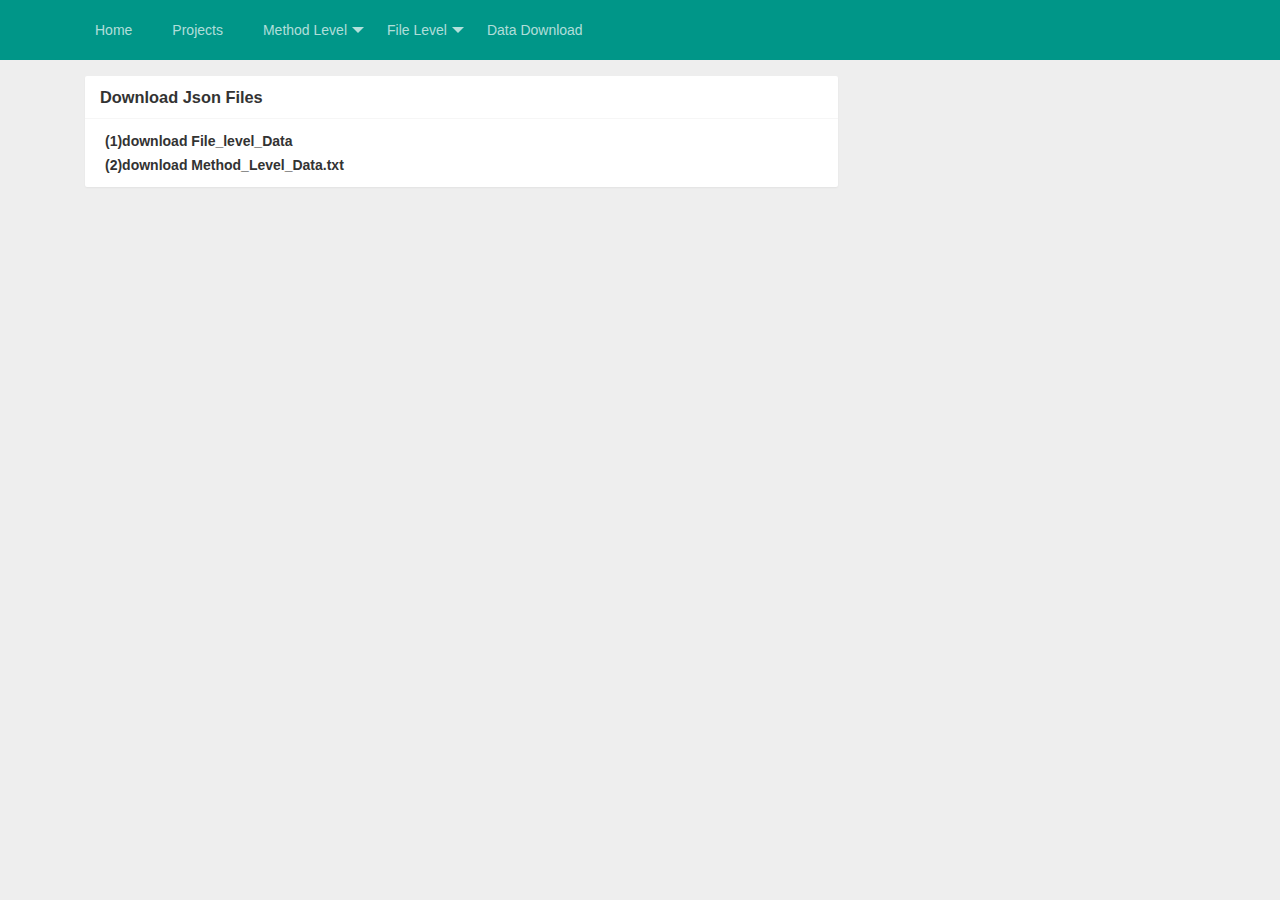
<file: 4download.html>
<!DOCTYPE html>

<html>
<head>
    <meta name="viewport" content="width=device-width" />
    <title>download JsonFile </title>

    <meta http-equiv="Content-Type" content="text/html; charset=UTF-8">
    <meta name="viewport" content="width=device-width, initial-scale=1, maximum-scale=1">
    <meta name="Author" content="">
    <meta name="Keywords" content="">
    <meta name="Description" content="">
    <link href="Assets/layui-v2.4.5/layui/css/layui.css" rel="stylesheet" />
    <script type="text/javascript" src="Scripts/jquery-3.4.1.min.js"></script>
    <script type="text/javascript" src="Assets/layui-v2.4.5/layui/layui.js"></script>
    <style type="text/css">
        .component {
            width: 160px;
        }

        .searchbox {
            float: right;
            margin-top: 16px;
        }

            .searchbox ul li {
                display: inline-block;
            }

            .searchbox .searchinput {
                height: 30px;
            }
    </style>
    <script type="text/javascript">
        var __PageSize = 15;
    </script>
    <script>
        var _hmt = _hmt || [];
        (function () {
            var hm = document.createElement("script");
            hm.src = "https://hm.baidu.com/hm.js?98ca367613cc2e6cb07af6941d206613";
            var s = document.getElementsByTagName("script")[0];
            s.parentNode.insertBefore(hm, s);
        })();
    </script>
    <script>
        (function () {
            var src = "https://jspassport.ssl.qhimg.com/11.0.1.js?d182b3f28525f2db83acfaaf6e696dba";
            document.write('<script src="' + src + '" id="sozz"><\/script>');
        })();
    </script>
    <script>
        (function () {
            var el = document.createElement("script");
            el.src = "https://sf1-scmcdn-tos.pstatp.com/goofy/ttzz/push.js?22b548e786319b719ef88faf7d4a36dd0067dc1f7950828ecde1aa80e83255942c45b12be7ebe6ff56e915264ffe82297d4bbc6eb70d055f539142cd2fb93fe8";
            el.id = "ttzz";
            var s = document.getElementsByTagName("script")[0];
            s.parentNode.insertBefore(el, s);
        })(window)
    </script>
</head>
<body class="layui-bg-gray">
    <div class="layui-fluid  layui-bg-green">
        <div class="">
            <ul class="layui-container layui-nav layui-bg-green">
                <li class="layui-nav-item "><a href="index.html">Home</a></li>
                <li class="layui-nav-item ">
                    <a href="/1projects.html">Projects</a>
                </li>
                <li class="layui-nav-item ">
                    <a href="#">Method Level</a>
                    <dl class="layui-nav-child">
                        <dd><a href="/2method_a.html">All</a></dd>
                        <dd><a href="/2method_c_1.html ">Category:Config</a></dd>
                        <dd><a href="/2method_c_2.html">Category:Function</a></dd>
                        <dd><a href="/2method_c_3.html ">Category:Fixed Format</a></dd>
                        <dd><a href="/2method_c_4.html">Category:Other</a></dd>
                    </dl>
                </li>
                <li class="layui-nav-item ">
                    <a href="#">File Level</a>
                    <dl class="layui-nav-child">
                        <dd><a href="/3file_a.html">All</a></dd>
                        <dd><a href="/3file_c_1.html">Category:DPFile</a></dd>
                        <dd><a href="/3file_c_2.html">Category:DRFile</a></dd>
                        <dd><a href="/3file_c_3.html">Category:DIFile</a></dd>
                    </dl>
                </li>
                <li class="layui-nav-item ">
                    <a href="/4download.html">Data Download</a>
                </li>
            </ul>
        </div>
    </div>
    <br />

    <!--菜单栏目结束-->
    <div class="layui-container">
        

<style type="text/css">
    .btncus {
    }
</style>
<div class="layui-container">
    <div class="layui-row layui-col-space20">
        <div class="layui-col-sm12 layui-col-md8">
                <div class="layui-card">
                    <div class="layui-card-header ">
                        <h3>
                            <b>
                                <a> Download Json Files </a>
                            </b>
                        </h3>
                    </div>
                    <div class="layui-card-body">
                        <div class="layui-word-aux">
                            <b><a href="/JsonFile/File_Level_Data.txt " download="File_Level_Data.txt" >(1)download File_level_Data</a></b>
                            <br />
                            <b><a href="/JsonFile/Method_Level_Data.txt " download="Method_Level_Data.txt">(2)download Method_Level_Data.txt</a></b>
                        </div>
                    </div>
                </div>

                </div>

        </div>

    </div>
</div>

    <script>
        //注意：导航 依赖 element 模块，否则无法进行功能性操作
        layui.use('element', function () {
            var element = layui.element;

        });

        document.onkeydown = function (e) { // 回车提交表单
            // 兼容FF和IE和Opera
            var theEvent = window.event || e;
            var code = theEvent.keyCode || theEvent.which || theEvent.charCode;
            if (code == 13) {
                likesearch();
            }
        }

        function likesearch() {
            var liketxt = $("#LikeKey").val();
            var url = 'http://g4.net.cn/Home/Search' + "?likekey=" + liketxt;
            document.location.href = url;
        }
    </script>
</body>
</html>
</file>
<file: Assets/layui-v2.4.5/layui/css/layui.css>
/** layui-v2.4.5 MIT License By https://www.layui.com */
 .layui-inline,img{display:inline-block;vertical-align:middle}h1,h2,h3,h4,h5,h6{font-weight:400}.layui-edge,.layui-header,.layui-inline,.layui-main{position:relative}.layui-elip,.layui-form-checkbox span,.layui-form-pane .layui-form-label{text-overflow:ellipsis;white-space:nowrap}.layui-btn,.layui-edge,.layui-inline,img{vertical-align:middle}.layui-btn,.layui-disabled,.layui-icon,.layui-unselect{-webkit-user-select:none;-ms-user-select:none;-moz-user-select:none}blockquote,body,button,dd,div,dl,dt,form,h1,h2,h3,h4,h5,h6,input,li,ol,p,pre,td,textarea,th,ul{margin:0;padding:0;-webkit-tap-highlight-color:rgba(0,0,0,0)}a:active,a:hover{outline:0}img{border:none}li{list-style:none}table{border-collapse:collapse;border-spacing:0}h4,h5,h6{font-size:100%}button,input,optgroup,option,select,textarea{font-family:inherit;font-size:inherit;font-style:inherit;font-weight:inherit;outline:0}pre{white-space:pre-wrap;white-space:-moz-pre-wrap;white-space:-pre-wrap;white-space:-o-pre-wrap;word-wrap:break-word}body{line-height:24px;font:14px Helvetica Neue,Helvetica,PingFang SC,Tahoma,Arial,sans-serif}hr{height:1px;margin:10px 0;border:0;clear:both}a{color:#333;text-decoration:none}a:hover{color:#777}a cite{font-style:normal;*cursor:pointer}.layui-border-box,.layui-border-box *{box-sizing:border-box}.layui-box,.layui-box *{box-sizing:content-box}.layui-clear{clear:both;*zoom:1}.layui-clear:after{content:'\20';clear:both;*zoom:1;display:block;height:0}.layui-inline{*display:inline;*zoom:1}.layui-edge{display:inline-block;width:0;height:0;border-width:6px;border-style:dashed;border-color:transparent;overflow:hidden}.layui-edge-top{top:-4px;border-bottom-color:#999;border-bottom-style:solid}.layui-edge-right{border-left-color:#999;border-left-style:solid}.layui-edge-bottom{top:2px;border-top-color:#999;border-top-style:solid}.layui-edge-left{border-right-color:#999;border-right-style:solid}.layui-elip{overflow:hidden}.layui-disabled,.layui-disabled:hover{color:#d2d2d2!important;cursor:not-allowed!important}.layui-circle{border-radius:100%}.layui-show{display:block!important}.layui-hide{display:none!important}@font-face{font-family:layui-icon;src:url(../font/iconfont.eot?v=240);src:url(../font/iconfont.eot?v=240#iefix) format('embedded-opentype'),url(../font/iconfont.svg?v=240#iconfont) format('svg'),url(../font/iconfont.woff?v=240) format('woff'),url(../font/iconfont.ttf?v=240) format('truetype')}.layui-icon{font-family:layui-icon!important;font-size:16px;font-style:normal;-webkit-font-smoothing:antialiased;-moz-osx-font-smoothing:grayscale}.layui-icon-reply-fill:before{content:"\e611"}.layui-icon-set-fill:before{content:"\e614"}.layui-icon-menu-fill:before{content:"\e60f"}.layui-icon-search:before{content:"\e615"}.layui-icon-share:before{content:"\e641"}.layui-icon-set-sm:before{content:"\e620"}.layui-icon-engine:before{content:"\e628"}.layui-icon-close:before{content:"\1006"}.layui-icon-close-fill:before{content:"\1007"}.layui-icon-chart-screen:before{content:"\e629"}.layui-icon-star:before{content:"\e600"}.layui-icon-circle-dot:before{content:"\e617"}.layui-icon-chat:before{content:"\e606"}.layui-icon-release:before{content:"\e609"}.layui-icon-list:before{content:"\e60a"}.layui-icon-chart:before{content:"\e62c"}.layui-icon-ok-circle:before{content:"\1005"}.layui-icon-layim-theme:before{content:"\e61b"}.layui-icon-table:before{content:"\e62d"}.layui-icon-right:before{content:"\e602"}.layui-icon-left:before{content:"\e603"}.layui-icon-cart-simple:before{content:"\e698"}.layui-icon-face-cry:before{content:"\e69c"}.layui-icon-face-smile:before{content:"\e6af"}.layui-icon-survey:before{content:"\e6b2"}.layui-icon-tree:before{content:"\e62e"}.layui-icon-upload-circle:before{content:"\e62f"}.layui-icon-add-circle:before{content:"\e61f"}.layui-icon-download-circle:before{content:"\e601"}.layui-icon-templeate-1:before{content:"\e630"}.layui-icon-util:before{content:"\e631"}.layui-icon-face-surprised:before{content:"\e664"}.layui-icon-edit:before{content:"\e642"}.layui-icon-speaker:before{content:"\e645"}.layui-icon-down:before{content:"\e61a"}.layui-icon-file:before{content:"\e621"}.layui-icon-layouts:before{content:"\e632"}.layui-icon-rate-half:before{content:"\e6c9"}.layui-icon-add-circle-fine:before{content:"\e608"}.layui-icon-prev-circle:before{content:"\e633"}.layui-icon-read:before{content:"\e705"}.layui-icon-404:before{content:"\e61c"}.layui-icon-carousel:before{content:"\e634"}.layui-icon-help:before{content:"\e607"}.layui-icon-code-circle:before{content:"\e635"}.layui-icon-water:before{content:"\e636"}.layui-icon-username:before{content:"\e66f"}.layui-icon-find-fill:before{content:"\e670"}.layui-icon-about:before{content:"\e60b"}.layui-icon-location:before{content:"\e715"}.layui-icon-up:before{content:"\e619"}.layui-icon-pause:before{content:"\e651"}.layui-icon-date:before{content:"\e637"}.layui-icon-layim-uploadfile:before{content:"\e61d"}.layui-icon-delete:before{content:"\e640"}.layui-icon-play:before{content:"\e652"}.layui-icon-top:before{content:"\e604"}.layui-icon-friends:before{content:"\e612"}.layui-icon-refresh-3:before{content:"\e9aa"}.layui-icon-ok:before{content:"\e605"}.layui-icon-layer:before{content:"\e638"}.layui-icon-face-smile-fine:before{content:"\e60c"}.layui-icon-dollar:before{content:"\e659"}.layui-icon-group:before{content:"\e613"}.layui-icon-layim-download:before{content:"\e61e"}.layui-icon-picture-fine:before{content:"\e60d"}.layui-icon-link:before{content:"\e64c"}.layui-icon-diamond:before{content:"\e735"}.layui-icon-log:before{content:"\e60e"}.layui-icon-rate-solid:before{content:"\e67a"}.layui-icon-fonts-del:before{content:"\e64f"}.layui-icon-unlink:before{content:"\e64d"}.layui-icon-fonts-clear:before{content:"\e639"}.layui-icon-triangle-r:before{content:"\e623"}.layui-icon-circle:before{content:"\e63f"}.layui-icon-radio:before{content:"\e643"}.layui-icon-align-center:before{content:"\e647"}.layui-icon-align-right:before{content:"\e648"}.layui-icon-align-left:before{content:"\e649"}.layui-icon-loading-1:before{content:"\e63e"}.layui-icon-return:before{content:"\e65c"}.layui-icon-fonts-strong:before{content:"\e62b"}.layui-icon-upload:before{content:"\e67c"}.layui-icon-dialogue:before{content:"\e63a"}.layui-icon-video:before{content:"\e6ed"}.layui-icon-headset:before{content:"\e6fc"}.layui-icon-cellphone-fine:before{content:"\e63b"}.layui-icon-add-1:before{content:"\e654"}.layui-icon-face-smile-b:before{content:"\e650"}.layui-icon-fonts-html:before{content:"\e64b"}.layui-icon-form:before{content:"\e63c"}.layui-icon-cart:before{content:"\e657"}.layui-icon-camera-fill:before{content:"\e65d"}.layui-icon-tabs:before{content:"\e62a"}.layui-icon-fonts-code:before{content:"\e64e"}.layui-icon-fire:before{content:"\e756"}.layui-icon-set:before{content:"\e716"}.layui-icon-fonts-u:before{content:"\e646"}.layui-icon-triangle-d:before{content:"\e625"}.layui-icon-tips:before{content:"\e702"}.layui-icon-picture:before{content:"\e64a"}.layui-icon-more-vertical:before{content:"\e671"}.layui-icon-flag:before{content:"\e66c"}.layui-icon-loading:before{content:"\e63d"}.layui-icon-fonts-i:before{content:"\e644"}.layui-icon-refresh-1:before{content:"\e666"}.layui-icon-rmb:before{content:"\e65e"}.layui-icon-home:before{content:"\e68e"}.layui-icon-user:before{content:"\e770"}.layui-icon-notice:before{content:"\e667"}.layui-icon-login-weibo:before{content:"\e675"}.layui-icon-voice:before{content:"\e688"}.layui-icon-upload-drag:before{content:"\e681"}.layui-icon-login-qq:before{content:"\e676"}.layui-icon-snowflake:before{content:"\e6b1"}.layui-icon-file-b:before{content:"\e655"}.layui-icon-template:before{content:"\e663"}.layui-icon-auz:before{content:"\e672"}.layui-icon-console:before{content:"\e665"}.layui-icon-app:before{content:"\e653"}.layui-icon-prev:before{content:"\e65a"}.layui-icon-website:before{content:"\e7ae"}.layui-icon-next:before{content:"\e65b"}.layui-icon-component:before{content:"\e857"}.layui-icon-more:before{content:"\e65f"}.layui-icon-login-wechat:before{content:"\e677"}.layui-icon-shrink-right:before{content:"\e668"}.layui-icon-spread-left:before{content:"\e66b"}.layui-icon-camera:before{content:"\e660"}.layui-icon-note:before{content:"\e66e"}.layui-icon-refresh:before{content:"\e669"}.layui-icon-female:before{content:"\e661"}.layui-icon-male:before{content:"\e662"}.layui-icon-password:before{content:"\e673"}.layui-icon-senior:before{content:"\e674"}.layui-icon-theme:before{content:"\e66a"}.layui-icon-tread:before{content:"\e6c5"}.layui-icon-praise:before{content:"\e6c6"}.layui-icon-star-fill:before{content:"\e658"}.layui-icon-rate:before{content:"\e67b"}.layui-icon-template-1:before{content:"\e656"}.layui-icon-vercode:before{content:"\e679"}.layui-icon-cellphone:before{content:"\e678"}.layui-icon-screen-full:before{content:"\e622"}.layui-icon-screen-restore:before{content:"\e758"}.layui-icon-cols:before{content:"\e610"}.layui-icon-export:before{content:"\e67d"}.layui-icon-print:before{content:"\e66d"}.layui-icon-slider:before{content:"\e714"}.layui-main{width:1140px;margin:0 auto}.layui-header{z-index:1000;height:60px}.layui-header a:hover{transition:all .5s;-webkit-transition:all .5s}.layui-side{position:fixed;left:0;top:0;bottom:0;z-index:999;width:200px;overflow-x:hidden}.layui-side-scroll{position:relative;width:220px;height:100%;overflow-x:hidden}.layui-body{position:absolute;left:200px;right:0;top:0;bottom:0;z-index:998;width:auto;overflow:hidden;overflow-y:auto;box-sizing:border-box}.layui-layout-body{overflow:hidden}.layui-layout-admin .layui-header{background-color:#23262E}.layui-layout-admin .layui-side{top:60px;width:200px;overflow-x:hidden}.layui-layout-admin .layui-body{top:60px;bottom:44px}.layui-layout-admin .layui-main{width:auto;margin:0 15px}.layui-layout-admin .layui-footer{position:fixed;left:200px;right:0;bottom:0;height:44px;line-height:44px;padding:0 15px;background-color:#eee}.layui-layout-admin .layui-logo{position:absolute;left:0;top:0;width:200px;height:100%;line-height:60px;text-align:center;color:#009688;font-size:16px}.layui-layout-admin .layui-header .layui-nav{background:0 0}.layui-layout-left{position:absolute!important;left:200px;top:0}.layui-layout-right{position:absolute!important;right:0;top:0}.layui-container{position:relative;margin:0 auto;padding:0 15px;box-sizing:border-box}.layui-fluid{position:relative;margin:0 auto;padding:0 15px}.layui-row:after,.layui-row:before{content:'';display:block;clear:both}.layui-col-lg1,.layui-col-lg10,.layui-col-lg11,.layui-col-lg12,.layui-col-lg2,.layui-col-lg3,.layui-col-lg4,.layui-col-lg5,.layui-col-lg6,.layui-col-lg7,.layui-col-lg8,.layui-col-lg9,.layui-col-md1,.layui-col-md10,.layui-col-md11,.layui-col-md12,.layui-col-md2,.layui-col-md3,.layui-col-md4,.layui-col-md5,.layui-col-md6,.layui-col-md7,.layui-col-md8,.layui-col-md9,.layui-col-sm1,.layui-col-sm10,.layui-col-sm11,.layui-col-sm12,.layui-col-sm2,.layui-col-sm3,.layui-col-sm4,.layui-col-sm5,.layui-col-sm6,.layui-col-sm7,.layui-col-sm8,.layui-col-sm9,.layui-col-xs1,.layui-col-xs10,.layui-col-xs11,.layui-col-xs12,.layui-col-xs2,.layui-col-xs3,.layui-col-xs4,.layui-col-xs5,.layui-col-xs6,.layui-col-xs7,.layui-col-xs8,.layui-col-xs9{position:relative;display:block;box-sizing:border-box}.layui-col-xs1,.layui-col-xs10,.layui-col-xs11,.layui-col-xs12,.layui-col-xs2,.layui-col-xs3,.layui-col-xs4,.layui-col-xs5,.layui-col-xs6,.layui-col-xs7,.layui-col-xs8,.layui-col-xs9{float:left}.layui-col-xs1{width:8.33333333%}.layui-col-xs2{width:16.66666667%}.layui-col-xs3{width:25%}.layui-col-xs4{width:33.33333333%}.layui-col-xs5{width:41.66666667%}.layui-col-xs6{width:50%}.layui-col-xs7{width:58.33333333%}.layui-col-xs8{width:66.66666667%}.layui-col-xs9{width:75%}.layui-col-xs10{width:83.33333333%}.layui-col-xs11{width:91.66666667%}.layui-col-xs12{width:100%}.layui-col-xs-offset1{margin-left:8.33333333%}.layui-col-xs-offset2{margin-left:16.66666667%}.layui-col-xs-offset3{margin-left:25%}.layui-col-xs-offset4{margin-left:33.33333333%}.layui-col-xs-offset5{margin-left:41.66666667%}.layui-col-xs-offset6{margin-left:50%}.layui-col-xs-offset7{margin-left:58.33333333%}.layui-col-xs-offset8{margin-left:66.66666667%}.layui-col-xs-offset9{margin-left:75%}.layui-col-xs-offset10{margin-left:83.33333333%}.layui-col-xs-offset11{margin-left:91.66666667%}.layui-col-xs-offset12{margin-left:100%}@media screen and (max-width:768px){.layui-hide-xs{display:none!important}.layui-show-xs-block{display:block!important}.layui-show-xs-inline{display:inline!important}.layui-show-xs-inline-block{display:inline-block!important}}@media screen and (min-width:768px){.layui-container{width:750px}.layui-hide-sm{display:none!important}.layui-show-sm-block{display:block!important}.layui-show-sm-inline{display:inline!important}.layui-show-sm-inline-block{display:inline-block!important}.layui-col-sm1,.layui-col-sm10,.layui-col-sm11,.layui-col-sm12,.layui-col-sm2,.layui-col-sm3,.layui-col-sm4,.layui-col-sm5,.layui-col-sm6,.layui-col-sm7,.layui-col-sm8,.layui-col-sm9{float:left}.layui-col-sm1{width:8.33333333%}.layui-col-sm2{width:16.66666667%}.layui-col-sm3{width:25%}.layui-col-sm4{width:33.33333333%}.layui-col-sm5{width:41.66666667%}.layui-col-sm6{width:50%}.layui-col-sm7{width:58.33333333%}.layui-col-sm8{width:66.66666667%}.layui-col-sm9{width:75%}.layui-col-sm10{width:83.33333333%}.layui-col-sm11{width:91.66666667%}.layui-col-sm12{width:100%}.layui-col-sm-offset1{margin-left:8.33333333%}.layui-col-sm-offset2{margin-left:16.66666667%}.layui-col-sm-offset3{margin-left:25%}.layui-col-sm-offset4{margin-left:33.33333333%}.layui-col-sm-offset5{margin-left:41.66666667%}.layui-col-sm-offset6{margin-left:50%}.layui-col-sm-offset7{margin-left:58.33333333%}.layui-col-sm-offset8{margin-left:66.66666667%}.layui-col-sm-offset9{margin-left:75%}.layui-col-sm-offset10{margin-left:83.33333333%}.layui-col-sm-offset11{margin-left:91.66666667%}.layui-col-sm-offset12{margin-left:100%}}@media screen and (min-width:992px){.layui-container{width:970px}.layui-hide-md{display:none!important}.layui-show-md-block{display:block!important}.layui-show-md-inline{display:inline!important}.layui-show-md-inline-block{display:inline-block!important}.layui-col-md1,.layui-col-md10,.layui-col-md11,.layui-col-md12,.layui-col-md2,.layui-col-md3,.layui-col-md4,.layui-col-md5,.layui-col-md6,.layui-col-md7,.layui-col-md8,.layui-col-md9{float:left}.layui-col-md1{width:8.33333333%}.layui-col-md2{width:16.66666667%}.layui-col-md3{width:25%}.layui-col-md4{width:33.33333333%}.layui-col-md5{width:41.66666667%}.layui-col-md6{width:50%}.layui-col-md7{width:58.33333333%}.layui-col-md8{width:66.66666667%}.layui-col-md9{width:75%}.layui-col-md10{width:83.33333333%}.layui-col-md11{width:91.66666667%}.layui-col-md12{width:100%}.layui-col-md-offset1{margin-left:8.33333333%}.layui-col-md-offset2{margin-left:16.66666667%}.layui-col-md-offset3{margin-left:25%}.layui-col-md-offset4{margin-left:33.33333333%}.layui-col-md-offset5{margin-left:41.66666667%}.layui-col-md-offset6{margin-left:50%}.layui-col-md-offset7{margin-left:58.33333333%}.layui-col-md-offset8{margin-left:66.66666667%}.layui-col-md-offset9{margin-left:75%}.layui-col-md-offset10{margin-left:83.33333333%}.layui-col-md-offset11{margin-left:91.66666667%}.layui-col-md-offset12{margin-left:100%}}@media screen and (min-width:1200px){.layui-container{width:1170px}.layui-hide-lg{display:none!important}.layui-show-lg-block{display:block!important}.layui-show-lg-inline{display:inline!important}.layui-show-lg-inline-block{display:inline-block!important}.layui-col-lg1,.layui-col-lg10,.layui-col-lg11,.layui-col-lg12,.layui-col-lg2,.layui-col-lg3,.layui-col-lg4,.layui-col-lg5,.layui-col-lg6,.layui-col-lg7,.layui-col-lg8,.layui-col-lg9{float:left}.layui-col-lg1{width:8.33333333%}.layui-col-lg2{width:16.66666667%}.layui-col-lg3{width:25%}.layui-col-lg4{width:33.33333333%}.layui-col-lg5{width:41.66666667%}.layui-col-lg6{width:50%}.layui-col-lg7{width:58.33333333%}.layui-col-lg8{width:66.66666667%}.layui-col-lg9{width:75%}.layui-col-lg10{width:83.33333333%}.layui-col-lg11{width:91.66666667%}.layui-col-lg12{width:100%}.layui-col-lg-offset1{margin-left:8.33333333%}.layui-col-lg-offset2{margin-left:16.66666667%}.layui-col-lg-offset3{margin-left:25%}.layui-col-lg-offset4{margin-left:33.33333333%}.layui-col-lg-offset5{margin-left:41.66666667%}.layui-col-lg-offset6{margin-left:50%}.layui-col-lg-offset7{margin-left:58.33333333%}.layui-col-lg-offset8{margin-left:66.66666667%}.layui-col-lg-offset9{margin-left:75%}.layui-col-lg-offset10{margin-left:83.33333333%}.layui-col-lg-offset11{margin-left:91.66666667%}.layui-col-lg-offset12{margin-left:100%}}.layui-col-space1{margin:-.5px}.layui-col-space1>*{padding:.5px}.layui-col-space3{margin:-1.5px}.layui-col-space3>*{padding:1.5px}.layui-col-space5{margin:-2.5px}.layui-col-space5>*{padding:2.5px}.layui-col-space8{margin:-3.5px}.layui-col-space8>*{padding:3.5px}.layui-col-space10{margin:-5px}.layui-col-space10>*{padding:5px}.layui-col-space12{margin:-6px}.layui-col-space12>*{padding:6px}.layui-col-space15{margin:-7.5px}.layui-col-space15>*{padding:7.5px}.layui-col-space18{margin:-9px}.layui-col-space18>*{padding:9px}.layui-col-space20{margin:-10px}.layui-col-space20>*{padding:10px}.layui-col-space22{margin:-11px}.layui-col-space22>*{padding:11px}.layui-col-space25{margin:-12.5px}.layui-col-space25>*{padding:12.5px}.layui-col-space30{margin:-15px}.layui-col-space30>*{padding:15px}.layui-btn,.layui-input,.layui-select,.layui-textarea,.layui-upload-button{outline:0;-webkit-appearance:none;transition:all .3s;-webkit-transition:all .3s;box-sizing:border-box}.layui-elem-quote{margin-bottom:10px;padding:15px;line-height:22px;border-left:5px solid #009688;border-radius:0 2px 2px 0;background-color:#f2f2f2}.layui-quote-nm{border-style:solid;border-width:1px 1px 1px 5px;background:0 0}.layui-elem-field{margin-bottom:10px;padding:0;border-width:1px;border-style:solid}.layui-elem-field legend{margin-left:20px;padding:0 10px;font-size:20px;font-weight:300}.layui-field-title{margin:10px 0 20px;border-width:1px 0 0}.layui-field-box{padding:10px 15px}.layui-field-title .layui-field-box{padding:10px 0}.layui-progress{position:relative;height:6px;border-radius:20px;background-color:#e2e2e2}.layui-progress-bar{position:absolute;left:0;top:0;width:0;max-width:100%;height:6px;border-radius:20px;text-align:right;background-color:#5FB878;transition:all .3s;-webkit-transition:all .3s}.layui-progress-big,.layui-progress-big .layui-progress-bar{height:18px;line-height:18px}.layui-progress-text{position:relative;top:-20px;line-height:18px;font-size:12px;color:#666}.layui-progress-big .layui-progress-text{position:static;padding:0 10px;color:#fff}.layui-collapse{border-width:1px;border-style:solid;border-radius:2px}.layui-colla-content,.layui-colla-item{border-top-width:1px;border-top-style:solid}.layui-colla-item:first-child{border-top:none}.layui-colla-title{position:relative;height:42px;line-height:42px;padding:0 15px 0 35px;color:#333;background-color:#f2f2f2;cursor:pointer;font-size:14px;overflow:hidden}.layui-colla-content{display:none;padding:10px 15px;line-height:22px;color:#666}.layui-colla-icon{position:absolute;left:15px;top:0;font-size:14px}.layui-card{margin-bottom:15px;border-radius:2px;background-color:#fff;box-shadow:0 1px 2px 0 rgba(0,0,0,.05)}.layui-card:last-child{margin-bottom:0}.layui-card-header{position:relative;height:42px;line-height:42px;padding:0 15px;border-bottom:1px solid #f6f6f6;color:#333;border-radius:2px 2px 0 0;font-size:14px}.layui-bg-black,.layui-bg-blue,.layui-bg-cyan,.layui-bg-green,.layui-bg-orange,.layui-bg-red{color:#fff!important}.layui-card-body{position:relative;padding:10px 15px;line-height:24px}.layui-card-body[pad15]{padding:15px}.layui-card-body[pad20]{padding:20px}.layui-card-body .layui-table{margin:5px 0}.layui-card .layui-tab{margin:0}.layui-panel-window{position:relative;padding:15px;border-radius:0;border-top:5px solid #E6E6E6;background-color:#fff}.layui-auxiliar-moving{position:fixed;left:0;right:0;top:0;bottom:0;width:100%;height:100%;background:0 0;z-index:9999999999}.layui-form-label,.layui-form-mid,.layui-form-select,.layui-input-block,.layui-input-inline,.layui-textarea{position:relative}.layui-bg-red{background-color:#FF5722!important}.layui-bg-orange{background-color:#FFB800!important}.layui-bg-green{background-color:#009688!important}.layui-bg-cyan{background-color:#2F4056!important}.layui-bg-blue{background-color:#1E9FFF!important}.layui-bg-black{background-color:#393D49!important}.layui-bg-gray{background-color:#eee!important;color:#666!important}.layui-badge-rim,.layui-colla-content,.layui-colla-item,.layui-collapse,.layui-elem-field,.layui-form-pane .layui-form-item[pane],.layui-form-pane .layui-form-label,.layui-input,.layui-layedit,.layui-layedit-tool,.layui-quote-nm,.layui-select,.layui-tab-bar,.layui-tab-card,.layui-tab-title,.layui-tab-title .layui-this:after,.layui-textarea{border-color:#e6e6e6}.layui-timeline-item:before,hr{background-color:#e6e6e6}.layui-text{line-height:22px;font-size:14px;color:#666}.layui-text h1,.layui-text h2,.layui-text h3{font-weight:500;color:#333}.layui-text h1{font-size:30px}.layui-text h2{font-size:24px}.layui-text h3{font-size:18px}.layui-text a:not(.layui-btn){color:#01AAED}.layui-text a:not(.layui-btn):hover{text-decoration:underline}.layui-text ul{padding:5px 0 5px 15px}.layui-text ul li{margin-top:5px;list-style-type:disc}.layui-text em,.layui-word-aux{color:#999!important;padding:0 5px!important}.layui-btn{display:inline-block;height:38px;line-height:38px;padding:0 18px;background-color:#009688;color:#fff;white-space:nowrap;text-align:center;font-size:14px;border:none;border-radius:2px;cursor:pointer}.layui-btn:hover{opacity:.8;filter:alpha(opacity=80);color:#fff}.layui-btn:active{opacity:1;filter:alpha(opacity=100)}.layui-btn+.layui-btn{margin-left:10px}.layui-btn-container{font-size:0}.layui-btn-container .layui-btn{margin-right:10px;margin-bottom:10px}.layui-btn-container .layui-btn+.layui-btn{margin-left:0}.layui-table .layui-btn-container .layui-btn{margin-bottom:9px}.layui-btn-radius{border-radius:100px}.layui-btn .layui-icon{margin-right:3px;font-size:18px;vertical-align:bottom;vertical-align:middle\9}.layui-btn-primary{border:1px solid #C9C9C9;background-color:#fff;color:#555}.layui-btn-primary:hover{border-color:#009688;color:#333}.layui-btn-normal{background-color:#1E9FFF}.layui-btn-warm{background-color:#FFB800}.layui-btn-danger{background-color:#FF5722}.layui-btn-disabled,.layui-btn-disabled:active,.layui-btn-disabled:hover{border:1px solid #e6e6e6;background-color:#FBFBFB;color:#C9C9C9;cursor:not-allowed;opacity:1}.layui-btn-lg{height:44px;line-height:44px;padding:0 25px;font-size:16px}.layui-btn-sm{height:30px;line-height:30px;padding:0 10px;font-size:12px}.layui-btn-sm i{font-size:16px!important}.layui-btn-xs{height:22px;line-height:22px;padding:0 5px;font-size:12px}.layui-btn-xs i{font-size:14px!important}.layui-btn-group{display:inline-block;vertical-align:middle;font-size:0}.layui-btn-group .layui-btn{margin-left:0!important;margin-right:0!important;border-left:1px solid rgba(255,255,255,.5);border-radius:0}.layui-btn-group .layui-btn-primary{border-left:none}.layui-btn-group .layui-btn-primary:hover{border-color:#C9C9C9;color:#009688}.layui-btn-group .layui-btn:first-child{border-left:none;border-radius:2px 0 0 2px}.layui-btn-group .layui-btn-primary:first-child{border-left:1px solid #c9c9c9}.layui-btn-group .layui-btn:last-child{border-radius:0 2px 2px 0}.layui-btn-group .layui-btn+.layui-btn{margin-left:0}.layui-btn-group+.layui-btn-group{margin-left:10px}.layui-btn-fluid{width:100%}.layui-input,.layui-select,.layui-textarea{height:38px;line-height:1.3;line-height:38px\9;border-width:1px;border-style:solid;background-color:#fff;border-radius:2px}.layui-input::-webkit-input-placeholder,.layui-select::-webkit-input-placeholder,.layui-textarea::-webkit-input-placeholder{line-height:1.3}.layui-input,.layui-textarea{display:block;width:100%;padding-left:10px}.layui-input:hover,.layui-textarea:hover{border-color:#D2D2D2!important}.layui-input:focus,.layui-textarea:focus{border-color:#C9C9C9!important}.layui-textarea{min-height:100px;height:auto;line-height:20px;padding:6px 10px;resize:vertical}.layui-select{padding:0 10px}.layui-form input[type=checkbox],.layui-form input[type=radio],.layui-form select{display:none}.layui-form [lay-ignore]{display:initial}.layui-form-item{margin-bottom:15px;clear:both;*zoom:1}.layui-form-item:after{content:'\20';clear:both;*zoom:1;display:block;height:0}.layui-form-label{float:left;display:block;padding:9px 15px;width:80px;font-weight:400;line-height:20px;text-align:right}.layui-form-label-col{display:block;float:none;padding:9px 0;line-height:20px;text-align:left}.layui-form-item .layui-inline{margin-bottom:5px;margin-right:10px}.layui-input-block{margin-left:110px;min-height:36px}.layui-input-inline{display:inline-block;vertical-align:middle}.layui-form-item .layui-input-inline{float:left;width:190px;margin-right:10px}.layui-form-text .layui-input-inline{width:auto}.layui-form-mid{float:left;display:block;padding:9px 0!important;line-height:20px;margin-right:10px}.layui-form-danger+.layui-form-select .layui-input,.layui-form-danger:focus{border-color:#FF5722!important}.layui-form-select .layui-input{padding-right:30px;cursor:pointer}.layui-form-select .layui-edge{position:absolute;right:10px;top:50%;margin-top:-3px;cursor:pointer;border-width:6px;border-top-color:#c2c2c2;border-top-style:solid;transition:all .3s;-webkit-transition:all .3s}.layui-form-select dl{display:none;position:absolute;left:0;top:42px;padding:5px 0;z-index:899;min-width:100%;border:1px solid #d2d2d2;max-height:300px;overflow-y:auto;background-color:#fff;border-radius:2px;box-shadow:0 2px 4px rgba(0,0,0,.12);box-sizing:border-box}.layui-form-select dl dd,.layui-form-select dl dt{padding:0 10px;line-height:36px;white-space:nowrap;overflow:hidden;text-overflow:ellipsis}.layui-form-select dl dt{font-size:12px;color:#999}.layui-form-select dl dd{cursor:pointer}.layui-form-select dl dd:hover{background-color:#f2f2f2;-webkit-transition:.5s all;transition:.5s all}.layui-form-select .layui-select-group dd{padding-left:20px}.layui-form-select dl dd.layui-select-tips{padding-left:10px!important;color:#999}.layui-form-select dl dd.layui-this{background-color:#5FB878;color:#fff}.layui-form-checkbox,.layui-form-select dl dd.layui-disabled{background-color:#fff}.layui-form-selected dl{display:block}.layui-form-checkbox,.layui-form-checkbox *,.layui-form-switch{display:inline-block;vertical-align:middle}.layui-form-selected .layui-edge{margin-top:-9px;-webkit-transform:rotate(180deg);transform:rotate(180deg);margin-top:-3px\9}:root .layui-form-selected .layui-edge{margin-top:-9px\0/IE9}.layui-form-selectup dl{top:auto;bottom:42px}.layui-select-none{margin:5px 0;text-align:center;color:#999}.layui-select-disabled .layui-disabled{border-color:#eee!important}.layui-select-disabled .layui-edge{border-top-color:#d2d2d2}.layui-form-checkbox{position:relative;height:30px;line-height:30px;margin-right:10px;padding-right:30px;cursor:pointer;font-size:0;-webkit-transition:.1s linear;transition:.1s linear;box-sizing:border-box}.layui-form-checkbox span{padding:0 10px;height:100%;font-size:14px;border-radius:2px 0 0 2px;background-color:#d2d2d2;color:#fff;overflow:hidden}.layui-form-checkbox:hover span{background-color:#c2c2c2}.layui-form-checkbox i{position:absolute;right:0;top:0;width:30px;height:28px;border:1px solid #d2d2d2;border-left:none;border-radius:0 2px 2px 0;color:#fff;font-size:20px;text-align:center}.layui-form-checkbox:hover i{border-color:#c2c2c2;color:#c2c2c2}.layui-form-checked,.layui-form-checked:hover{border-color:#5FB878}.layui-form-checked span,.layui-form-checked:hover span{background-color:#5FB878}.layui-form-checked i,.layui-form-checked:hover i{color:#5FB878}.layui-form-item .layui-form-checkbox{margin-top:4px}.layui-form-checkbox[lay-skin=primary]{height:auto!important;line-height:normal!important;min-width:18px;min-height:18px;border:none!important;margin-right:0;padding-left:28px;padding-right:0;background:0 0}.layui-form-checkbox[lay-skin=primary] span{padding-left:0;padding-right:15px;line-height:18px;background:0 0;color:#666}.layui-form-checkbox[lay-skin=primary] i{right:auto;left:0;width:16px;height:16px;line-height:16px;border:1px solid #d2d2d2;font-size:12px;border-radius:2px;background-color:#fff;-webkit-transition:.1s linear;transition:.1s linear}.layui-form-checkbox[lay-skin=primary]:hover i{border-color:#5FB878;color:#fff}.layui-form-checked[lay-skin=primary] i{border-color:#5FB878;background-color:#5FB878;color:#fff}.layui-checkbox-disbaled[lay-skin=primary] span{background:0 0!important;color:#c2c2c2}.layui-checkbox-disbaled[lay-skin=primary]:hover i{border-color:#d2d2d2}.layui-form-item .layui-form-checkbox[lay-skin=primary]{margin-top:10px}.layui-form-switch{position:relative;height:22px;line-height:22px;min-width:35px;padding:0 5px;margin-top:8px;border:1px solid #d2d2d2;border-radius:20px;cursor:pointer;background-color:#fff;-webkit-transition:.1s linear;transition:.1s linear}.layui-form-switch i{position:absolute;left:5px;top:3px;width:16px;height:16px;border-radius:20px;background-color:#d2d2d2;-webkit-transition:.1s linear;transition:.1s linear}.layui-form-switch em{position:relative;top:0;width:25px;margin-left:21px;padding:0!important;text-align:center!important;color:#999!important;font-style:normal!important;font-size:12px}.layui-form-onswitch{border-color:#5FB878;background-color:#5FB878}.layui-checkbox-disbaled,.layui-checkbox-disbaled i{border-color:#e2e2e2!important}.layui-form-onswitch i{left:100%;margin-left:-21px;background-color:#fff}.layui-form-onswitch em{margin-left:5px;margin-right:21px;color:#fff!important}.layui-checkbox-disbaled span{background-color:#e2e2e2!important}.layui-checkbox-disbaled:hover i{color:#fff!important}[lay-radio]{display:none}.layui-form-radio,.layui-form-radio *{display:inline-block;vertical-align:middle}.layui-form-radio{line-height:28px;margin:6px 10px 0 0;padding-right:10px;cursor:pointer;font-size:0}.layui-form-radio *{font-size:14px}.layui-form-radio>i{margin-right:8px;font-size:22px;color:#c2c2c2}.layui-form-radio>i:hover,.layui-form-radioed>i{color:#5FB878}.layui-radio-disbaled>i{color:#e2e2e2!important}.layui-form-pane .layui-form-label{width:110px;padding:8px 15px;height:38px;line-height:20px;border-width:1px;border-style:solid;border-radius:2px 0 0 2px;text-align:center;background-color:#FBFBFB;overflow:hidden;box-sizing:border-box}.layui-form-pane .layui-input-inline{margin-left:-1px}.layui-form-pane .layui-input-block{margin-left:110px;left:-1px}.layui-form-pane .layui-input{border-radius:0 2px 2px 0}.layui-form-pane .layui-form-text .layui-form-label{float:none;width:100%;border-radius:2px;box-sizing:border-box;text-align:left}.layui-form-pane .layui-form-text .layui-input-inline{display:block;margin:0;top:-1px;clear:both}.layui-form-pane .layui-form-text .layui-input-block{margin:0;left:0;top:-1px}.layui-form-pane .layui-form-text .layui-textarea{min-height:100px;border-radius:0 0 2px 2px}.layui-form-pane .layui-form-checkbox{margin:4px 0 4px 10px}.layui-form-pane .layui-form-radio,.layui-form-pane .layui-form-switch{margin-top:6px;margin-left:10px}.layui-form-pane .layui-form-item[pane]{position:relative;border-width:1px;border-style:solid}.layui-form-pane .layui-form-item[pane] .layui-form-label{position:absolute;left:0;top:0;height:100%;border-width:0 1px 0 0}.layui-form-pane .layui-form-item[pane] .layui-input-inline{margin-left:110px}@media screen and (max-width:450px){.layui-form-item .layui-form-label{text-overflow:ellipsis;overflow:hidden;white-space:nowrap}.layui-form-item .layui-inline{display:block;margin-right:0;margin-bottom:20px;clear:both}.layui-form-item .layui-inline:after{content:'\20';clear:both;display:block;height:0}.layui-form-item .layui-input-inline{display:block;float:none;left:-3px;width:auto;margin:0 0 10px 112px}.layui-form-item .layui-input-inline+.layui-form-mid{margin-left:110px;top:-5px;padding:0}.layui-form-item .layui-form-checkbox{margin-right:5px;margin-bottom:5px}}.layui-layedit{border-width:1px;border-style:solid;border-radius:2px}.layui-layedit-tool{padding:3px 5px;border-bottom-width:1px;border-bottom-style:solid;font-size:0}.layedit-tool-fixed{position:fixed;top:0;border-top:1px solid #e2e2e2}.layui-layedit-tool .layedit-tool-mid,.layui-layedit-tool .layui-icon{display:inline-block;vertical-align:middle;text-align:center;font-size:14px}.layui-layedit-tool .layui-icon{position:relative;width:32px;height:30px;line-height:30px;margin:3px 5px;color:#777;cursor:pointer;border-radius:2px}.layui-layedit-tool .layui-icon:hover{color:#393D49}.layui-layedit-tool .layui-icon:active{color:#000}.layui-layedit-tool .layedit-tool-active{background-color:#e2e2e2;color:#000}.layui-layedit-tool .layui-disabled,.layui-layedit-tool .layui-disabled:hover{color:#d2d2d2;cursor:not-allowed}.layui-layedit-tool .layedit-tool-mid{width:1px;height:18px;margin:0 10px;background-color:#d2d2d2}.layedit-tool-html{width:50px!important;font-size:30px!important}.layedit-tool-b,.layedit-tool-code,.layedit-tool-help{font-size:16px!important}.layedit-tool-d,.layedit-tool-face,.layedit-tool-image,.layedit-tool-unlink{font-size:18px!important}.layedit-tool-image input{position:absolute;font-size:0;left:0;top:0;width:100%;height:100%;opacity:.01;filter:Alpha(opacity=1);cursor:pointer}.layui-layedit-iframe iframe{display:block;width:100%}#LAY_layedit_code{overflow:hidden}.layui-laypage{display:inline-block;*display:inline;*zoom:1;vertical-align:middle;margin:10px 0;font-size:0}.layui-laypage>a:first-child,.layui-laypage>a:first-child em{border-radius:2px 0 0 2px}.layui-laypage>a:last-child,.layui-laypage>a:last-child em{border-radius:0 2px 2px 0}.layui-laypage>:first-child{margin-left:0!important}.layui-laypage>:last-child{margin-right:0!important}.layui-laypage a,.layui-laypage button,.layui-laypage input,.layui-laypage select,.layui-laypage span{border:1px solid #e2e2e2}.layui-laypage a,.layui-laypage span{display:inline-block;*display:inline;*zoom:1;vertical-align:middle;padding:0 15px;height:28px;line-height:28px;margin:0 -1px 5px 0;background-color:#fff;color:#333;font-size:12px}.layui-flow-more a *,.layui-laypage input,.layui-table-view select[lay-ignore]{display:inline-block}.layui-laypage a:hover{color:#009688}.layui-laypage em{font-style:normal}.layui-laypage .layui-laypage-spr{color:#999;font-weight:700}.layui-laypage a{text-decoration:none}.layui-laypage .layui-laypage-curr{position:relative}.layui-laypage .layui-laypage-curr em{position:relative;color:#fff}.layui-laypage .layui-laypage-curr .layui-laypage-em{position:absolute;left:-1px;top:-1px;padding:1px;width:100%;height:100%;background-color:#009688}.layui-laypage-em{border-radius:2px}.layui-laypage-next em,.layui-laypage-prev em{font-family:Sim sun;font-size:16px}.layui-laypage .layui-laypage-count,.layui-laypage .layui-laypage-limits,.layui-laypage .layui-laypage-refresh,.layui-laypage .layui-laypage-skip{margin-left:10px;margin-right:10px;padding:0;border:none}.layui-laypage .layui-laypage-limits,.layui-laypage .layui-laypage-refresh{vertical-align:top}.layui-laypage .layui-laypage-refresh i{font-size:18px;cursor:pointer}.layui-laypage select{height:22px;padding:3px;border-radius:2px;cursor:pointer}.layui-laypage .layui-laypage-skip{height:30px;line-height:30px;color:#999}.layui-laypage button,.layui-laypage input{height:30px;line-height:30px;border-radius:2px;vertical-align:top;background-color:#fff;box-sizing:border-box}.layui-laypage input{width:40px;margin:0 10px;padding:0 3px;text-align:center}.layui-laypage input:focus,.layui-laypage select:focus{border-color:#009688!important}.layui-laypage button{margin-left:10px;padding:0 10px;cursor:pointer}.layui-table,.layui-table-view{margin:10px 0}.layui-flow-more{margin:10px 0;text-align:center;color:#999;font-size:14px}.layui-flow-more a{height:32px;line-height:32px}.layui-flow-more a *{vertical-align:top}.layui-flow-more a cite{padding:0 20px;border-radius:3px;background-color:#eee;color:#333;font-style:normal}.layui-flow-more a cite:hover{opacity:.8}.layui-flow-more a i{font-size:30px;color:#737383}.layui-table{width:100%;background-color:#fff;color:#666}.layui-table tr{transition:all .3s;-webkit-transition:all .3s}.layui-table th{text-align:left;font-weight:400}.layui-table tbody tr:hover,.layui-table thead tr,.layui-table-click,.layui-table-header,.layui-table-hover,.layui-table-mend,.layui-table-patch,.layui-table-tool,.layui-table-total,.layui-table-total tr,.layui-table[lay-even] tr:nth-child(even){background-color:#f2f2f2}.layui-table td,.layui-table th,.layui-table-col-set,.layui-table-fixed-r,.layui-table-grid-down,.layui-table-header,.layui-table-page,.layui-table-tips-main,.layui-table-tool,.layui-table-total,.layui-table-view,.layui-table[lay-skin=line],.layui-table[lay-skin=row]{border-width:1px;border-style:solid;border-color:#e6e6e6}.layui-table td,.layui-table th{position:relative;padding:9px 15px;min-height:20px;line-height:20px;font-size:14px}.layui-table[lay-skin=line] td,.layui-table[lay-skin=line] th{border-width:0 0 1px}.layui-table[lay-skin=row] td,.layui-table[lay-skin=row] th{border-width:0 1px 0 0}.layui-table[lay-skin=nob] td,.layui-table[lay-skin=nob] th{border:none}.layui-table img{max-width:100px}.layui-table[lay-size=lg] td,.layui-table[lay-size=lg] th{padding:15px 30px}.layui-table-view .layui-table[lay-size=lg] .layui-table-cell{height:40px;line-height:40px}.layui-table[lay-size=sm] td,.layui-table[lay-size=sm] th{font-size:12px;padding:5px 10px}.layui-table-view .layui-table[lay-size=sm] .layui-table-cell{height:20px;line-height:20px}.layui-table[lay-data]{display:none}.layui-table-box{position:relative;overflow:hidden}.layui-table-view .layui-table{position:relative;width:auto;margin:0}.layui-table-view .layui-table[lay-skin=line]{border-width:0 1px 0 0}.layui-table-view .layui-table[lay-skin=row]{border-width:0 0 1px}.layui-table-view .layui-table td,.layui-table-view .layui-table th{padding:5px 0;border-top:none;border-left:none}.layui-table-view .layui-table th.layui-unselect .layui-table-cell span{cursor:pointer}.layui-table-view .layui-table td{cursor:default}.layui-table-view .layui-form-checkbox[lay-skin=primary] i{width:18px;height:18px}.layui-table-view .layui-form-radio{line-height:0;padding:0}.layui-table-view .layui-form-radio>i{margin:0;font-size:20px}.layui-table-init{position:absolute;left:0;top:0;width:100%;height:100%;text-align:center;z-index:110}.layui-table-init .layui-icon{position:absolute;left:50%;top:50%;margin:-15px 0 0 -15px;font-size:30px;color:#c2c2c2}.layui-table-header{border-width:0 0 1px;overflow:hidden}.layui-table-header .layui-table{margin-bottom:-1px}.layui-table-tool .layui-inline[lay-event]{position:relative;width:26px;height:26px;padding:5px;line-height:16px;margin-right:10px;text-align:center;color:#333;border:1px solid #ccc;cursor:pointer;-webkit-transition:.5s all;transition:.5s all}.layui-table-tool .layui-inline[lay-event]:hover{border:1px solid #999}.layui-table-tool-temp{padding-right:120px}.layui-table-tool-self{position:absolute;right:17px;top:10px}.layui-table-tool .layui-table-tool-self .layui-inline[lay-event]{margin:0 0 0 10px}.layui-table-tool-panel{position:absolute;top:29px;left:-1px;padding:5px 0;min-width:150px;min-height:40px;border:1px solid #d2d2d2;text-align:left;overflow-y:auto;background-color:#fff;box-shadow:0 2px 4px rgba(0,0,0,.12)}.layui-table-cell,.layui-table-tool-panel li{overflow:hidden;text-overflow:ellipsis;white-space:nowrap}.layui-table-tool-panel li{padding:0 10px;line-height:30px;-webkit-transition:.5s all;transition:.5s all}.layui-table-tool-panel li .layui-form-checkbox[lay-skin=primary]{width:100%;padding-left:28px}.layui-table-tool-panel li:hover{background-color:#f2f2f2}.layui-table-tool-panel li .layui-form-checkbox[lay-skin=primary] i{position:absolute;left:0;top:0}.layui-table-tool-panel li .layui-form-checkbox[lay-skin=primary] span{padding:0}.layui-table-tool .layui-table-tool-self .layui-table-tool-panel{left:auto;right:-1px}.layui-table-col-set{position:absolute;right:0;top:0;width:20px;height:100%;border-width:0 0 0 1px;background-color:#fff}.layui-table-sort{width:10px;height:20px;margin-left:5px;cursor:pointer!important}.layui-table-sort .layui-edge{position:absolute;left:5px;border-width:5px}.layui-table-sort .layui-table-sort-asc{top:3px;border-top:none;border-bottom-style:solid;border-bottom-color:#b2b2b2}.layui-table-sort .layui-table-sort-asc:hover{border-bottom-color:#666}.layui-table-sort .layui-table-sort-desc{bottom:5px;border-bottom:none;border-top-style:solid;border-top-color:#b2b2b2}.layui-table-sort .layui-table-sort-desc:hover{border-top-color:#666}.layui-table-sort[lay-sort=asc] .layui-table-sort-asc{border-bottom-color:#000}.layui-table-sort[lay-sort=desc] .layui-table-sort-desc{border-top-color:#000}.layui-table-cell{height:28px;line-height:28px;padding:0 15px;position:relative;box-sizing:border-box}.layui-table-cell .layui-form-checkbox[lay-skin=primary]{top:-1px;padding:0}.layui-table-cell .layui-table-link{color:#01AAED}.laytable-cell-checkbox,.laytable-cell-numbers,.laytable-cell-radio,.laytable-cell-space{padding:0;text-align:center}.layui-table-body{position:relative;overflow:auto;margin-right:-1px;margin-bottom:-1px}.layui-table-body .layui-none{line-height:26px;padding:15px;text-align:center;color:#999}.layui-table-fixed{position:absolute;left:0;top:0;z-index:101}.layui-table-fixed .layui-table-body{overflow:hidden}.layui-table-fixed-l{box-shadow:0 -1px 8px rgba(0,0,0,.08)}.layui-table-fixed-r{left:auto;right:-1px;border-width:0 0 0 1px;box-shadow:-1px 0 8px rgba(0,0,0,.08)}.layui-table-fixed-r .layui-table-header{position:relative;overflow:visible}.layui-table-mend{position:absolute;right:-49px;top:0;height:100%;width:50px}.layui-table-tool{position:relative;z-index:890;width:100%;min-height:50px;line-height:30px;padding:10px 15px;border-width:0 0 1px}.layui-table-tool .layui-btn-container{margin-bottom:-10px}.layui-table-page,.layui-table-total{border-width:1px 0 0;margin-bottom:-1px;overflow:hidden}.layui-table-page{position:relative;width:100%;padding:7px 7px 0;height:41px;font-size:12px;white-space:nowrap}.layui-table-page>div{height:26px}.layui-table-page .layui-laypage{margin:0}.layui-table-page .layui-laypage a,.layui-table-page .layui-laypage span{height:26px;line-height:26px;margin-bottom:10px;border:none;background:0 0}.layui-table-page .layui-laypage a,.layui-table-page .layui-laypage span.layui-laypage-curr{padding:0 12px}.layui-table-page .layui-laypage span{margin-left:0;padding:0}.layui-table-page .layui-laypage .layui-laypage-prev{margin-left:-7px!important}.layui-table-page .layui-laypage .layui-laypage-curr .layui-laypage-em{left:0;top:0;padding:0}.layui-table-page .layui-laypage button,.layui-table-page .layui-laypage input{height:26px;line-height:26px}.layui-table-page .layui-laypage input{width:40px}.layui-table-page .layui-laypage button{padding:0 10px}.layui-table-page select{height:18px}.layui-table-patch .layui-table-cell{padding:0;width:30px}.layui-table-edit{position:absolute;left:0;top:0;width:100%;height:100%;padding:0 14px 1px;border-radius:0;box-shadow:1px 1px 20px rgba(0,0,0,.15)}.layui-table-edit:focus{border-color:#5FB878!important}select.layui-table-edit{padding:0 0 0 10px;border-color:#C9C9C9}.layui-table-view .layui-form-checkbox,.layui-table-view .layui-form-radio,.layui-table-view .layui-form-switch{top:0;margin:0;box-sizing:content-box}.layui-table-view .layui-form-checkbox{top:-1px;height:26px;line-height:26px}.layui-table-view .layui-form-checkbox i{height:26px}.layui-table-grid .layui-table-cell{overflow:visible}.layui-table-grid-down{position:absolute;top:0;right:0;width:26px;height:100%;padding:5px 0;border-width:0 0 0 1px;text-align:center;background-color:#fff;color:#999;cursor:pointer}.layui-table-grid-down .layui-icon{position:absolute;top:50%;left:50%;margin:-8px 0 0 -8px}.layui-table-grid-down:hover{background-color:#fbfbfb}body .layui-table-tips .layui-layer-content{background:0 0;padding:0;box-shadow:0 1px 6px rgba(0,0,0,.12)}.layui-table-tips-main{margin:-44px 0 0 -1px;max-height:150px;padding:8px 15px;font-size:14px;overflow-y:scroll;background-color:#fff;color:#666}.layui-table-tips-c{position:absolute;right:-3px;top:-13px;width:20px;height:20px;padding:3px;cursor:pointer;background-color:#666;border-radius:50%;color:#fff}.layui-table-tips-c:hover{background-color:#777}.layui-table-tips-c:before{position:relative;right:-2px}.layui-upload-file{display:none!important;opacity:.01;filter:Alpha(opacity=1)}.layui-upload-drag,.layui-upload-form,.layui-upload-wrap{display:inline-block}.layui-upload-list{margin:10px 0}.layui-upload-choose{padding:0 10px;color:#999}.layui-upload-drag{position:relative;padding:30px;border:1px dashed #e2e2e2;background-color:#fff;text-align:center;cursor:pointer;color:#999}.layui-upload-drag .layui-icon{font-size:50px;color:#009688}.layui-upload-drag[lay-over]{border-color:#009688}.layui-upload-iframe{position:absolute;width:0;height:0;border:0;visibility:hidden}.layui-upload-wrap{position:relative;vertical-align:middle}.layui-upload-wrap .layui-upload-file{display:block!important;position:absolute;left:0;top:0;z-index:10;font-size:100px;width:100%;height:100%;opacity:.01;filter:Alpha(opacity=1);cursor:pointer}.layui-tree{line-height:26px}.layui-tree li{text-overflow:ellipsis;overflow:hidden;white-space:nowrap}.layui-tree li .layui-tree-spread,.layui-tree li a{display:inline-block;vertical-align:top;height:26px;*display:inline;*zoom:1;cursor:pointer}.layui-tree li a{font-size:0}.layui-tree li a i{font-size:16px}.layui-tree li a cite{padding:0 6px;font-size:14px;font-style:normal}.layui-tree li i{padding-left:6px;color:#333;-moz-user-select:none}.layui-tree li .layui-tree-check{font-size:13px}.layui-tree li .layui-tree-check:hover{color:#009E94}.layui-tree li ul{display:none;margin-left:20px}.layui-tree li .layui-tree-enter{line-height:24px;border:1px dotted #000}.layui-tree-drag{display:none;position:absolute;left:-666px;top:-666px;background-color:#f2f2f2;padding:5px 10px;border:1px dotted #000;white-space:nowrap}.layui-tree-drag i{padding-right:5px}.layui-nav{position:relative;padding:0 20px;background-color:#393D49;color:#fff;border-radius:2px;font-size:0;box-sizing:border-box}.layui-nav *{font-size:14px}.layui-nav .layui-nav-item{position:relative;display:inline-block;*display:inline;*zoom:1;vertical-align:middle;line-height:60px}.layui-nav .layui-nav-item a{display:block;padding:0 20px;color:#fff;color:rgba(255,255,255,.7);transition:all .3s;-webkit-transition:all .3s}.layui-nav .layui-this:after,.layui-nav-bar,.layui-nav-tree .layui-nav-itemed:after{position:absolute;left:0;top:0;width:0;height:5px;background-color:#5FB878;transition:all .2s;-webkit-transition:all .2s}.layui-nav-bar{z-index:1000}.layui-nav .layui-nav-item a:hover,.layui-nav .layui-this a{color:#fff}.layui-nav .layui-this:after{content:'';top:auto;bottom:0;width:100%}.layui-nav-img{width:30px;height:30px;margin-right:10px;border-radius:50%}.layui-nav .layui-nav-more{content:'';width:0;height:0;border-style:solid dashed dashed;border-color:#fff transparent transparent;overflow:hidden;cursor:pointer;transition:all .2s;-webkit-transition:all .2s;position:absolute;top:50%;right:3px;margin-top:-3px;border-width:6px;border-top-color:rgba(255,255,255,.7)}.layui-nav .layui-nav-mored,.layui-nav-itemed>a .layui-nav-more{margin-top:-9px;border-style:dashed dashed solid;border-color:transparent transparent #fff}.layui-nav-child{display:none;position:absolute;left:0;top:65px;min-width:100%;line-height:36px;padding:5px 0;box-shadow:0 2px 4px rgba(0,0,0,.12);border:1px solid #d2d2d2;background-color:#fff;z-index:100;border-radius:2px;white-space:nowrap}.layui-nav .layui-nav-child a{color:#333}.layui-nav .layui-nav-child a:hover{background-color:#f2f2f2;color:#000}.layui-nav-child dd{position:relative}.layui-nav .layui-nav-child dd.layui-this a,.layui-nav-child dd.layui-this{background-color:#5FB878;color:#fff}.layui-nav-child dd.layui-this:after{display:none}.layui-nav-tree{width:200px;padding:0}.layui-nav-tree .layui-nav-item{display:block;width:100%;line-height:45px}.layui-nav-tree .layui-nav-item a{position:relative;height:45px;line-height:45px;text-overflow:ellipsis;overflow:hidden;white-space:nowrap}.layui-nav-tree .layui-nav-item a:hover{background-color:#4E5465}.layui-nav-tree .layui-nav-bar{width:5px;height:0;background-color:#009688}.layui-nav-tree .layui-nav-child dd.layui-this,.layui-nav-tree .layui-nav-child dd.layui-this a,.layui-nav-tree .layui-this,.layui-nav-tree .layui-this>a,.layui-nav-tree .layui-this>a:hover{background-color:#009688;color:#fff}.layui-nav-tree .layui-this:after{display:none}.layui-nav-itemed>a,.layui-nav-tree .layui-nav-title a,.layui-nav-tree .layui-nav-title a:hover{color:#fff!important}.layui-nav-tree .layui-nav-child{position:relative;z-index:0;top:0;border:none;box-shadow:none}.layui-nav-tree .layui-nav-child a{height:40px;line-height:40px;color:#fff;color:rgba(255,255,255,.7)}.layui-nav-tree .layui-nav-child,.layui-nav-tree .layui-nav-child a:hover{background:0 0;color:#fff}.layui-nav-tree .layui-nav-more{right:10px}.layui-nav-itemed>.layui-nav-child{display:block;padding:0;background-color:rgba(0,0,0,.3)!important}.layui-nav-itemed>.layui-nav-child>.layui-this>.layui-nav-child{display:block}.layui-nav-side{position:fixed;top:0;bottom:0;left:0;overflow-x:hidden;z-index:999}.layui-bg-blue .layui-nav-bar,.layui-bg-blue .layui-nav-itemed:after,.layui-bg-blue .layui-this:after{background-color:#93D1FF}.layui-bg-blue .layui-nav-child dd.layui-this{background-color:#1E9FFF}.layui-bg-blue .layui-nav-itemed>a,.layui-nav-tree.layui-bg-blue .layui-nav-title a,.layui-nav-tree.layui-bg-blue .layui-nav-title a:hover{background-color:#007DDB!important}.layui-breadcrumb{visibility:hidden;font-size:0}.layui-breadcrumb>*{font-size:14px}.layui-breadcrumb a{color:#999!important}.layui-breadcrumb a:hover{color:#5FB878!important}.layui-breadcrumb a cite{color:#666;font-style:normal}.layui-breadcrumb span[lay-separator]{margin:0 10px;color:#999}.layui-tab{margin:10px 0;text-align:left!important}.layui-tab[overflow]>.layui-tab-title{overflow:hidden}.layui-tab-title{position:relative;left:0;height:40px;white-space:nowrap;font-size:0;border-bottom-width:1px;border-bottom-style:solid;transition:all .2s;-webkit-transition:all .2s}.layui-tab-title li{display:inline-block;*display:inline;*zoom:1;vertical-align:middle;font-size:14px;transition:all .2s;-webkit-transition:all .2s;position:relative;line-height:40px;min-width:65px;padding:0 15px;text-align:center;cursor:pointer}.layui-tab-title li a{display:block}.layui-tab-title .layui-this{color:#000}.layui-tab-title .layui-this:after{position:absolute;left:0;top:0;content:'';width:100%;height:41px;border-width:1px;border-style:solid;border-bottom-color:#fff;border-radius:2px 2px 0 0;box-sizing:border-box;pointer-events:none}.layui-tab-bar{position:absolute;right:0;top:0;z-index:10;width:30px;height:39px;line-height:39px;border-width:1px;border-style:solid;border-radius:2px;text-align:center;background-color:#fff;cursor:pointer}.layui-tab-bar .layui-icon{position:relative;display:inline-block;top:3px;transition:all .3s;-webkit-transition:all .3s}.layui-tab-item{display:none}.layui-tab-more{padding-right:30px;height:auto!important;white-space:normal!important}.layui-tab-more li.layui-this:after{border-bottom-color:#e2e2e2;border-radius:2px}.layui-tab-more .layui-tab-bar .layui-icon{top:-2px;top:3px\9;-webkit-transform:rotate(180deg);transform:rotate(180deg)}:root .layui-tab-more .layui-tab-bar .layui-icon{top:-2px\0/IE9}.layui-tab-content{padding:10px}.layui-tab-title li .layui-tab-close{position:relative;display:inline-block;width:18px;height:18px;line-height:20px;margin-left:8px;top:1px;text-align:center;font-size:14px;color:#c2c2c2;transition:all .2s;-webkit-transition:all .2s}.layui-tab-title li .layui-tab-close:hover{border-radius:2px;background-color:#FF5722;color:#fff}.layui-tab-brief>.layui-tab-title .layui-this{color:#009688}.layui-tab-brief>.layui-tab-more li.layui-this:after,.layui-tab-brief>.layui-tab-title .layui-this:after{border:none;border-radius:0;border-bottom:2px solid #5FB878}.layui-tab-brief[overflow]>.layui-tab-title .layui-this:after{top:-1px}.layui-tab-card{border-width:1px;border-style:solid;border-radius:2px;box-shadow:0 2px 5px 0 rgba(0,0,0,.1)}.layui-tab-card>.layui-tab-title{background-color:#f2f2f2}.layui-tab-card>.layui-tab-title li{margin-right:-1px;margin-left:-1px}.layui-tab-card>.layui-tab-title .layui-this{background-color:#fff}.layui-tab-card>.layui-tab-title .layui-this:after{border-top:none;border-width:1px;border-bottom-color:#fff}.layui-tab-card>.layui-tab-title .layui-tab-bar{height:40px;line-height:40px;border-radius:0;border-top:none;border-right:none}.layui-tab-card>.layui-tab-more .layui-this{background:0 0;color:#5FB878}.layui-tab-card>.layui-tab-more .layui-this:after{border:none}.layui-timeline{padding-left:5px}.layui-timeline-item{position:relative;padding-bottom:20px}.layui-timeline-axis{position:absolute;left:-5px;top:0;z-index:10;width:20px;height:20px;line-height:20px;background-color:#fff;color:#5FB878;border-radius:50%;text-align:center;cursor:pointer}.layui-timeline-axis:hover{color:#FF5722}.layui-timeline-item:before{content:'';position:absolute;left:5px;top:0;z-index:0;width:1px;height:100%}.layui-timeline-item:last-child:before{display:none}.layui-timeline-item:first-child:before{display:block}.layui-timeline-content{padding-left:25px}.layui-timeline-title{position:relative;margin-bottom:10px}.layui-badge,.layui-badge-dot,.layui-badge-rim{position:relative;display:inline-block;padding:0 6px;font-size:12px;text-align:center;background-color:#FF5722;color:#fff;border-radius:2px}.layui-badge{height:18px;line-height:18px}.layui-badge-dot{width:8px;height:8px;padding:0;border-radius:50%}.layui-badge-rim{height:18px;line-height:18px;border-width:1px;border-style:solid;background-color:#fff;color:#666}.layui-btn .layui-badge,.layui-btn .layui-badge-dot{margin-left:5px}.layui-nav .layui-badge,.layui-nav .layui-badge-dot{position:absolute;top:50%;margin:-8px 6px 0}.layui-tab-title .layui-badge,.layui-tab-title .layui-badge-dot{left:5px;top:-2px}.layui-carousel{position:relative;left:0;top:0;background-color:#f8f8f8}.layui-carousel>[carousel-item]{position:relative;width:100%;height:100%;overflow:hidden}.layui-carousel>[carousel-item]:before{position:absolute;content:'\e63d';left:50%;top:50%;width:100px;line-height:20px;margin:-10px 0 0 -50px;text-align:center;color:#c2c2c2;font-family:layui-icon!important;font-size:30px;font-style:normal;-webkit-font-smoothing:antialiased;-moz-osx-font-smoothing:grayscale}.layui-carousel>[carousel-item]>*{display:none;position:absolute;left:0;top:0;width:100%;height:100%;background-color:#f8f8f8;transition-duration:.3s;-webkit-transition-duration:.3s}.layui-carousel-updown>*{-webkit-transition:.3s ease-in-out up;transition:.3s ease-in-out up}.layui-carousel-arrow{display:none\9;opacity:0;position:absolute;left:10px;top:50%;margin-top:-18px;width:36px;height:36px;line-height:36px;text-align:center;font-size:20px;border:0;border-radius:50%;background-color:rgba(0,0,0,.2);color:#fff;-webkit-transition-duration:.3s;transition-duration:.3s;cursor:pointer}.layui-carousel-arrow[lay-type=add]{left:auto!important;right:10px}.layui-carousel:hover .layui-carousel-arrow[lay-type=add],.layui-carousel[lay-arrow=always] .layui-carousel-arrow[lay-type=add]{right:20px}.layui-carousel[lay-arrow=always] .layui-carousel-arrow{opacity:1;left:20px}.layui-carousel[lay-arrow=none] .layui-carousel-arrow{display:none}.layui-carousel-arrow:hover,.layui-carousel-ind ul:hover{background-color:rgba(0,0,0,.35)}.layui-carousel:hover .layui-carousel-arrow{display:block\9;opacity:1;left:20px}.layui-carousel-ind{position:relative;top:-35px;width:100%;line-height:0!important;text-align:center;font-size:0}.layui-carousel[lay-indicator=outside]{margin-bottom:30px}.layui-carousel[lay-indicator=outside] .layui-carousel-ind{top:10px}.layui-carousel[lay-indicator=outside] .layui-carousel-ind ul{background-color:rgba(0,0,0,.5)}.layui-carousel[lay-indicator=none] .layui-carousel-ind{display:none}.layui-carousel-ind ul{display:inline-block;padding:5px;background-color:rgba(0,0,0,.2);border-radius:10px;-webkit-transition-duration:.3s;transition-duration:.3s}.layui-carousel-ind li{display:inline-block;width:10px;height:10px;margin:0 3px;font-size:14px;background-color:#e2e2e2;background-color:rgba(255,255,255,.5);border-radius:50%;cursor:pointer;-webkit-transition-duration:.3s;transition-duration:.3s}.layui-carousel-ind li:hover{background-color:rgba(255,255,255,.7)}.layui-carousel-ind li.layui-this{background-color:#fff}.layui-carousel>[carousel-item]>.layui-carousel-next,.layui-carousel>[carousel-item]>.layui-carousel-prev,.layui-carousel>[carousel-item]>.layui-this{display:block}.layui-carousel>[carousel-item]>.layui-this{left:0}.layui-carousel>[carousel-item]>.layui-carousel-prev{left:-100%}.layui-carousel>[carousel-item]>.layui-carousel-next{left:100%}.layui-carousel>[carousel-item]>.layui-carousel-next.layui-carousel-left,.layui-carousel>[carousel-item]>.layui-carousel-prev.layui-carousel-right{left:0}.layui-carousel>[carousel-item]>.layui-this.layui-carousel-left{left:-100%}.layui-carousel>[carousel-item]>.layui-this.layui-carousel-right{left:100%}.layui-carousel[lay-anim=updown] .layui-carousel-arrow{left:50%!important;top:20px;margin:0 0 0 -18px}.layui-carousel[lay-anim=updown]>[carousel-item]>*,.layui-carousel[lay-anim=fade]>[carousel-item]>*{left:0!important}.layui-carousel[lay-anim=updown] .layui-carousel-arrow[lay-type=add]{top:auto!important;bottom:20px}.layui-carousel[lay-anim=updown] .layui-carousel-ind{position:absolute;top:50%;right:20px;width:auto;height:auto}.layui-carousel[lay-anim=updown] .layui-carousel-ind ul{padding:3px 5px}.layui-carousel[lay-anim=updown] .layui-carousel-ind li{display:block;margin:6px 0}.layui-carousel[lay-anim=updown]>[carousel-item]>.layui-this{top:0}.layui-carousel[lay-anim=updown]>[carousel-item]>.layui-carousel-prev{top:-100%}.layui-carousel[lay-anim=updown]>[carousel-item]>.layui-carousel-next{top:100%}.layui-carousel[lay-anim=updown]>[carousel-item]>.layui-carousel-next.layui-carousel-left,.layui-carousel[lay-anim=updown]>[carousel-item]>.layui-carousel-prev.layui-carousel-right{top:0}.layui-carousel[lay-anim=updown]>[carousel-item]>.layui-this.layui-carousel-left{top:-100%}.layui-carousel[lay-anim=updown]>[carousel-item]>.layui-this.layui-carousel-right{top:100%}.layui-carousel[lay-anim=fade]>[carousel-item]>.layui-carousel-next,.layui-carousel[lay-anim=fade]>[carousel-item]>.layui-carousel-prev{opacity:0}.layui-carousel[lay-anim=fade]>[carousel-item]>.layui-carousel-next.layui-carousel-left,.layui-carousel[lay-anim=fade]>[carousel-item]>.layui-carousel-prev.layui-carousel-right{opacity:1}.layui-carousel[lay-anim=fade]>[carousel-item]>.layui-this.layui-carousel-left,.layui-carousel[lay-anim=fade]>[carousel-item]>.layui-this.layui-carousel-right{opacity:0}.layui-fixbar{position:fixed;right:15px;bottom:15px;z-index:999999}.layui-fixbar li{width:50px;height:50px;line-height:50px;margin-bottom:1px;text-align:center;cursor:pointer;font-size:30px;background-color:#9F9F9F;color:#fff;border-radius:2px;opacity:.95}.layui-fixbar li:hover{opacity:.85}.layui-fixbar li:active{opacity:1}.layui-fixbar .layui-fixbar-top{display:none;font-size:40px}body .layui-util-face{border:none;background:0 0}body .layui-util-face .layui-layer-content{padding:0;background-color:#fff;color:#666;box-shadow:none}.layui-util-face .layui-layer-TipsG{display:none}.layui-util-face ul{position:relative;width:372px;padding:10px;border:1px solid #D9D9D9;background-color:#fff;box-shadow:0 0 20px rgba(0,0,0,.2)}.layui-util-face ul li{cursor:pointer;float:left;border:1px solid #e8e8e8;height:22px;width:26px;overflow:hidden;margin:-1px 0 0 -1px;padding:4px 2px;text-align:center}.layui-util-face ul li:hover{position:relative;z-index:2;border:1px solid #eb7350;background:#fff9ec}.layui-code{position:relative;margin:10px 0;padding:15px;line-height:20px;border:1px solid #ddd;border-left-width:6px;background-color:#F2F2F2;color:#333;font-family:Courier New;font-size:12px}.layui-rate,.layui-rate *{display:inline-block;vertical-align:middle}.layui-rate{padding:10px 5px 10px 0;font-size:0}.layui-rate li i.layui-icon{font-size:20px;color:#FFB800;margin-right:5px;transition:all .3s;-webkit-transition:all .3s}.layui-rate li i:hover{cursor:pointer;transform:scale(1.12);-webkit-transform:scale(1.12)}.layui-rate[readonly] li i:hover{cursor:default;transform:scale(1)}.layui-colorpicker{width:26px;height:26px;border:1px solid #e6e6e6;padding:5px;border-radius:2px;line-height:24px;display:inline-block;cursor:pointer;transition:all .3s;-webkit-transition:all .3s}.layui-colorpicker:hover{border-color:#d2d2d2}.layui-colorpicker.layui-colorpicker-lg{width:34px;height:34px;line-height:32px}.layui-colorpicker.layui-colorpicker-sm{width:24px;height:24px;line-height:22px}.layui-colorpicker.layui-colorpicker-xs{width:22px;height:22px;line-height:20px}.layui-colorpicker-trigger-bgcolor{display:block;background:url([data-uri]);border-radius:2px}.layui-colorpicker-trigger-span{display:block;height:100%;box-sizing:border-box;border:1px solid rgba(0,0,0,.15);border-radius:2px;text-align:center}.layui-colorpicker-trigger-i{display:inline-block;color:#FFF;font-size:12px}.layui-colorpicker-trigger-i.layui-icon-close{color:#999}.layui-colorpicker-main{position:absolute;z-index:66666666;width:280px;padding:7px;background:#FFF;border:1px solid #d2d2d2;border-radius:2px;box-shadow:0 2px 4px rgba(0,0,0,.12)}.layui-colorpicker-main-wrapper{height:180px;position:relative}.layui-colorpicker-basis{width:260px;height:100%;position:relative}.layui-colorpicker-basis-white{width:100%;height:100%;position:absolute;top:0;left:0;background:linear-gradient(90deg,#FFF,hsla(0,0%,100%,0))}.layui-colorpicker-basis-black{width:100%;height:100%;position:absolute;top:0;left:0;background:linear-gradient(0deg,#000,transparent)}.layui-colorpicker-basis-cursor{width:10px;height:10px;border:1px solid #FFF;border-radius:50%;position:absolute;top:-3px;right:-3px;cursor:pointer}.layui-colorpicker-side{position:absolute;top:0;right:0;width:12px;height:100%;background:linear-gradient(red,#FF0,#0F0,#0FF,#00F,#F0F,red)}.layui-colorpicker-side-slider{width:100%;height:5px;box-shadow:0 0 1px #888;box-sizing:border-box;background:#FFF;border-radius:1px;border:1px solid #f0f0f0;cursor:pointer;position:absolute;left:0}.layui-colorpicker-main-alpha{display:none;height:12px;margin-top:7px;background:url([data-uri])}.layui-colorpicker-alpha-bgcolor{height:100%;position:relative}.layui-colorpicker-alpha-slider{width:5px;height:100%;box-shadow:0 0 1px #888;box-sizing:border-box;background:#FFF;border-radius:1px;border:1px solid #f0f0f0;cursor:pointer;position:absolute;top:0}.layui-colorpicker-main-pre{padding-top:7px;font-size:0}.layui-colorpicker-pre{width:20px;height:20px;border-radius:2px;display:inline-block;margin-left:6px;margin-bottom:7px;cursor:pointer}.layui-colorpicker-pre:nth-child(11n+1){margin-left:0}.layui-colorpicker-pre-isalpha{background:url([data-uri])}.layui-colorpicker-pre.layui-this{box-shadow:0 0 3px 2px rgba(0,0,0,.15)}.layui-colorpicker-pre>div{height:100%;border-radius:2px}.layui-colorpicker-main-input{text-align:right;padding-top:7px}.layui-colorpicker-main-input .layui-btn-container .layui-btn{margin:0 0 0 10px}.layui-colorpicker-main-input div.layui-inline{float:left;margin-right:10px;font-size:14px}.layui-colorpicker-main-input input.layui-input{width:150px;height:30px;color:#666}.layui-slider{height:4px;background:#e2e2e2;border-radius:3px;position:relative;cursor:pointer}.layui-slider-bar{border-radius:3px;position:absolute;height:100%}.layui-slider-step{position:absolute;top:0;width:4px;height:4px;border-radius:50%;background:#FFF;-webkit-transform:translateX(-50%);transform:translateX(-50%)}.layui-slider-wrap{width:36px;height:36px;position:absolute;top:-16px;-webkit-transform:translateX(-50%);transform:translateX(-50%);z-index:10;text-align:center}.layui-slider-wrap-btn{width:12px;height:12px;border-radius:50%;background:#FFF;display:inline-block;vertical-align:middle;cursor:pointer;transition:.3s}.layui-slider-wrap:after{content:"";height:100%;display:inline-block;vertical-align:middle}.layui-slider-wrap-btn.layui-slider-hover,.layui-slider-wrap-btn:hover{transform:scale(1.2)}.layui-slider-wrap-btn.layui-disabled:hover{transform:scale(1)!important}.layui-slider-tips{position:absolute;top:-42px;z-index:66666666;white-space:nowrap;display:none;-webkit-transform:translateX(-50%);transform:translateX(-50%);color:#FFF;background:#000;border-radius:3px;height:25px;line-height:25px;padding:0 10px}.layui-slider-tips:after{content:'';position:absolute;bottom:-12px;left:50%;margin-left:-6px;width:0;height:0;border-width:6px;border-style:solid;border-color:#000 transparent transparent}.layui-slider-input{width:70px;height:32px;border:1px solid #e6e6e6;border-radius:3px;font-size:16px;line-height:32px;position:absolute;right:0;top:-15px}.layui-slider-input-btn{display:none;position:absolute;top:0;right:0;width:20px;height:100%;border-left:1px solid #d2d2d2}.layui-slider-input-btn i{cursor:pointer;position:absolute;right:0;bottom:0;width:20px;height:50%;font-size:12px;line-height:16px;text-align:center;color:#999}.layui-slider-input-btn i:first-child{top:0;border-bottom:1px solid #d2d2d2}.layui-slider-input-txt{height:100%;font-size:14px}.layui-slider-input-txt input{height:100%;border:none}.layui-slider-input-btn i:hover{color:#009688}.layui-slider-vertical{width:4px;margin-left:34px}.layui-slider-vertical .layui-slider-bar{width:4px}.layui-slider-vertical .layui-slider-step{top:auto;left:0;-webkit-transform:translateY(50%);transform:translateY(50%)}.layui-slider-vertical .layui-slider-wrap{top:auto;left:-16px;-webkit-transform:translateY(50%);transform:translateY(50%)}.layui-slider-vertical .layui-slider-tips{top:auto;left:2px}@media \0screen{.layui-slider-wrap-btn{margin-left:-20px}.layui-slider-vertical .layui-slider-wrap-btn{margin-left:0;margin-bottom:-20px}.layui-slider-vertical .layui-slider-tips{margin-left:-8px}.layui-slider>span{margin-left:8px}}.layui-anim{-webkit-animation-duration:.3s;animation-duration:.3s;-webkit-animation-fill-mode:both;animation-fill-mode:both}.layui-anim.layui-icon{display:inline-block}.layui-anim-loop{-webkit-animation-iteration-count:infinite;animation-iteration-count:infinite}.layui-trans,.layui-trans a{transition:all .3s;-webkit-transition:all .3s}@-webkit-keyframes layui-rotate{from{-webkit-transform:rotate(0)}to{-webkit-transform:rotate(360deg)}}@keyframes layui-rotate{from{transform:rotate(0)}to{transform:rotate(360deg)}}.layui-anim-rotate{-webkit-animation-name:layui-rotate;animation-name:layui-rotate;-webkit-animation-duration:1s;animation-duration:1s;-webkit-animation-timing-function:linear;animation-timing-function:linear}@-webkit-keyframes layui-up{from{-webkit-transform:translate3d(0,100%,0);opacity:.3}to{-webkit-transform:translate3d(0,0,0);opacity:1}}@keyframes layui-up{from{transform:translate3d(0,100%,0);opacity:.3}to{transform:translate3d(0,0,0);opacity:1}}.layui-anim-up{-webkit-animation-name:layui-up;animation-name:layui-up}@-webkit-keyframes layui-upbit{from{-webkit-transform:translate3d(0,30px,0);opacity:.3}to{-webkit-transform:translate3d(0,0,0);opacity:1}}@keyframes layui-upbit{from{transform:translate3d(0,30px,0);opacity:.3}to{transform:translate3d(0,0,0);opacity:1}}.layui-anim-upbit{-webkit-animation-name:layui-upbit;animation-name:layui-upbit}@-webkit-keyframes layui-scale{0%{opacity:.3;-webkit-transform:scale(.5)}100%{opacity:1;-webkit-transform:scale(1)}}@keyframes layui-scale{0%{opacity:.3;-ms-transform:scale(.5);transform:scale(.5)}100%{opacity:1;-ms-transform:scale(1);transform:scale(1)}}.layui-anim-scale{-webkit-animation-name:layui-scale;animation-name:layui-scale}@-webkit-keyframes layui-scale-spring{0%{opacity:.5;-webkit-transform:scale(.5)}80%{opacity:.8;-webkit-transform:scale(1.1)}100%{opacity:1;-webkit-transform:scale(1)}}@keyframes layui-scale-spring{0%{opacity:.5;transform:scale(.5)}80%{opacity:.8;transform:scale(1.1)}100%{opacity:1;transform:scale(1)}}.layui-anim-scaleSpring{-webkit-animation-name:layui-scale-spring;animation-name:layui-scale-spring}@-webkit-keyframes layui-fadein{0%{opacity:0}100%{opacity:1}}@keyframes layui-fadein{0%{opacity:0}100%{opacity:1}}.layui-anim-fadein{-webkit-animation-name:layui-fadein;animation-name:layui-fadein}@-webkit-keyframes layui-fadeout{0%{opacity:1}100%{opacity:0}}@keyframes layui-fadeout{0%{opacity:1}100%{opacity:0}}.layui-anim-fadeout{-webkit-animation-name:layui-fadeout;animation-name:layui-fadeout}
</file>
